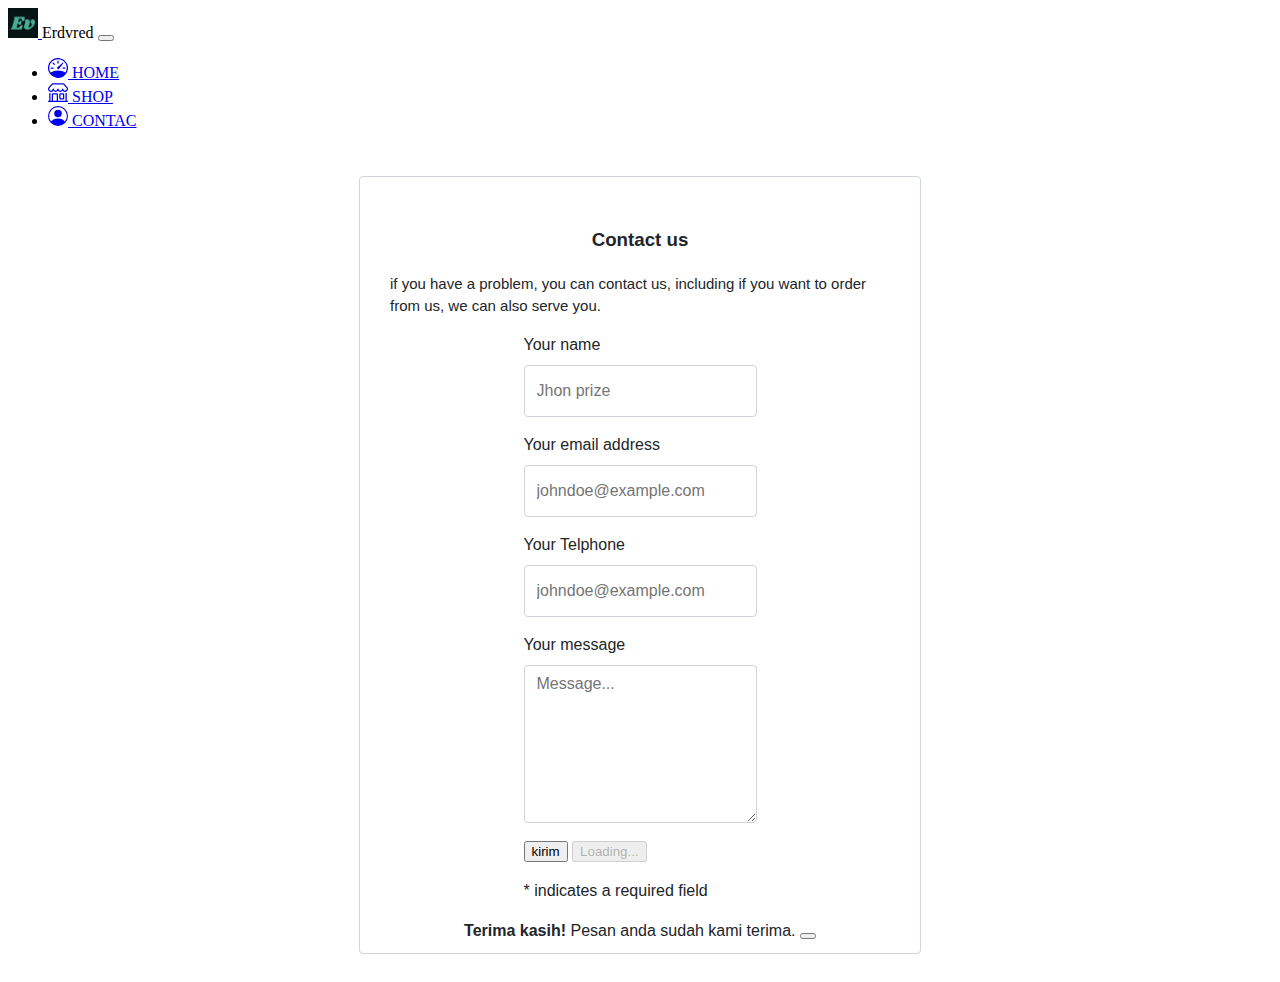
<file: contac.html>
<!DOCTYPE html>
<head>
    <meta charset="utf-8">
    <meta name="viewport" content="width=device-width, initial-scale=1, shrink-to-fit=no">
    <title>contact form</title>
    <link rel="icon" href="img/E.png">
    <link href="contac.css" rel="stylesheet">
     <!-- Bootstrap CSS -->
     <link href="https://cdn.jsdelivr.net/npm/bootstrap@5.0.2/dist/css/bootstrap.min.css" rel="stylesheet" integrity="sha384-EVSTQN3/azprG1Anm3QDgpJLIm9Nao0Yz1ztcQTwFspd3yD65VohhpuuCOmLASjC" crossorigin="anonymous">
     <script src="https://cdn.jsdelivr.net/npm/bootstrap@5.0.2/dist/js/bootstrap.bundle.min.js" integrity="sha384-MrcW6ZMFYlzcLA8Nl+NtUVF0sA7MsXsP1UyJoMp4YLEuNSfAP+JcXn/tWtIaxVXM" crossorigin="anonymous"></script>
</head>

<body>
  <!-- Navbar -->
 <nav class="navbar navbar-expand-lg navbar-light bg-light">
  <div class="container">
    <a class="navbar-brand" href="#">
      <a class="navbar-brand" href="#">
          <img src="img/E.png" alt="" width="30">
      </a>Erdvred
    </a>
    <button class="navbar-toggler" type="button" data-bs-toggle="collapse" data-bs-target="#navbarNav" aria-controls="navbarNav" aria-expanded="false" aria-label="Toggle navigation">
      <span class="navbar-toggler-icon"></span>
    </button>
    <div class="collapse navbar-collapse" id="navbarNav">
      <ul class="navbar-nav mx-auto">
        <li class="nav-item mx-2">
          <a class="nav-link" aria-current="page" href="index.html">
            <svg xmlns="http://www.w3.org/2000/svg" width="20" height="20" fill="currentColor" class="bi bi-speedometer text-warning" viewBox="0 0 16 16">
              <path d="M8 2a.5.5 0 0 1 .5.5V4a.5.5 0 0 1-1 0V2.5A.5.5 0 0 1 8 2zM3.732 3.732a.5.5 0 0 1 .707 0l.915.914a.5.5 0 1 1-.708.708l-.914-.915a.5.5 0 0 1 0-.707zM2 8a.5.5 0 0 1 .5-.5h1.586a.5.5 0 0 1 0 1H2.5A.5.5 0 0 1 2 8zm9.5 0a.5.5 0 0 1 .5-.5h1.5a.5.5 0 0 1 0 1H12a.5.5 0 0 1-.5-.5zm.754-4.246a.389.389 0 0 0-.527-.02L7.547 7.31A.91.91 0 1 0 8.85 8.569l3.434-4.297a.389.389 0 0 0-.029-.518z"/>
              <path fill-rule="evenodd" d="M6.664 15.889A8 8 0 1 1 9.336.11a8 8 0 0 1-2.672 15.78zm-4.665-4.283A11.945 11.945 0 0 1 8 10c2.186 0 4.236.585 6.001 1.606a7 7 0 1 0-12.002 0z"/>
            </svg>
            HOME</a>
        </li>
        <li class="nav-item mx-2">
          <a class="nav-link" href="shop.html">
            <svg xmlns="http://www.w3.org/2000/svg" width="20" height="20" fill="currentColor" class="bi bi-shop text-warning" viewBox="0 0 16 16">
              <path d="M2.97 1.35A1 1 0 0 1 3.73 1h8.54a1 1 0 0 1 .76.35l2.609 3.044A1.5 1.5 0 0 1 16 5.37v.255a2.375 2.375 0 0 1-4.25 1.458A2.371 2.371 0 0 1 9.875 8 2.37 2.37 0 0 1 8 7.083 2.37 2.37 0 0 1 6.125 8a2.37 2.37 0 0 1-1.875-.917A2.375 2.375 0 0 1 0 5.625V5.37a1.5 1.5 0 0 1 .361-.976l2.61-3.045zm1.78 4.275a1.375 1.375 0 0 0 2.75 0 .5.5 0 0 1 1 0 1.375 1.375 0 0 0 2.75 0 .5.5 0 0 1 1 0 1.375 1.375 0 1 0 2.75 0V5.37a.5.5 0 0 0-.12-.325L12.27 2H3.73L1.12 5.045A.5.5 0 0 0 1 5.37v.255a1.375 1.375 0 0 0 2.75 0 .5.5 0 0 1 1 0zM1.5 8.5A.5.5 0 0 1 2 9v6h1v-5a1 1 0 0 1 1-1h3a1 1 0 0 1 1 1v5h6V9a.5.5 0 0 1 1 0v6h.5a.5.5 0 0 1 0 1H.5a.5.5 0 0 1 0-1H1V9a.5.5 0 0 1 .5-.5zM4 15h3v-5H4v5zm5-5a1 1 0 0 1 1-1h2a1 1 0 0 1 1 1v3a1 1 0 0 1-1 1h-2a1 1 0 0 1-1-1v-3zm3 0h-2v3h2v-3z"/>
            </svg>
            SHOP</a>
        </li>
        <li class="nav-item mx-2">
          <a class="nav-link" href="contac.html">
            <svg xmlns="http://www.w3.org/2000/svg" width="20" height="20" fill="currentColor" class="bi bi-person-circle text-warning" viewBox="0 0 16 16">
              <path d="M11 6a3 3 0 1 1-6 0 3 3 0 0 1 6 0z"/>
              <path fill-rule="evenodd" d="M0 8a8 8 0 1 1 16 0A8 8 0 0 1 0 8zm8-7a7 7 0 0 0-5.468 11.37C3.242 11.226 4.805 10 8 10s4.757 1.225 5.468 2.37A7 7 0 0 0 8 1z"/>
            </svg>
            CONTAC</a>
        </li>
       
      </ul>
      <div>
      </div>
    </div>
  </div>
</nav>

<!--CONTAC-->
<div class="pembungkus">
    <div class="fcf-body">
        <div id="fcf-form" class="bungkus">
              <h3 class="fcf-h3">Contact us</h3>
              <p style="font-size: 15px;">if you have a problem, you can contact us, including if you want to order from us, we can also serve you.</p>
              <form id="fcf-form-id" class="fcf-form-class" action="#" name="kontak online" method="post">
                  
                  <div class="fcf-form-group">
                      <label for="Name" class="fcf-label">Your name</label>
                      <div class="fcf-input-group">
                          <input type="text" id="Name" name="name" class="fcf-form-control" placeholder="Jhon prize" required>
                      </div>
                  </div>

                  <div class="fcf-form-group">
                      <label for="Email" class="fcf-label">Your email address</label>
                      <div class="fcf-input-group">
                          <input type="email" id="Email" name="email" class="fcf-form-control" value="" placeholder="johndoe@example.com" required>
                      </div>
                  </div>

                  <div class="fcf-form-group">
                      <label for="telephone" class="fcf-label">Your Telphone</label>
                      <div class="fcf-input-group">
                          <input type="tel" id="telephone" name="telephone"  class="fcf-form-control" value="" placeholder="johndoe@example.com" required>
                      </div>
                  </div>

                  <div class="fcf-form-group">
                      <label for="Message" class="fcf-label">Your message</label>
                      <div class="fcf-input-group">
                          <textarea id="Message" name="message" class="fcf-form-control" rows="6" maxlength="3000" placeholder="Message..." required></textarea>
                      </div>
                  </div>

                  <div class="fcf-form-group">
                    <button type="submit" class="btn btn-primary btn-kirim">kirim</button>
            <button class="btn btn-primary btn-loading d-none" type="button" disabled>
              <span class="spinner-border spinner-border-sm" role="status" aria-hidden="true"></span>
              Loading...
            </button>
            <p id="req-field-desc"><span class="required">*</span> indicates a required field</p>
                  </div>
              </form>

              <div class="alert alert-success alert-dismissible fade show d-none" role="alert">
                <strong>Terima kasih!</strong> Pesan anda sudah kami terima.
                <button type="button" class="btn-close" data-bs-dismiss="alert" aria-label="Close"></button>
              </div>
              <script>
                const scriptURL = 'https://script.google.com/macros/s/AKfycbx_qlxuUHh4PlXHrpVMlxLH5n_3dWruri89Mh0oxJUFJG6o9KVrMo6D4yO1p5E_hRgF/exec'
                const form = document.forms['kontak online']
                const btnKirim = document.querySelector('.btn-kirim')
                const btnLoading = document.querySelector('.btn-loading')
                const alert = document.querySelector('.alert') 
              
                form.addEventListener('submit', e => {
                  e.preventDefault()
                  //ketika tombol submit di kirim
                  btnLoading.classList.toggle('d-none') 
                  btnKirim.classList.toggle('d-none')
                  fetch(scriptURL, { method: 'POST', body: new FormData(form)})
                    .then(response => {
                      btnLoading.classList.toggle('d-none') 
                      btnKirim.classList.toggle('d-none')
                      alert.classList.toggle('d-none')
                      form.reset()
                      console.log('Success!', response)
                    })
                    .catch(error => console.error('Error!', error.message))
                })
              </script>
        </div>
    </div>
</div>
</body>
</html>
</file>
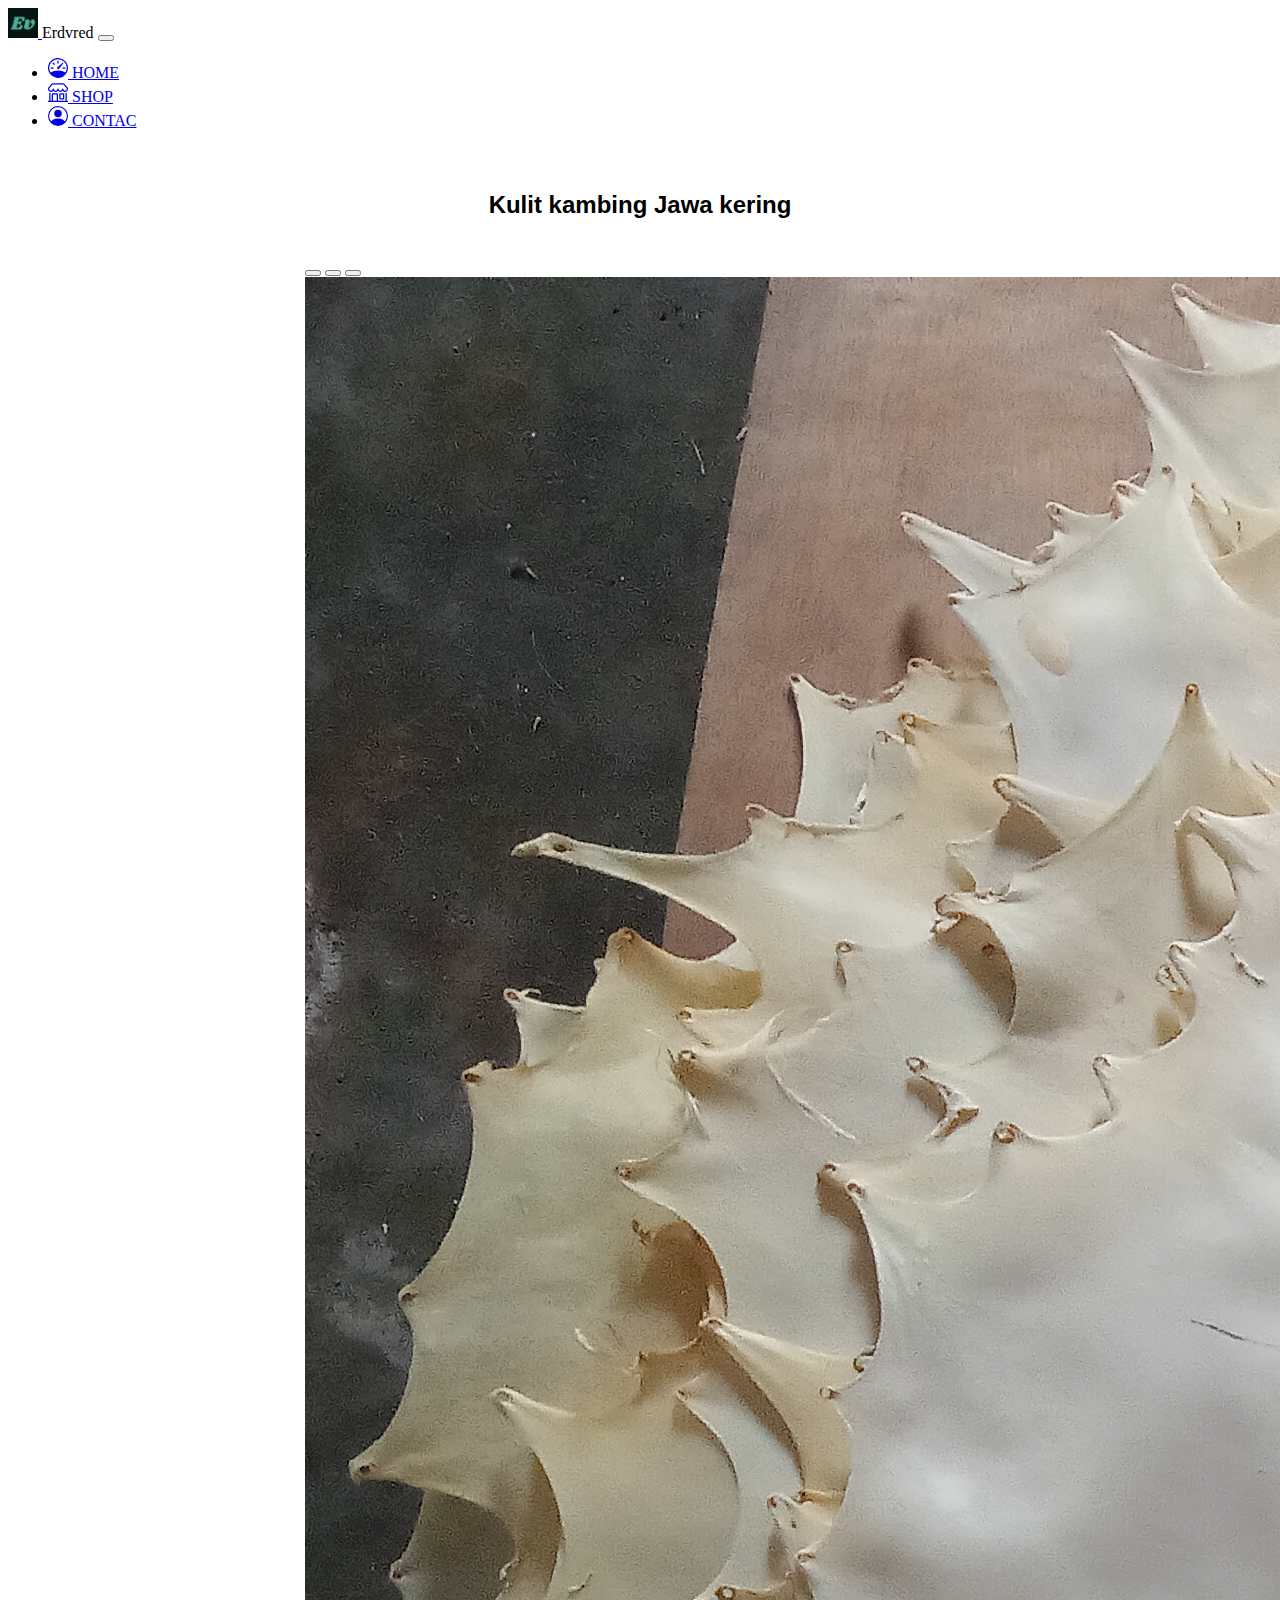
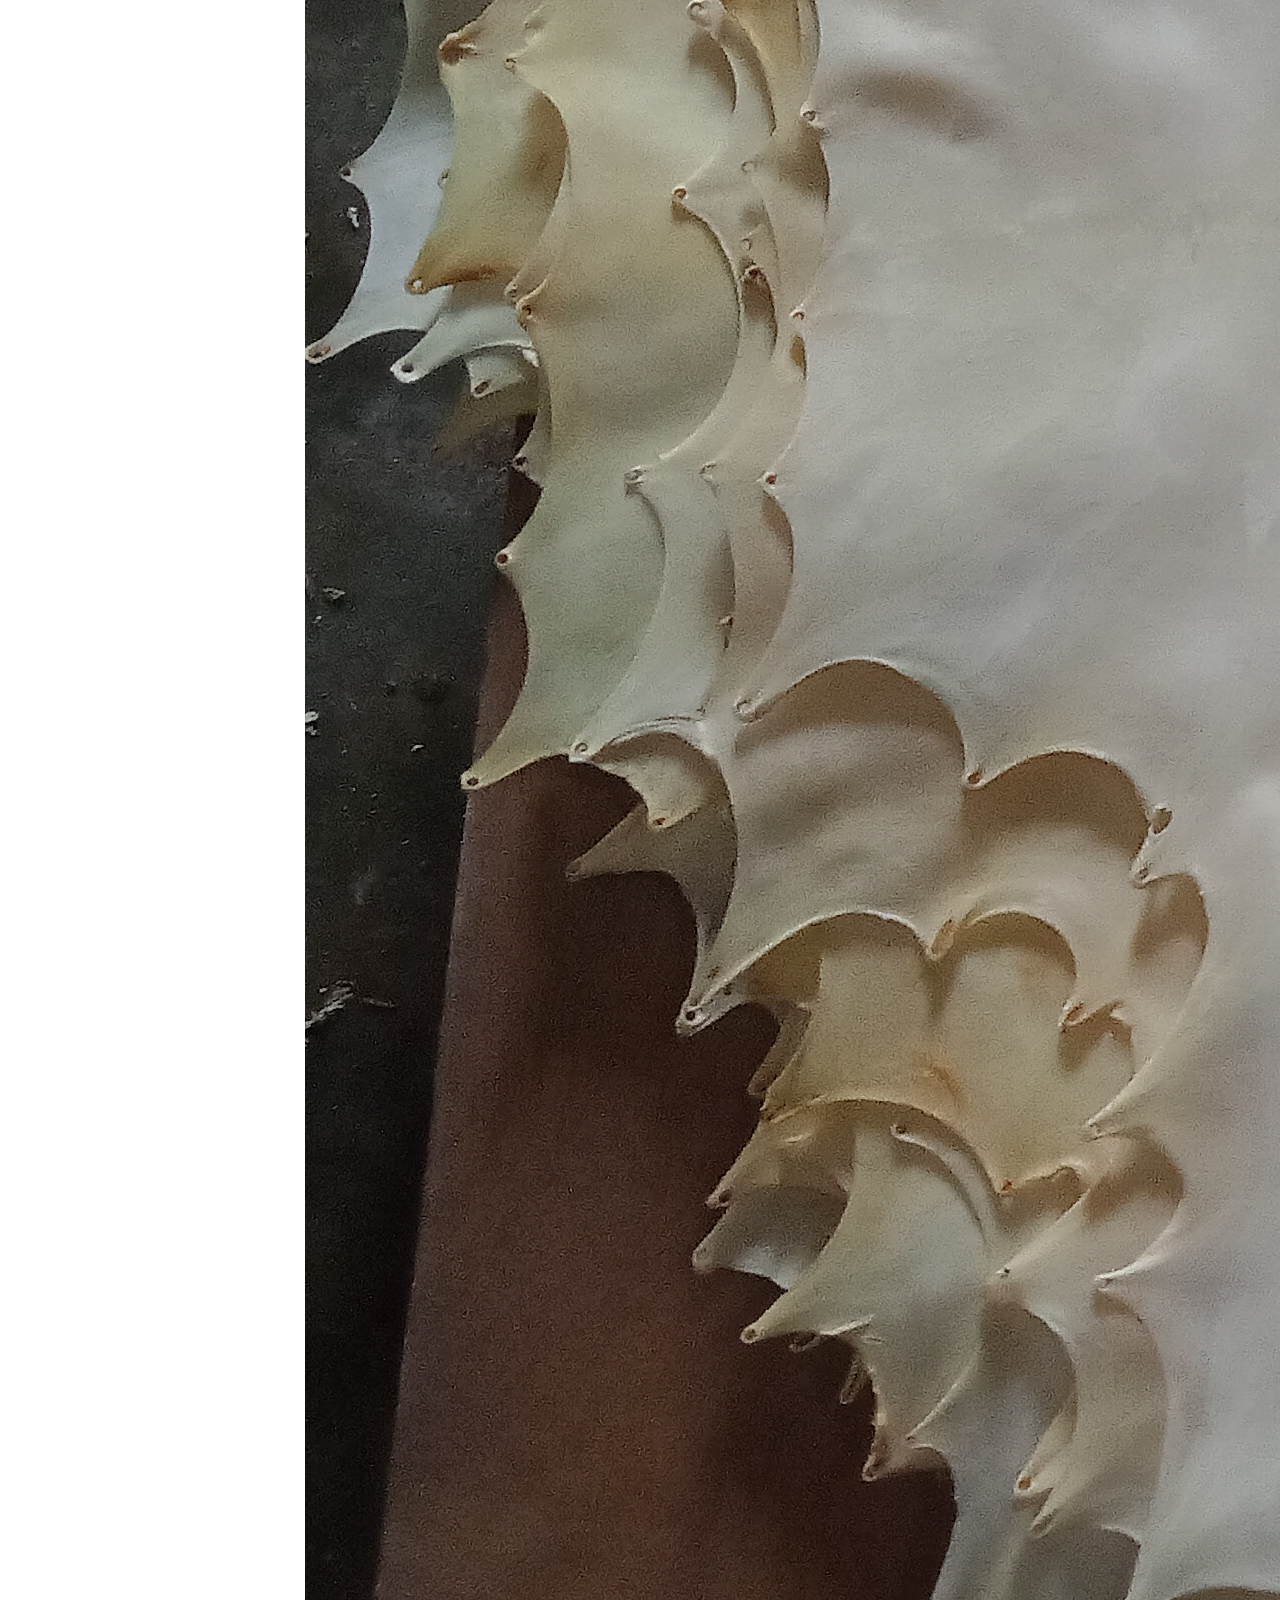
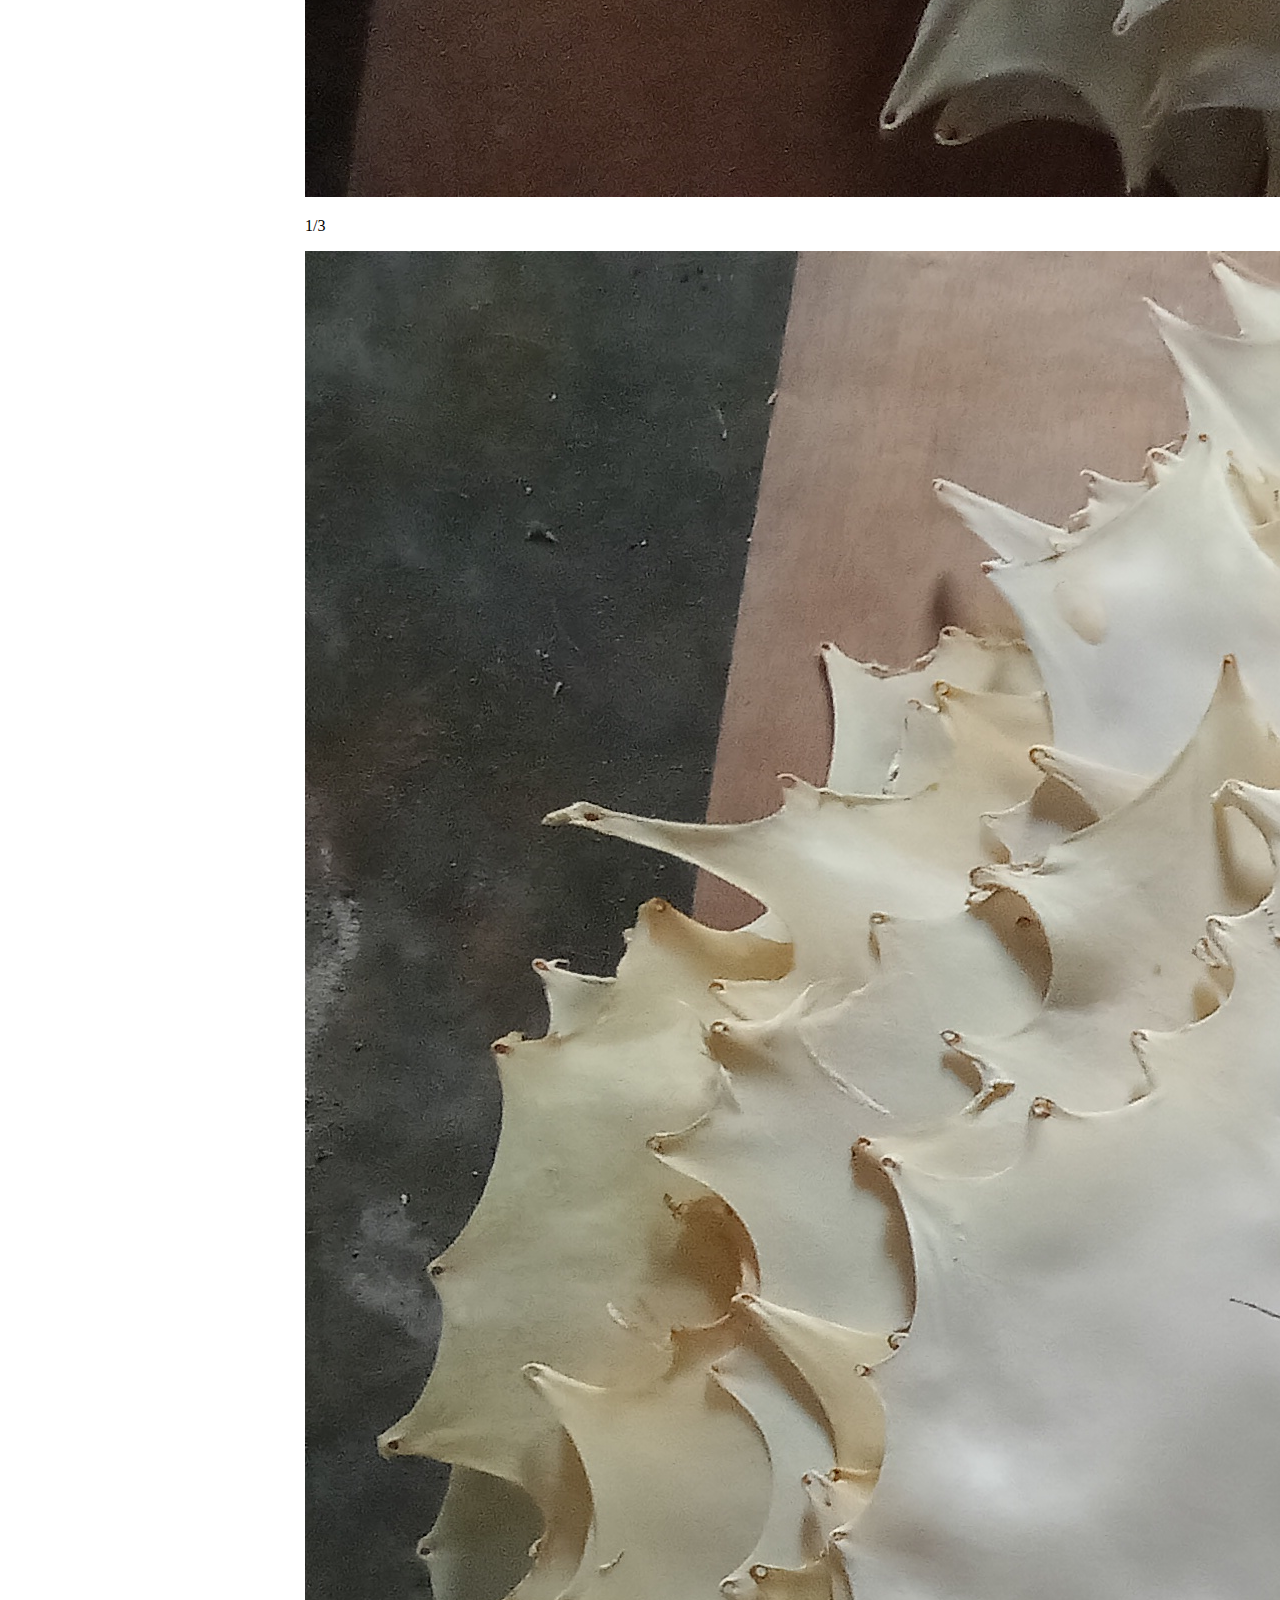
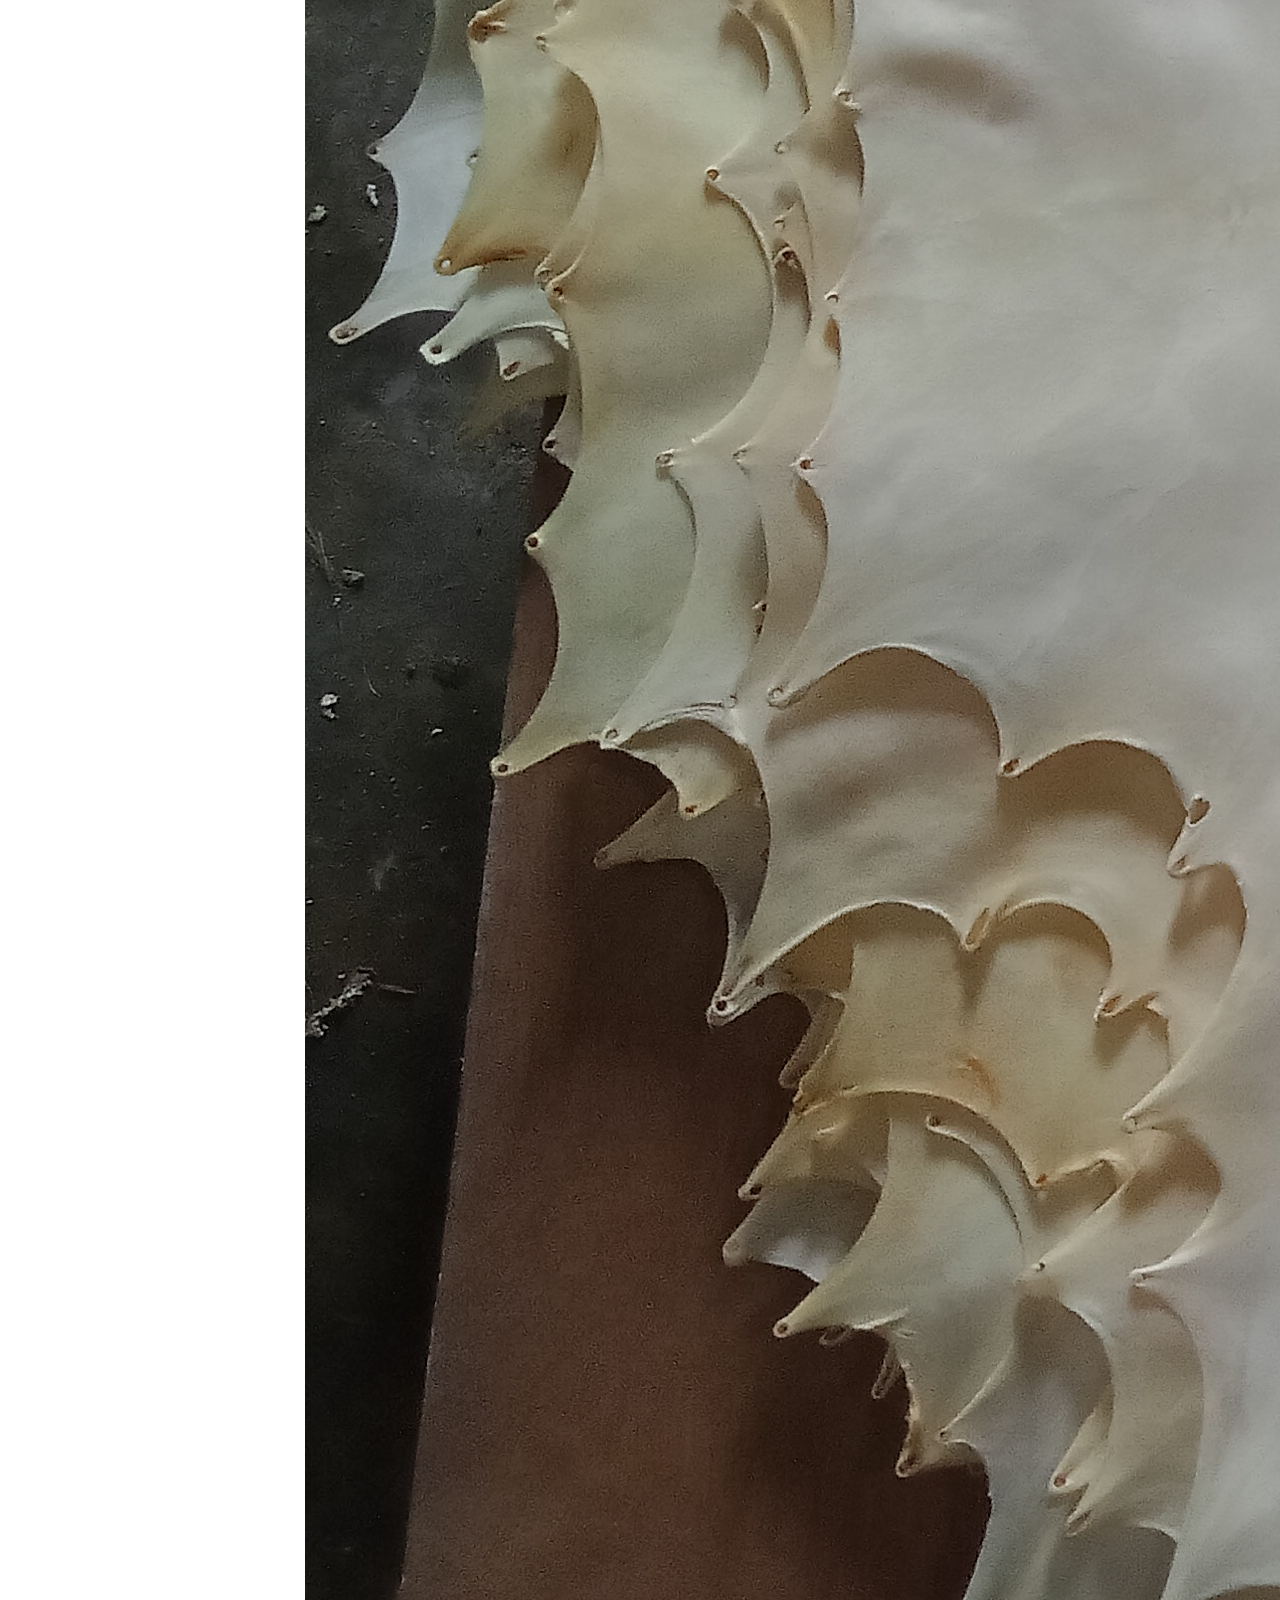
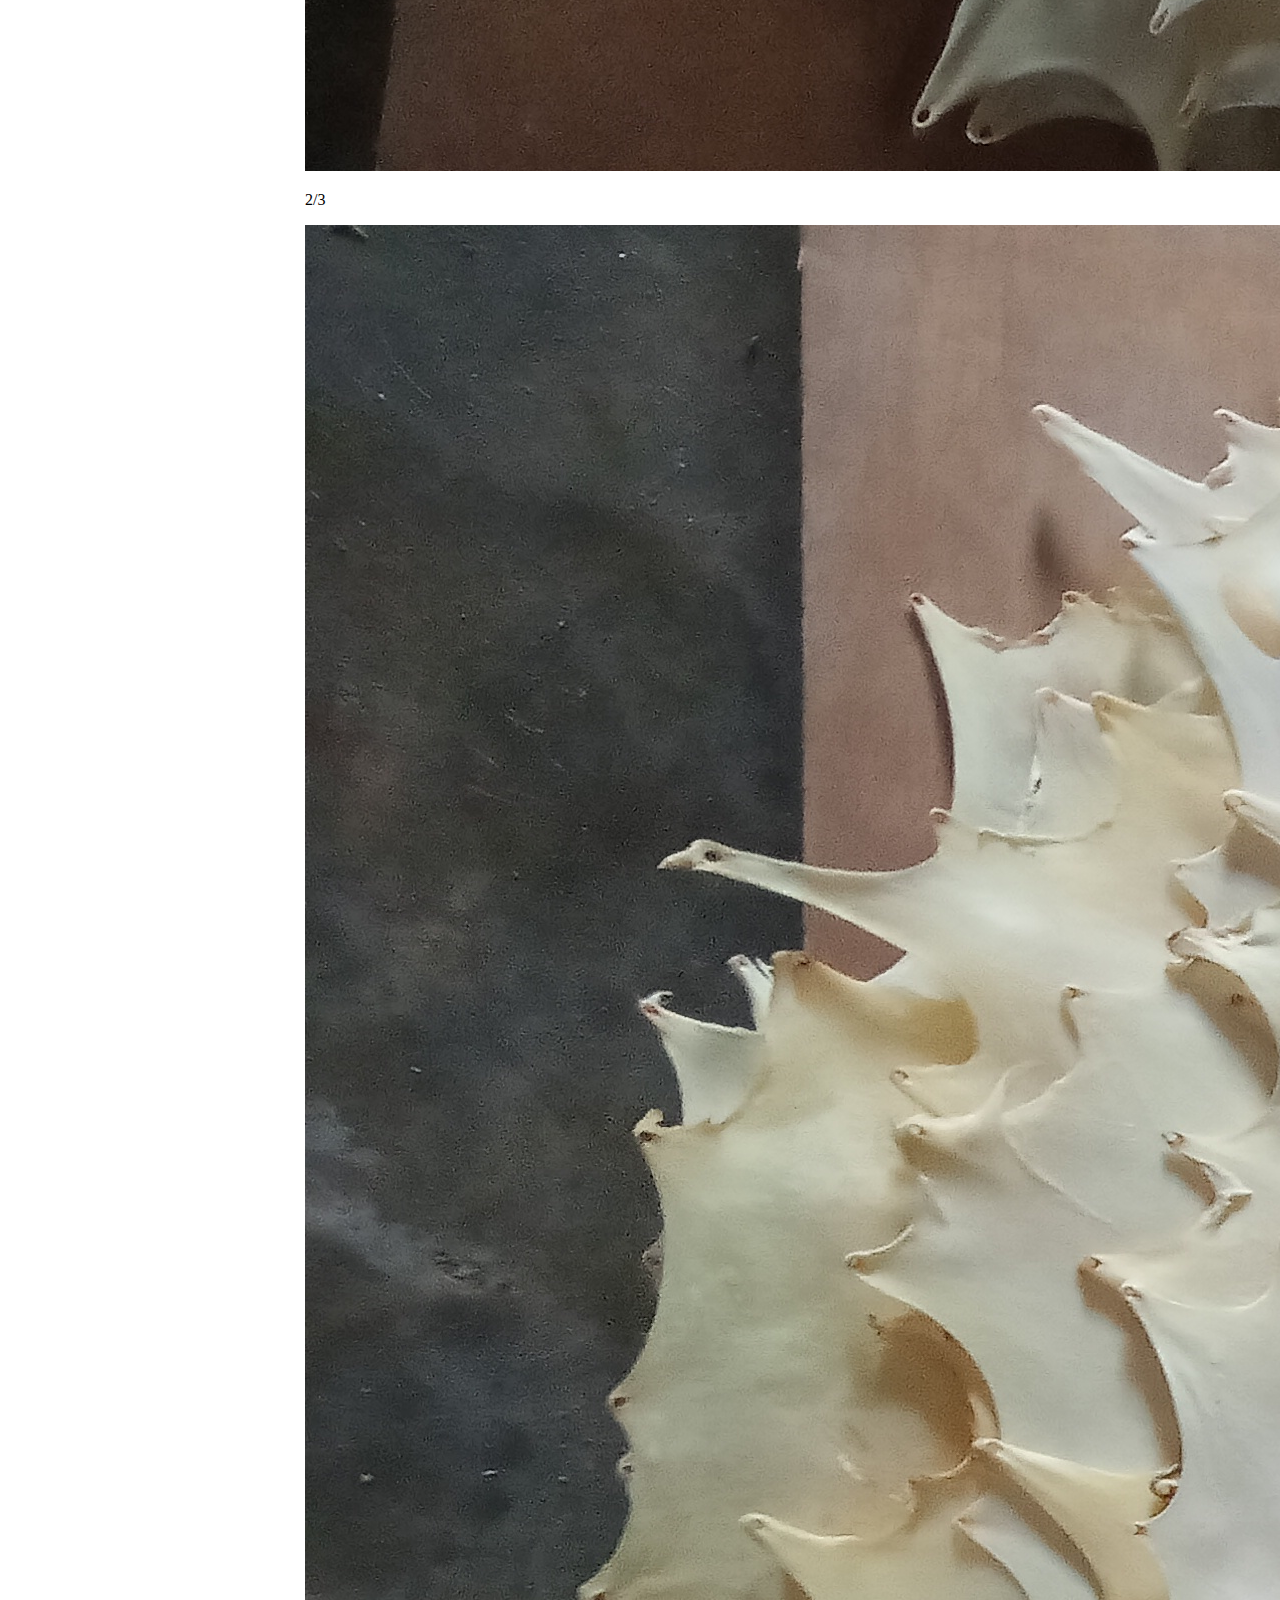
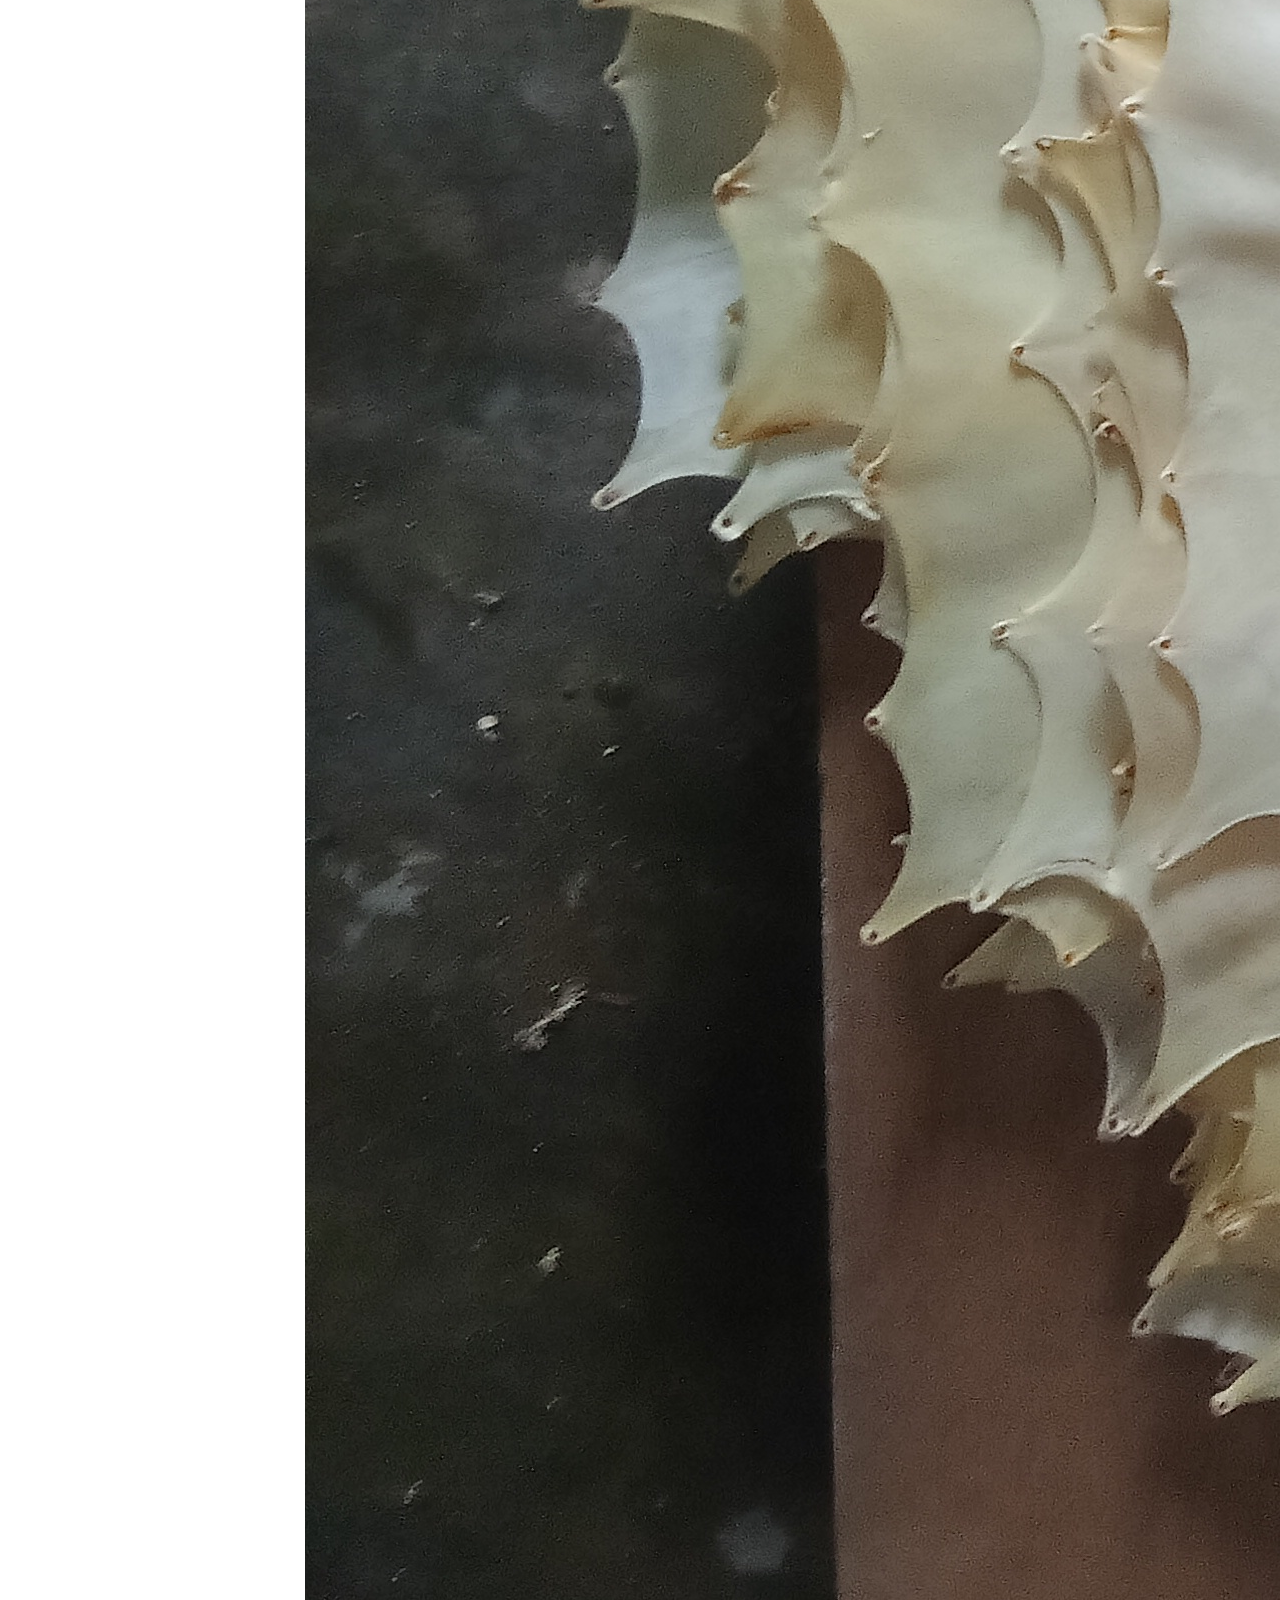
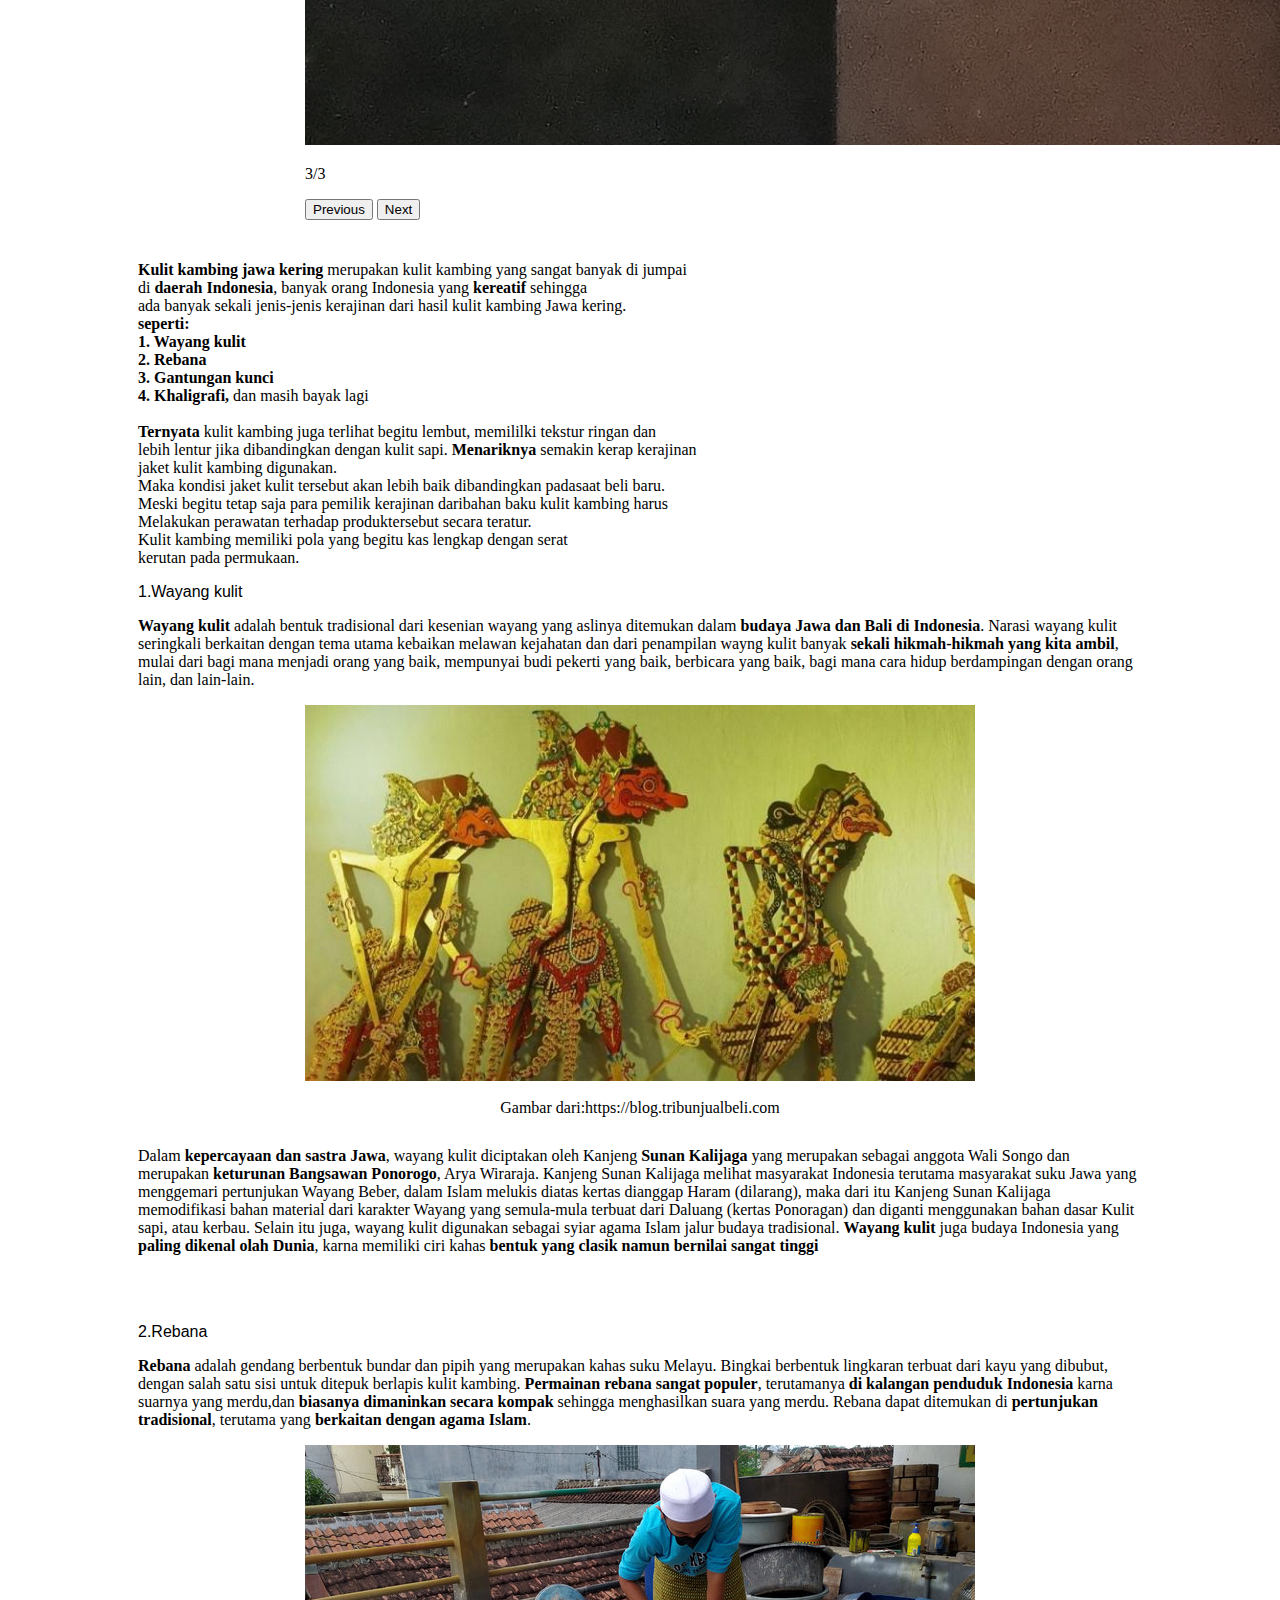
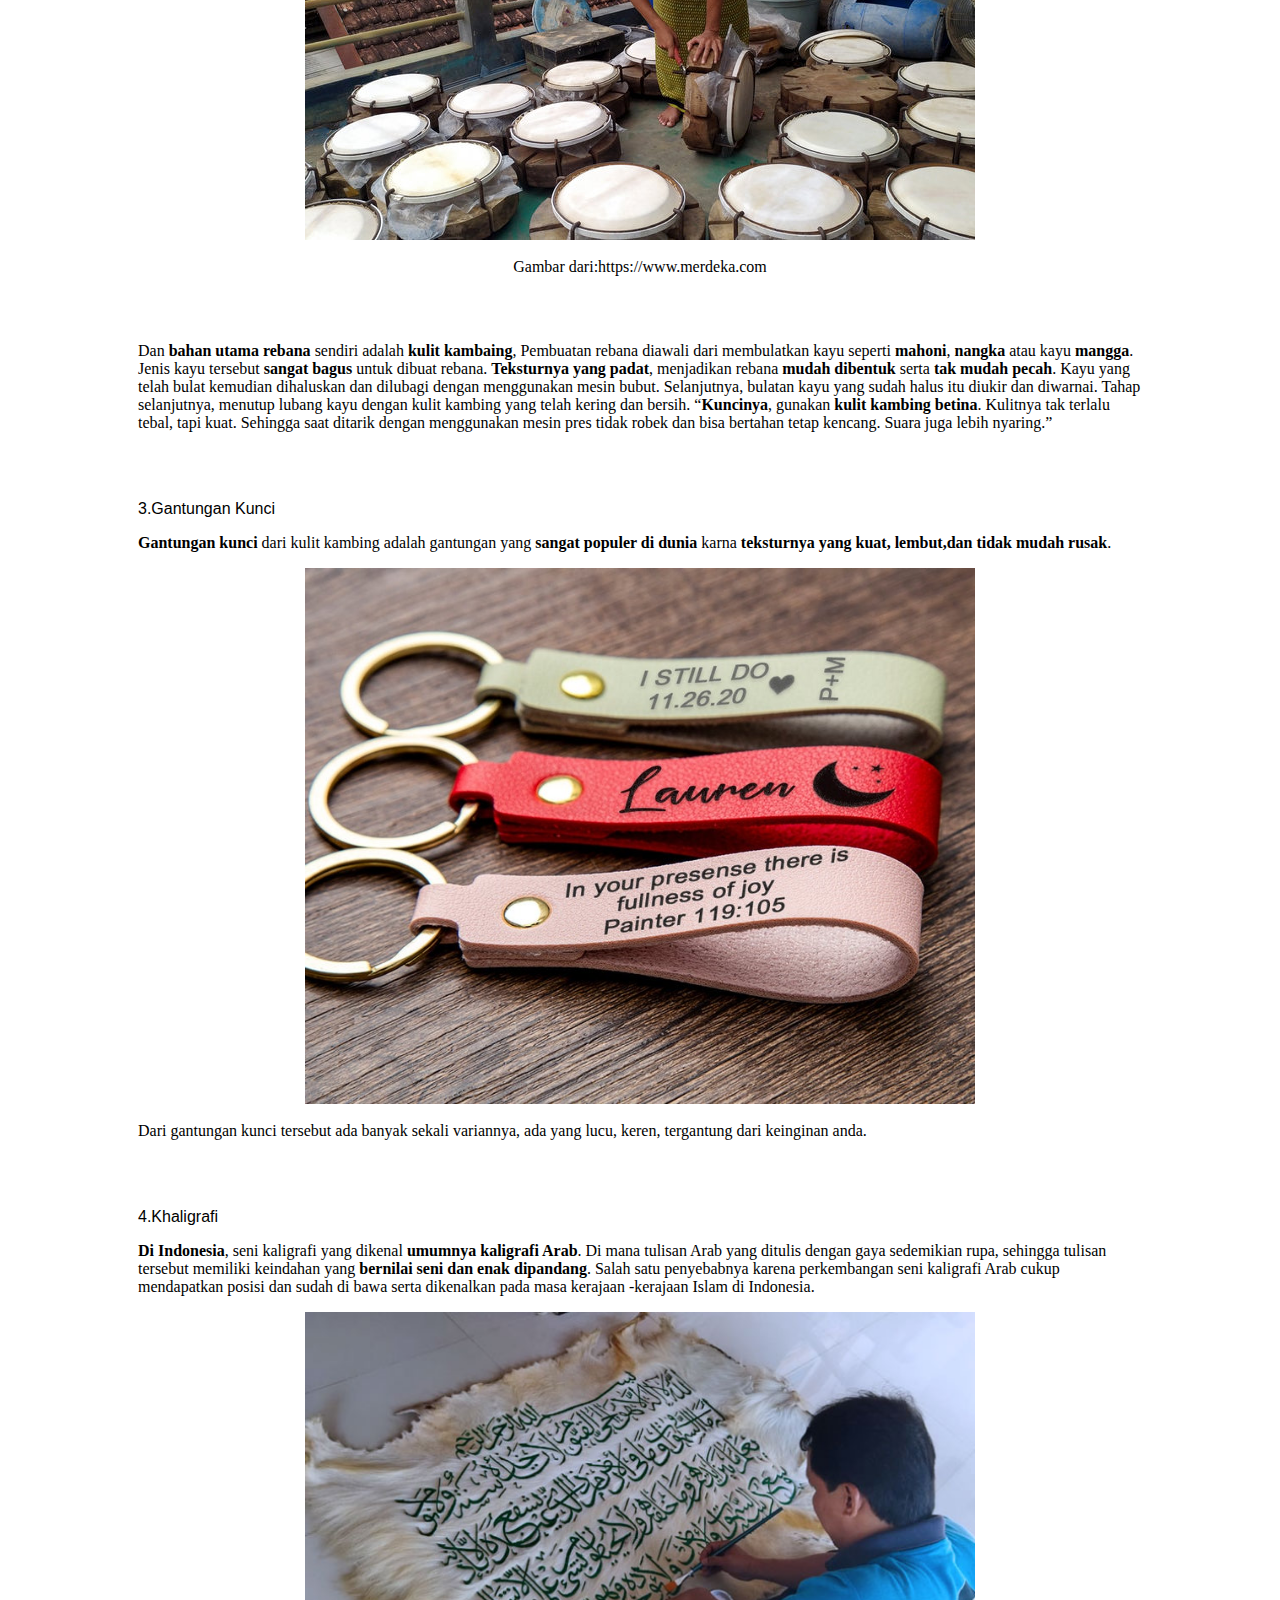
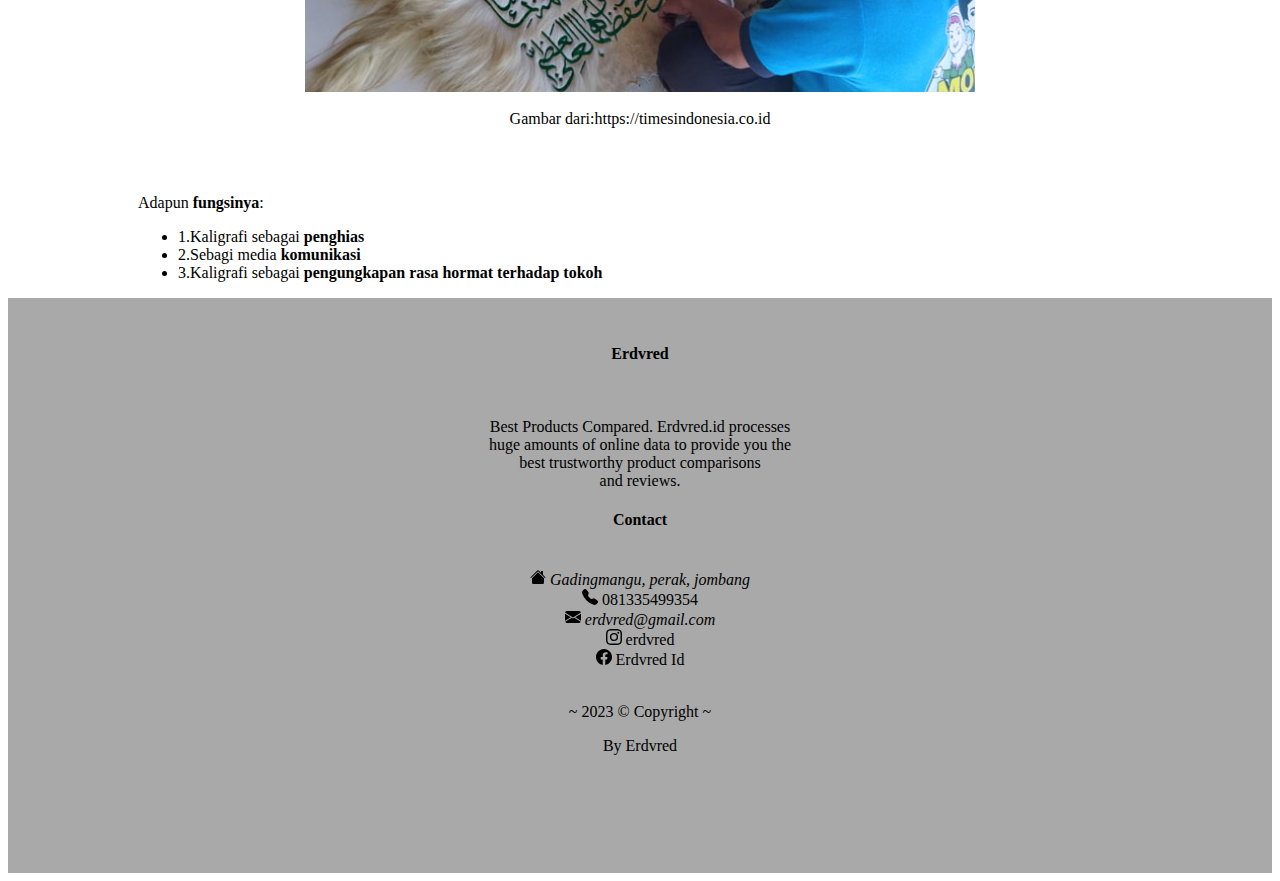
<file: kambingkering.html>
<!DOCTYPE html>
<html lang="en">
<head>
    <meta charset="UTF-8">
    <meta name="viewport" content="width=device-width, initial-scale=1.0">
     <!--LINK-->
    <link rel="stylesheet" href="kambingkering.css">
    <link rel="icon" href="img/E.png">
    <!-- Bootstrap CSS -->
    <link href="https://cdn.jsdelivr.net/npm/bootstrap@5.3.0/dist/css/bootstrap.min.css" rel="stylesheet" integrity="sha384-9ndCyUaIbzAi2FUVXJi0CjmCapSmO7SnpJef0486qhLnuZ2cdeRhO02iuK6FUUVM" crossorigin="anonymous">
    <script src="https://cdn.jsdelivr.net/npm/bootstrap@5.3.0/dist/js/bootstrap.bundle.min.js" integrity="sha384-geWF76RCwLtnZ8qwWowPQNguL3RmwHVBC9FhGdlKrxdiJJigb/j/68SIy3Te4Bkz" crossorigin="anonymous"></script>
    <title>Kambing Kering</title>
</head>
<body>
    <!-- Navbar -->
 <nav class="navbar navbar-expand-lg navbar-light bg-light">
    <div class="container">
      <a class="navbar-brand" href="#">
        <a class="navbar-brand" href="#">
            <img src="img/E.png" alt="" width="30">
        </a>Erdvred
      </a>
      <button class="navbar-toggler" type="button" data-bs-toggle="collapse" data-bs-target="#navbarNav" aria-controls="navbarNav" aria-expanded="false" aria-label="Toggle navigation">
        <span class="navbar-toggler-icon"></span>
      </button>
      <div class="collapse navbar-collapse" id="navbarNav">
        <ul class="navbar-nav mx-auto">
          <li class="nav-item mx-2">
            <a class="nav-link" aria-current="page" href="index.html">
              <svg xmlns="http://www.w3.org/2000/svg" width="20" height="20" fill="currentColor" class="bi bi-speedometer text-warning" viewBox="0 0 16 16">
                <path d="M8 2a.5.5 0 0 1 .5.5V4a.5.5 0 0 1-1 0V2.5A.5.5 0 0 1 8 2zM3.732 3.732a.5.5 0 0 1 .707 0l.915.914a.5.5 0 1 1-.708.708l-.914-.915a.5.5 0 0 1 0-.707zM2 8a.5.5 0 0 1 .5-.5h1.586a.5.5 0 0 1 0 1H2.5A.5.5 0 0 1 2 8zm9.5 0a.5.5 0 0 1 .5-.5h1.5a.5.5 0 0 1 0 1H12a.5.5 0 0 1-.5-.5zm.754-4.246a.389.389 0 0 0-.527-.02L7.547 7.31A.91.91 0 1 0 8.85 8.569l3.434-4.297a.389.389 0 0 0-.029-.518z"/>
                <path fill-rule="evenodd" d="M6.664 15.889A8 8 0 1 1 9.336.11a8 8 0 0 1-2.672 15.78zm-4.665-4.283A11.945 11.945 0 0 1 8 10c2.186 0 4.236.585 6.001 1.606a7 7 0 1 0-12.002 0z"/>
              </svg>
              HOME</a>
          </li>
          <li class="nav-item mx-2">
            <a class="nav-link" href="shop.html">
              <svg xmlns="http://www.w3.org/2000/svg" width="20" height="20" fill="currentColor" class="bi bi-shop text-warning" viewBox="0 0 16 16">
                <path d="M2.97 1.35A1 1 0 0 1 3.73 1h8.54a1 1 0 0 1 .76.35l2.609 3.044A1.5 1.5 0 0 1 16 5.37v.255a2.375 2.375 0 0 1-4.25 1.458A2.371 2.371 0 0 1 9.875 8 2.37 2.37 0 0 1 8 7.083 2.37 2.37 0 0 1 6.125 8a2.37 2.37 0 0 1-1.875-.917A2.375 2.375 0 0 1 0 5.625V5.37a1.5 1.5 0 0 1 .361-.976l2.61-3.045zm1.78 4.275a1.375 1.375 0 0 0 2.75 0 .5.5 0 0 1 1 0 1.375 1.375 0 0 0 2.75 0 .5.5 0 0 1 1 0 1.375 1.375 0 1 0 2.75 0V5.37a.5.5 0 0 0-.12-.325L12.27 2H3.73L1.12 5.045A.5.5 0 0 0 1 5.37v.255a1.375 1.375 0 0 0 2.75 0 .5.5 0 0 1 1 0zM1.5 8.5A.5.5 0 0 1 2 9v6h1v-5a1 1 0 0 1 1-1h3a1 1 0 0 1 1 1v5h6V9a.5.5 0 0 1 1 0v6h.5a.5.5 0 0 1 0 1H.5a.5.5 0 0 1 0-1H1V9a.5.5 0 0 1 .5-.5zM4 15h3v-5H4v5zm5-5a1 1 0 0 1 1-1h2a1 1 0 0 1 1 1v3a1 1 0 0 1-1 1h-2a1 1 0 0 1-1-1v-3zm3 0h-2v3h2v-3z"/>
              </svg>
              SHOP</a>
          </li>
          <li class="nav-item mx-2">
            <a class="nav-link" href="contac.html">
              <svg xmlns="http://www.w3.org/2000/svg" width="20" height="20" fill="currentColor" class="bi bi-person-circle text-warning" viewBox="0 0 16 16">
                <path d="M11 6a3 3 0 1 1-6 0 3 3 0 0 1 6 0z"/>
                <path fill-rule="evenodd" d="M0 8a8 8 0 1 1 16 0A8 8 0 0 1 0 8zm8-7a7 7 0 0 0-5.468 11.37C3.242 11.226 4.805 10 8 10s4.757 1.225 5.468 2.37A7 7 0 0 0 8 1z"/>
              </svg>
              CONTAC</a>
          </li>
         
        </ul>
        <div>
        </div>
      </div>
    </div>
  </nav>
  
<!--ISI BLOG-->
<div class="judul">
    <link href="https://fonts.cdnfonts.com/css/trajan-pro" rel="stylesheet">
    <h2>Kulit kambing Jawa kering</h2>
</div>
<!--SLIDESHOW-->
<div class="gambar">
    <div class="slideshow">
        <div id="carouselExampleCaptions" class="carousel slide">
            <div class="carousel-indicators">
            <button type="button" data-bs-target="#carouselExampleCaptions" data-bs-slide-to="0" class="active" aria-current="true" aria-label="Slide 1"></button>
            <button type="button" data-bs-target="#carouselExampleCaptions" data-bs-slide-to="1" aria-label="Slide 2"></button>
            <button type="button" data-bs-target="#carouselExampleCaptions" data-bs-slide-to="2" aria-label="Slide 3"></button>
            </div>
            <div class="carousel-inner">
            <div class="carousel-item active">
                <img src="img/km kering1.jpg" class="d-block w-100">
                <div class="carousel-caption d-none d-md-block">
                    <div class="position-absolute top-0 start-0 text-whit">
                        <p>1/3</p>
                    </div>         
                </div>
            </div>
            <div class="carousel-item">
                <img src="img/km kering2.jpg" class="d-block w-100">
                <div class="carousel-caption d-none d-md-block">
                    <div class="position-absolute top-0 start-0 text-whit">
                        <p>2/3</p>
                    </div>         
                </div>
            </div>
            <div class="carousel-item">
                <img src="img/km kering3.jpg" class="d-block w-100">
                <div class="carousel-caption d-none d-md-block">
                    <div class="position-absolute top-0 start-0 text-whit">
                        <p>3/3</p>
                    </div>         
                </div>
            </div>
            </div>
            <button class="carousel-control-prev" type="button" data-bs-target="#carouselExampleCaptions" data-bs-slide="prev">
            <span class="carousel-control-prev-icon" aria-hidden="true"></span>
            <span class="visually-hidden">Previous</span>
            </button>
            <button class="carousel-control-next" type="button" data-bs-target="#carouselExampleCaptions" data-bs-slide="next">
            <span class="carousel-control-next-icon" aria-hidden="true"></span>
            <span class="visually-hidden">Next</span>
            </button>
        </div>
    </div> 
</div>

<!--ISI BLOG-->
<div class="isiblog">
        <p>
    <strong>Kulit kambing jawa kering</strong> merupakan kulit kambing yang sangat banyak di jumpai<br>
    di <strong>daerah Indonesia</strong>, banyak orang Indonesia yang <strong>kereatif</strong> sehingga<br>
    ada banyak sekali jenis-jenis kerajinan dari hasil kulit kambing Jawa kering.<br>
    <strong>seperti:</strong><br>
    <strong>
    1. Wayang kulit<br>
    2. Rebana<br>
    3. Gantungan kunci<br>
    4. Khaligrafi,</strong> dan masih bayak lagi<br><br>
    <strong>Ternyata</strong> kulit kambing juga terlihat begitu lembut, memililki tekstur ringan dan<br>
    lebih lentur jika dibandingkan dengan kulit sapi. <strong>Menariknya</strong> semakin kerap kerajinan<br>
    jaket kulit kambing digunakan.<br>
    Maka kondisi jaket kulit tersebut akan lebih baik dibandingkan padasaat beli baru.<br>
    Meski begitu tetap saja para pemilik kerajinan daribahan baku kulit kambing harus<br>
    Melakukan perawatan terhadap produktersebut secara teratur.<br>
    Kulit kambing memiliki pola yang begitu kas lengkap dengan serat<br>
    kerutan pada permukaan.<br>
        </p>
    <div class="jenis">
      <p>1.Wayang kulit</p>
    </div>
    <p>
      <strong>Wayang kulit</strong> adalah bentuk tradisional dari kesenian wayang yang aslinya 
      ditemukan dalam <strong>budaya Jawa dan Bali di Indonesia</strong>. 
      Narasi wayang kulit seringkali berkaitan dengan tema utama kebaikan melawan kejahatan dan 
      dari penampilan wayng kulit banyak <strong>sekali hikmah-hikmah yang kita ambil</strong>,
      mulai dari bagi mana menjadi orang yang baik, mempunyai budi pekerti yang baik,
      berbicara yang baik, bagi mana cara hidup berdampingan dengan orang lain, dan lain-lain.
      
      <div><img src="img/wayang kulit.jpg" alt="wayang kulit" class="imgjenis"></div><br>
      <div class="weborang">Gambar dari:https://blog.tribunjualbeli.com</div>
      
      
      Dalam <strong>kepercayaan dan sastra Jawa</strong>, wayang kulit diciptakan oleh Kanjeng <strong>Sunan Kalijaga</strong> 
      yang merupakan sebagai anggota Wali Songo dan merupakan <strong>keturunan Bangsawan Ponorogo</strong>, 
      Arya Wiraraja. Kanjeng Sunan Kalijaga melihat masyarakat Indonesia terutama masyarakat 
      suku Jawa yang menggemari pertunjukan Wayang Beber, dalam Islam melukis diatas kertas 
      dianggap Haram (dilarang), maka dari itu Kanjeng Sunan Kalijaga memodifikasi bahan material
      dari karakter Wayang yang semula-mula terbuat dari Daluang (kertas Ponoragan) dan diganti 
      menggunakan bahan dasar Kulit sapi, atau kerbau. Selain itu juga, wayang kulit digunakan
      sebagai syiar agama Islam jalur budaya tradisional.
      
      <strong>Wayang kulit</strong> juga budaya Indonesia yang <strong>paling dikenal olah Dunia</strong>, karna memiliki ciri kahas 
      <strong>bentuk yang clasik namun bernilai sangat tinggi</strong></p><br><br>


      <div class="jenis">
        <p>2.Rebana</p>
      </div>
      <p><strong>Rebana</strong> adalah gendang berbentuk bundar dan pipih yang merupakan kahas suku
        Melayu. Bingkai berbentuk lingkaran terbuat dari kayu yang dibubut, 
        dengan salah satu sisi untuk ditepuk berlapis kulit kambing.
        
       <strong> Permainan rebana sangat populer</strong>, terutamanya <strong>di kalangan penduduk Indonesia</strong> 
        karna suarnya yang merdu,dan <strong>biasanya dimaninkan secara kompak</strong>
        sehingga menghasilkan suara yang merdu. Rebana dapat ditemukan di <strong>pertunjukan 
          tradisional</strong>, terutama yang <strong>berkaitan dengan agama Islam</strong>.
        
        <div><img src="img/rebana.jpg" alt="rebana" class="imgjenis"></div><br>
        <div class="weborang">Gambar dari:https://www.merdeka.com</div><br><br>
        
        
        Dan <strong>bahan utama rebana</strong> sendiri adalah <strong>kulit kambaing</strong>,
        Pembuatan rebana diawali dari membulatkan kayu seperti <strong>mahoni</strong>, <strong>nangka</strong> atau 
        kayu <strong>mangga</strong>. Jenis kayu tersebut <strong>sangat bagus</strong> untuk dibuat rebana.
        
        <strong>Teksturnya yang padat</strong>, menjadikan rebana <strong>mudah dibentuk</strong> serta <strong>tak mudah pecah</strong>.
        Kayu yang telah bulat kemudian dihaluskan dan dilubagi dengan menggunakan mesin bubut.
        Selanjutnya, bulatan kayu yang sudah halus itu diukir dan diwarnai. Tahap selanjutnya, 
        menutup lubang kayu dengan kulit kambing yang telah kering dan bersih.
        
        “<strong>Kuncinya</strong>, gunakan <strong>kulit kambing betina</strong>. Kulitnya tak terlalu tebal,
         tapi kuat. Sehingga saat ditarik dengan menggunakan mesin pres tidak
         robek dan bisa bertahan tetap kencang. Suara juga lebih nyaring.”</p><br><br>

        <div class="jenis">
          <p>3.Gantungan Kunci</p>
        </div>
        <p>
          <strong>Gantungan kunci</strong> dari kulit kambing adalah gantungan yang <strong>sangat populer di dunia</strong>
          karna <strong>teksturnya yang kuat, lembut,dan tidak mudah rusak</strong>.

          <div><img src="img/gantungan.jpg" alt="gantungan" class="imgjenis"></div><br>

          Dari gantungan kunci tersebut ada banyak sekali variannya, ada yang lucu, keren,
          tergantung dari keinginan anda. 
        </p><br><br>

        <div class="jenis">
          <p>4.Khaligrafi</p>
        </div>
        <p>
          <strong>Di Indonesia</strong>, seni kaligrafi yang dikenal <strong>umumnya kaligrafi Arab</strong>. Di mana tulisan Arab yang
          ditulis dengan gaya sedemikian rupa, sehingga tulisan tersebut memiliki keindahan yang
          <strong>bernilai seni dan enak dipandang</strong>.
          Salah satu penyebabnya karena perkembangan seni kaligrafi Arab cukup mendapatkan posisi dan 
          sudah di bawa serta dikenalkan pada masa kerajaan -kerajaan Islam di Indonesia.

        <div><img src="img/khaligrafi.jpg" alt="kaligrafi" class="imgjenis"></div><br>
        <div class="weborang">Gambar dari:https://timesindonesia.co.id</div><br><br>
        Adapun <strong>fungsinya</strong>:<br> 
          <ul>           
            <li>1.Kaligrafi sebagai <strong>penghias</strong><br></li>
            <li>2.Sebagi media <strong>komunikasi</strong><br></li>
            <li>3.Kaligrafi sebagai <strong>pengungkapan rasa hormat terhadap tokoh</strong><br></li>
          </ul>        
        </p>
</div>

<!-- Bawah -->    
<div class="col-container">
  <div class="col"> 
      <span><h4>Erdvred</h4></span><br>   
      <p>Best Products Compared. Erdvred.id processes<br> huge amounts
        of online data to provide you the<br> best trustworthy
        product comparisons<br>and reviews.
      </p>
  </div>
  <div class="kontak">
    <h4>Contact</h4><br>
      <svg xmlns="http://www.w3.org/2000/svg" width="16" height="16" fill="currentColor" class="bi bi-house-fill" viewBox="0 0 16 16">
        <path d="M8.707 1.5a1 1 0 0 0-1.414 0L.646 8.146a.5.5 0 0 0 .708.708L8 2.207l6.646 6.647a.5.5 0 0 0 .708-.708L13 5.793V2.5a.5.5 0 0 0-.5-.5h-1a.5.5 0 0 0-.5.5v1.293L8.707 1.5Z"/>
        <path d="m8 3.293 6 6V13.5a1.5 1.5 0 0 1-1.5 1.5h-9A1.5 1.5 0 0 1 2 13.5V9.293l6-6Z"/>
      </svg><i class="bi bi-house-fill">&nbsp;Gadingmangu, perak, jombang</i></br>
      <a href="whatsapp://send?text=Hello&phone=+6281335499354" style="text-decoration: none; color: black;">
          <svg xmlns="http://www.w3.org/2000/svg" width="16" height="16" fill="currentColor" class="bi bi-telephone-fill" viewBox="0 0 16 16">
              <path fill-rule="evenodd" d="M1.885.511a1.745 1.745 0 0 1 2.61.163L6.29 2.98c.329.423.445.974.315 1.494l-.547 2.19a.678.678 0 0 0 .178.643l2.457 2.457a.678.678 0 0 0 .644.178l2.189-.547a1.745 1.745 0 0 1 1.494.315l2.306 1.794c.829.645.905 1.87.163 2.611l-1.034 1.034c-.74.74-1.846 1.065-2.877.702a18.634 18.634 0 0 1-7.01-4.42 18.634 18.634 0 0 1-4.42-7.009c-.362-1.03-.037-2.137.703-2.877L1.885.511z"/>
          </svg>&nbsp;081335499354</i></br>
      </a>
      <svg xmlns="http://www.w3.org/2000/svg" width="16" height="16" fill="currentColor" class="bi bi-envelope-fill" viewBox="0 0 16 16">
        <path d="M.05 3.555A2 2 0 0 1 2 2h12a2 2 0 0 1 1.95 1.555L8 8.414.05 3.555ZM0 4.697v7.104l5.803-3.558L0 4.697ZM6.761 8.83l-6.57 4.027A2 2 0 0 0 2 14h12a2 2 0 0 0 1.808-1.144l-6.57-4.027L8 9.586l-1.239-.757Zm3.436-.586L16 11.801V4.697l-5.803 3.546Z"/>
      </svg><i class="bi bi-envelope-fill">&nbsp;erdvred@gmail.com</i><br>
      <a href="https://www.instagram.com/erdvred/" style="text-decoration: none; color: black;">
          <svg xmlns="http://www.w3.org/2000/svg" width="16" height="16" fill="currentColor" class="bi bi-instagram" viewBox="0 0 16 16">
              <path d="M8 0C5.829 0 5.556.01 4.703.048 3.85.088 3.269.222 2.76.42a3.917 3.917 0 0 0-1.417.923A3.927 3.927 0 0 0 .42 2.76C.222 3.268.087 3.85.048 4.7.01 5.555 0 5.827 0 8.001c0 2.172.01 2.444.048 3.297.04.852.174 1.433.372 1.942.205.526.478.972.923 1.417.444.445.89.719 1.416.923.51.198 1.09.333 1.942.372C5.555 15.99 5.827 16 8 16s2.444-.01 3.298-.048c.851-.04 1.434-.174 1.943-.372a3.916 3.916 0 0 0 1.416-.923c.445-.445.718-.891.923-1.417.197-.509.332-1.09.372-1.942C15.99 10.445 16 10.173 16 8s-.01-2.445-.048-3.299c-.04-.851-.175-1.433-.372-1.941a3.926 3.926 0 0 0-.923-1.417A3.911 3.911 0 0 0 13.24.42c-.51-.198-1.092-.333-1.943-.372C10.443.01 10.172 0 7.998 0h.003zm-.717 1.442h.718c2.136 0 2.389.007 3.232.046.78.035 1.204.166 1.486.275.373.145.64.319.92.599.28.28.453.546.598.92.11.281.24.705.275 1.485.039.843.047 1.096.047 3.231s-.008 2.389-.047 3.232c-.035.78-.166 1.203-.275 1.485a2.47 2.47 0 0 1-.599.919c-.28.28-.546.453-.92.598-.28.11-.704.24-1.485.276-.843.038-1.096.047-3.232.047s-2.39-.009-3.233-.047c-.78-.036-1.203-.166-1.485-.276a2.478 2.478 0 0 1-.92-.598 2.48 2.48 0 0 1-.6-.92c-.109-.281-.24-.705-.275-1.485-.038-.843-.046-1.096-.046-3.233 0-2.136.008-2.388.046-3.231.036-.78.166-1.204.276-1.486.145-.373.319-.64.599-.92.28-.28.546-.453.92-.598.282-.11.705-.24 1.485-.276.738-.034 1.024-.044 2.515-.045v.002zm4.988 1.328a.96.96 0 1 0 0 1.92.96.96 0 0 0 0-1.92zm-4.27 1.122a4.109 4.109 0 1 0 0 8.217 4.109 4.109 0 0 0 0-8.217zm0 1.441a2.667 2.667 0 1 1 0 5.334 2.667 2.667 0 0 1 0-5.334z"/>
          </svg>&nbsp;erdvred
      </a><br>
      <a href="https://web.facebook.com/profile.php?id=100090160955283" style="text-decoration: none; color: black;">
          <svg xmlns="http://www.w3.org/2000/svg" width="16" height="16" fill="currentColor" class="bi bi-facebook" viewBox="0 0 16 16">
              <path d="M16 8.049c0-4.446-3.582-8.05-8-8.05C3.58 0-.002 3.603-.002 8.05c0 4.017 2.926 7.347 6.75 7.951v-5.625h-2.03V8.05H6.75V6.275c0-2.017 1.195-3.131 3.022-3.131.876 0 1.791.157 1.791.157v1.98h-1.009c-.993 0-1.303.621-1.303 1.258v1.51h2.218l-.354 2.326H9.25V16c3.824-.604 6.75-3.934 6.75-7.951z"/>
          </svg>&nbsp;Erdvred Id
      </a>
      <br><br>
  </div> 
  <div class="copyright">
      <p>~ 2023 &copy; Copyright ~</p>
      <p>By Erdvred</p>
  </div>  
</div>
</body>
</html>
</file>
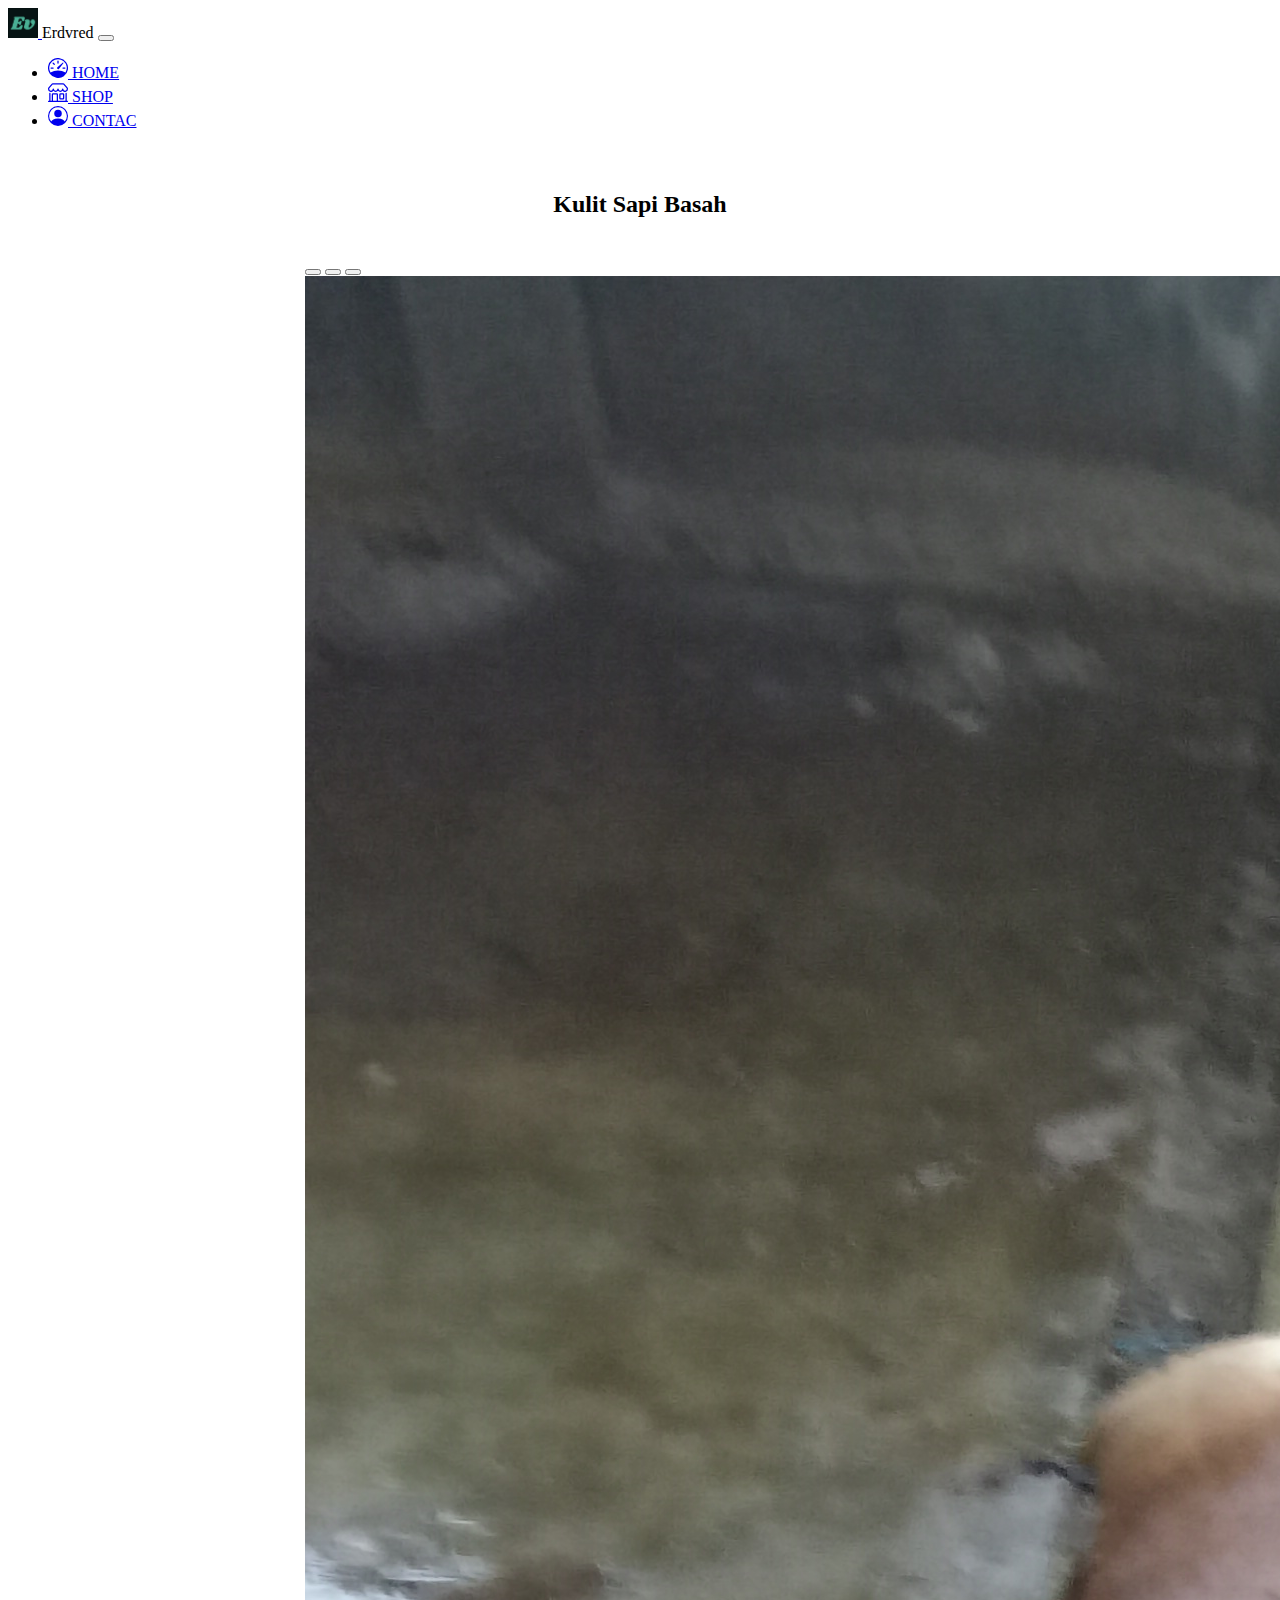
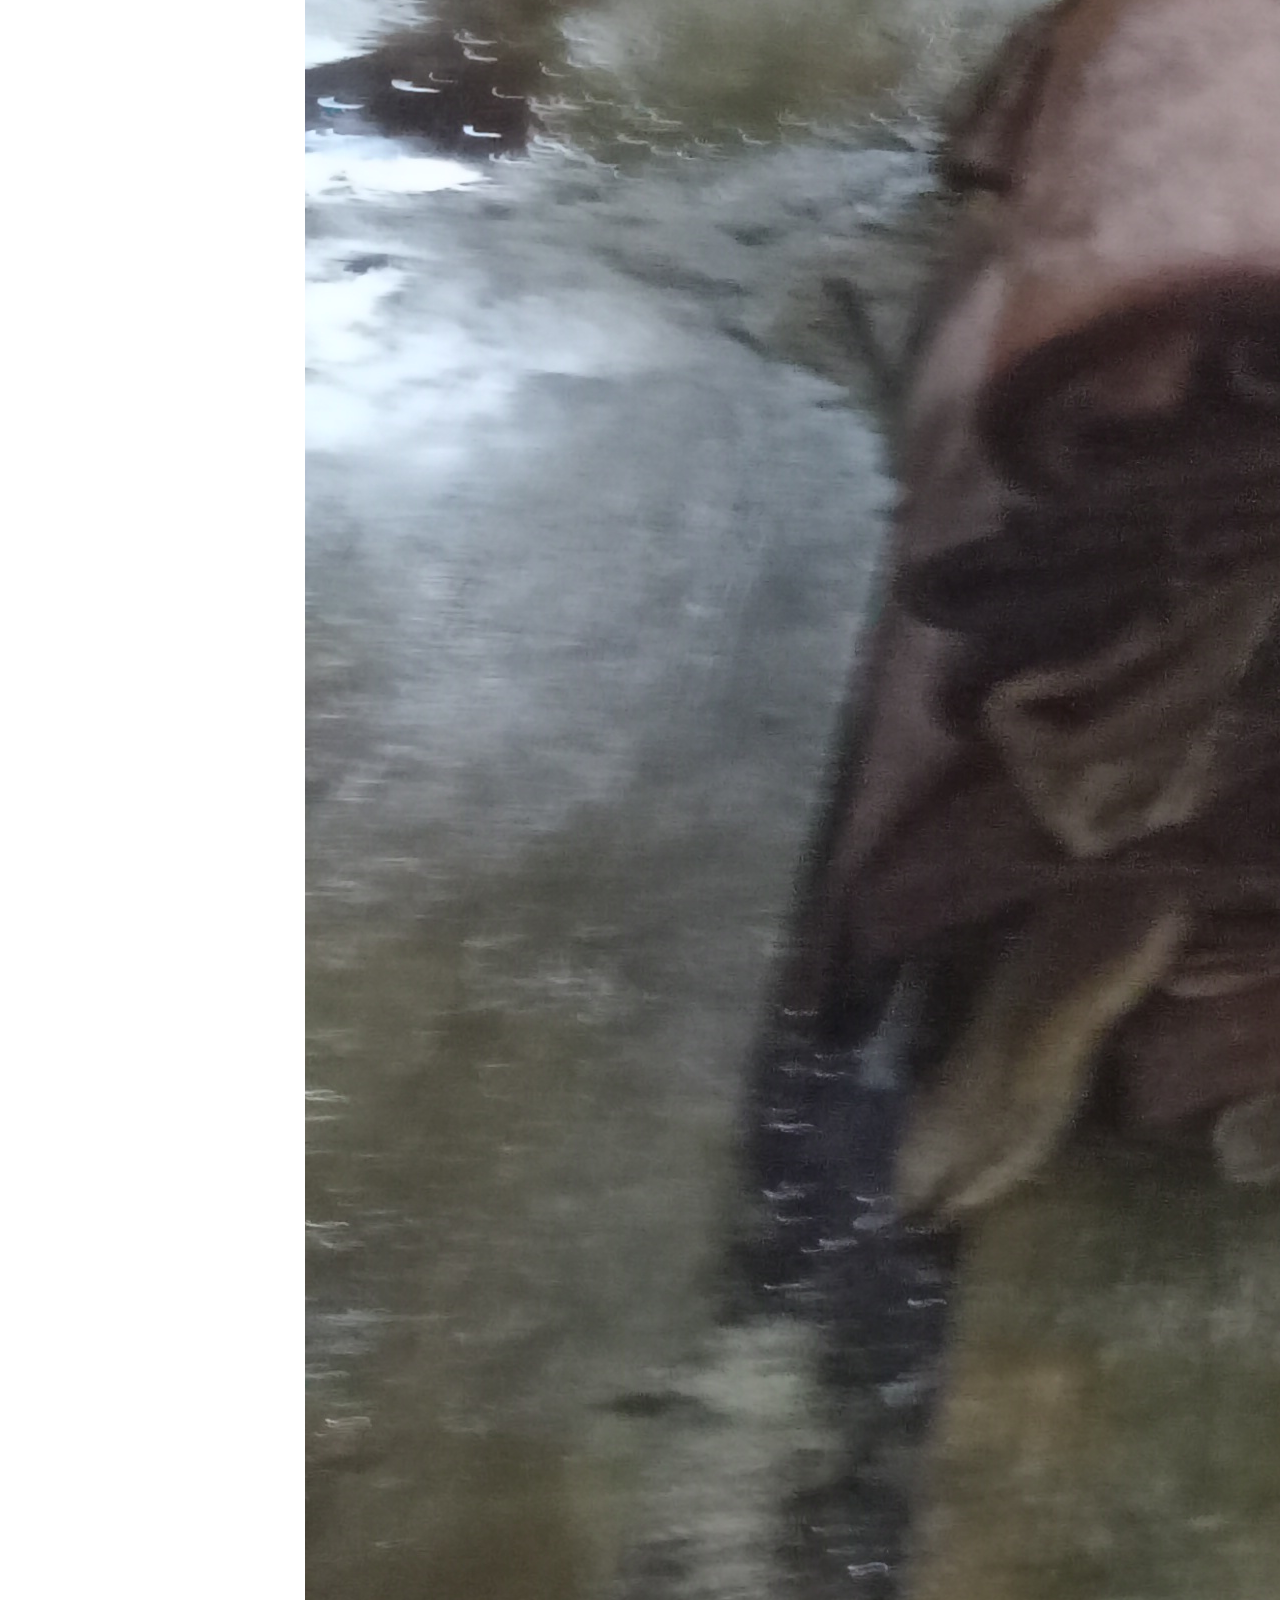
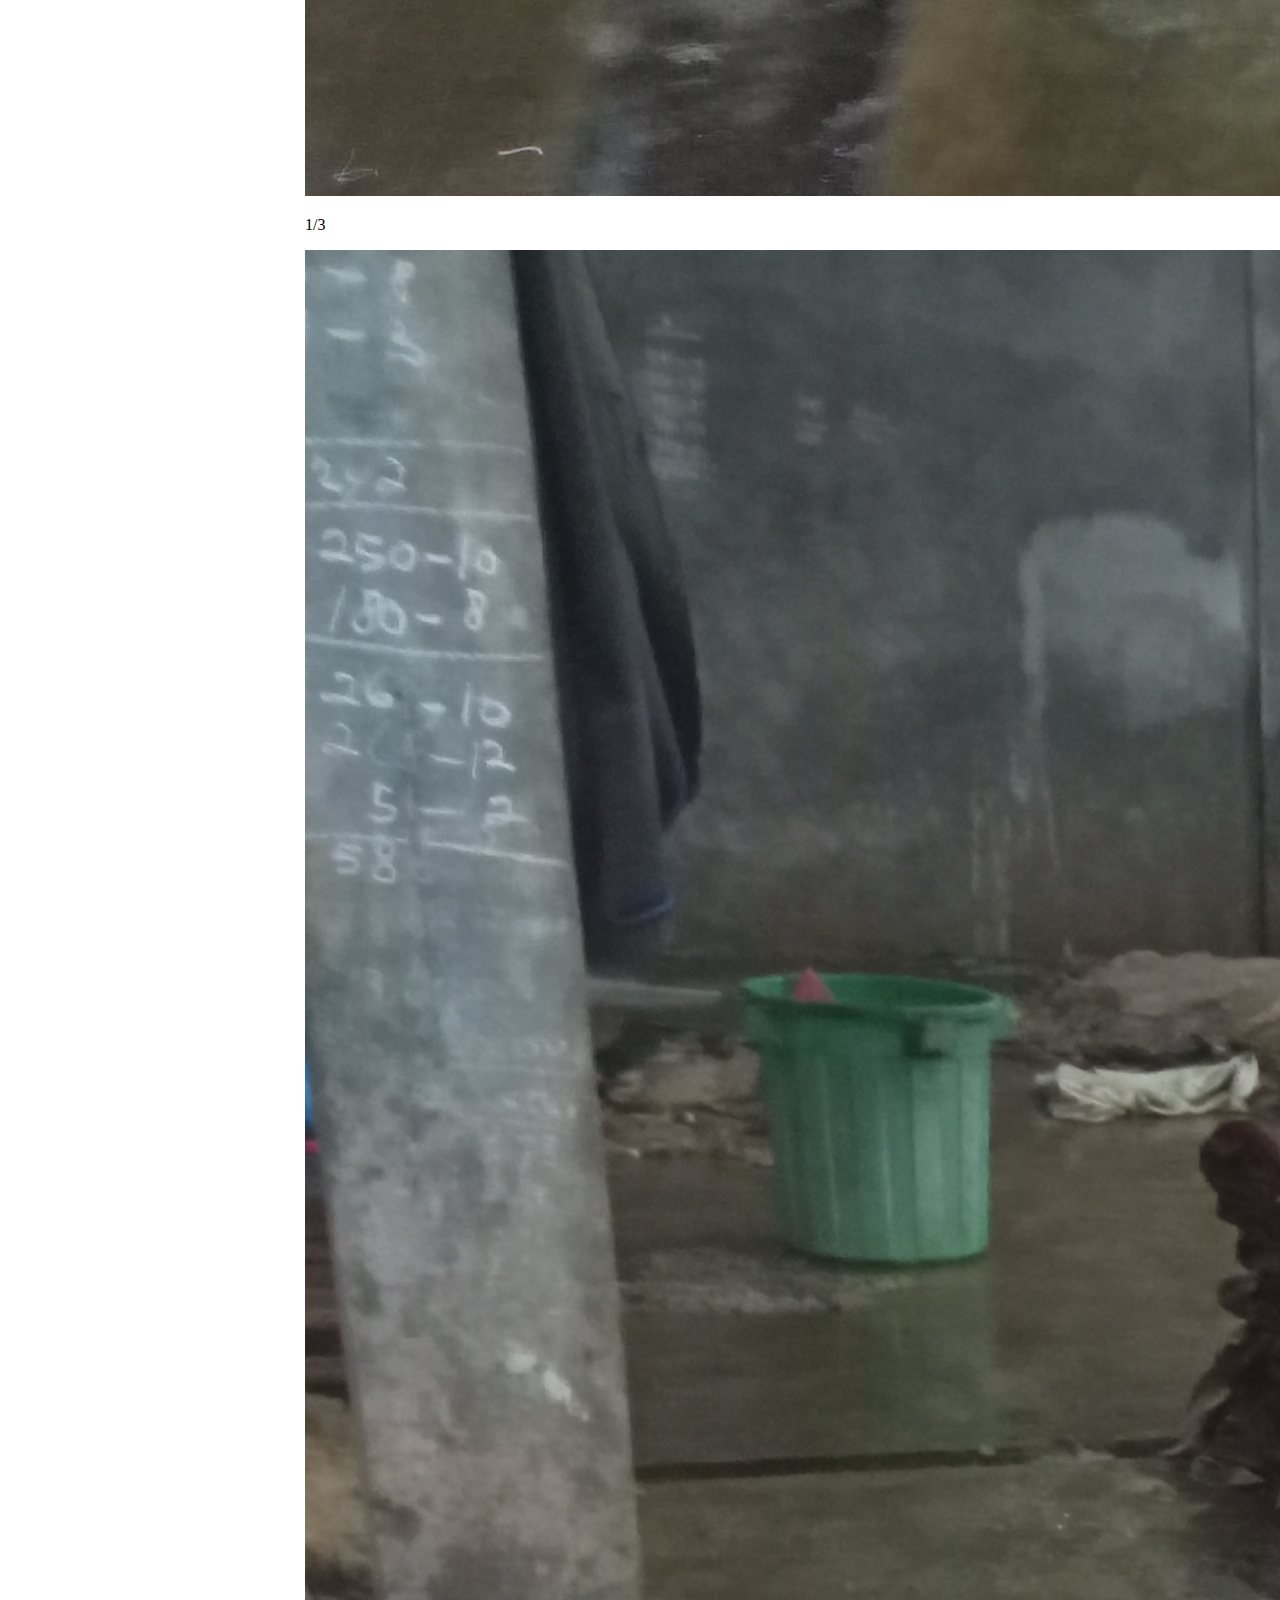
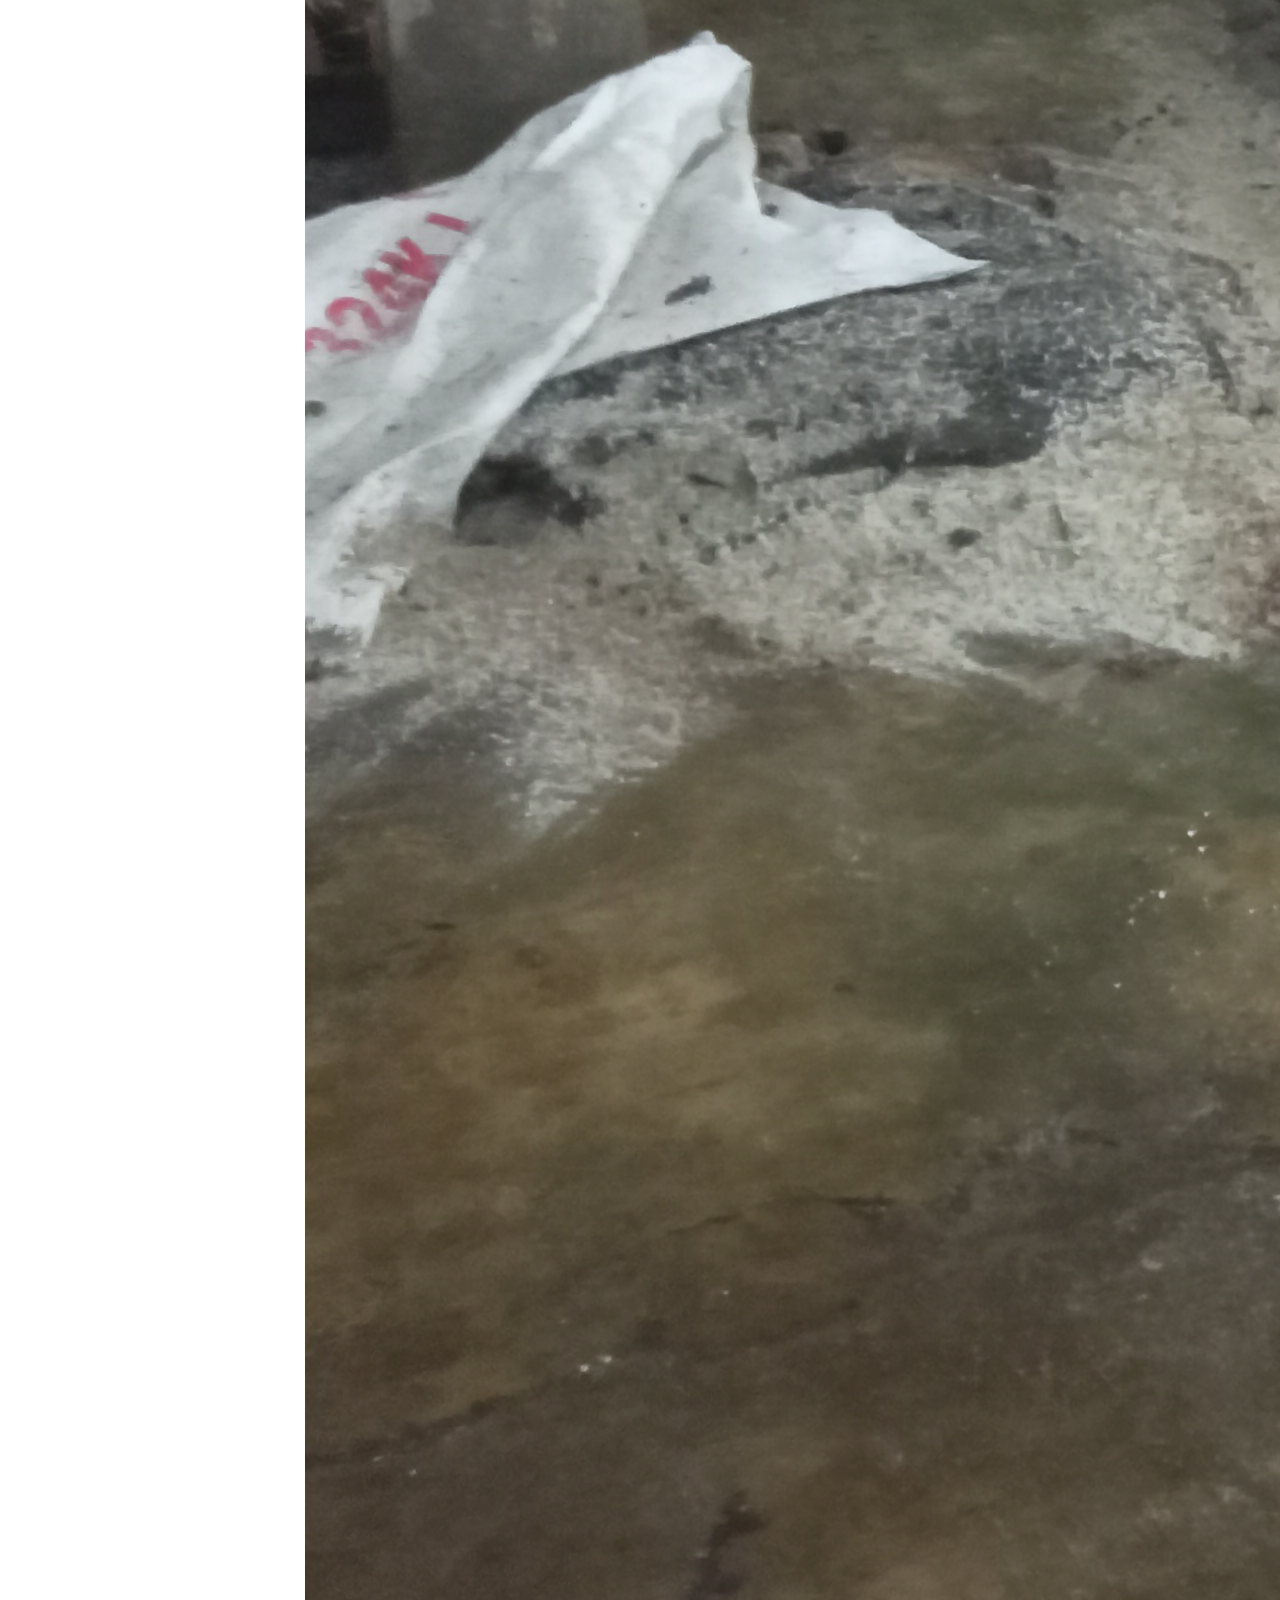
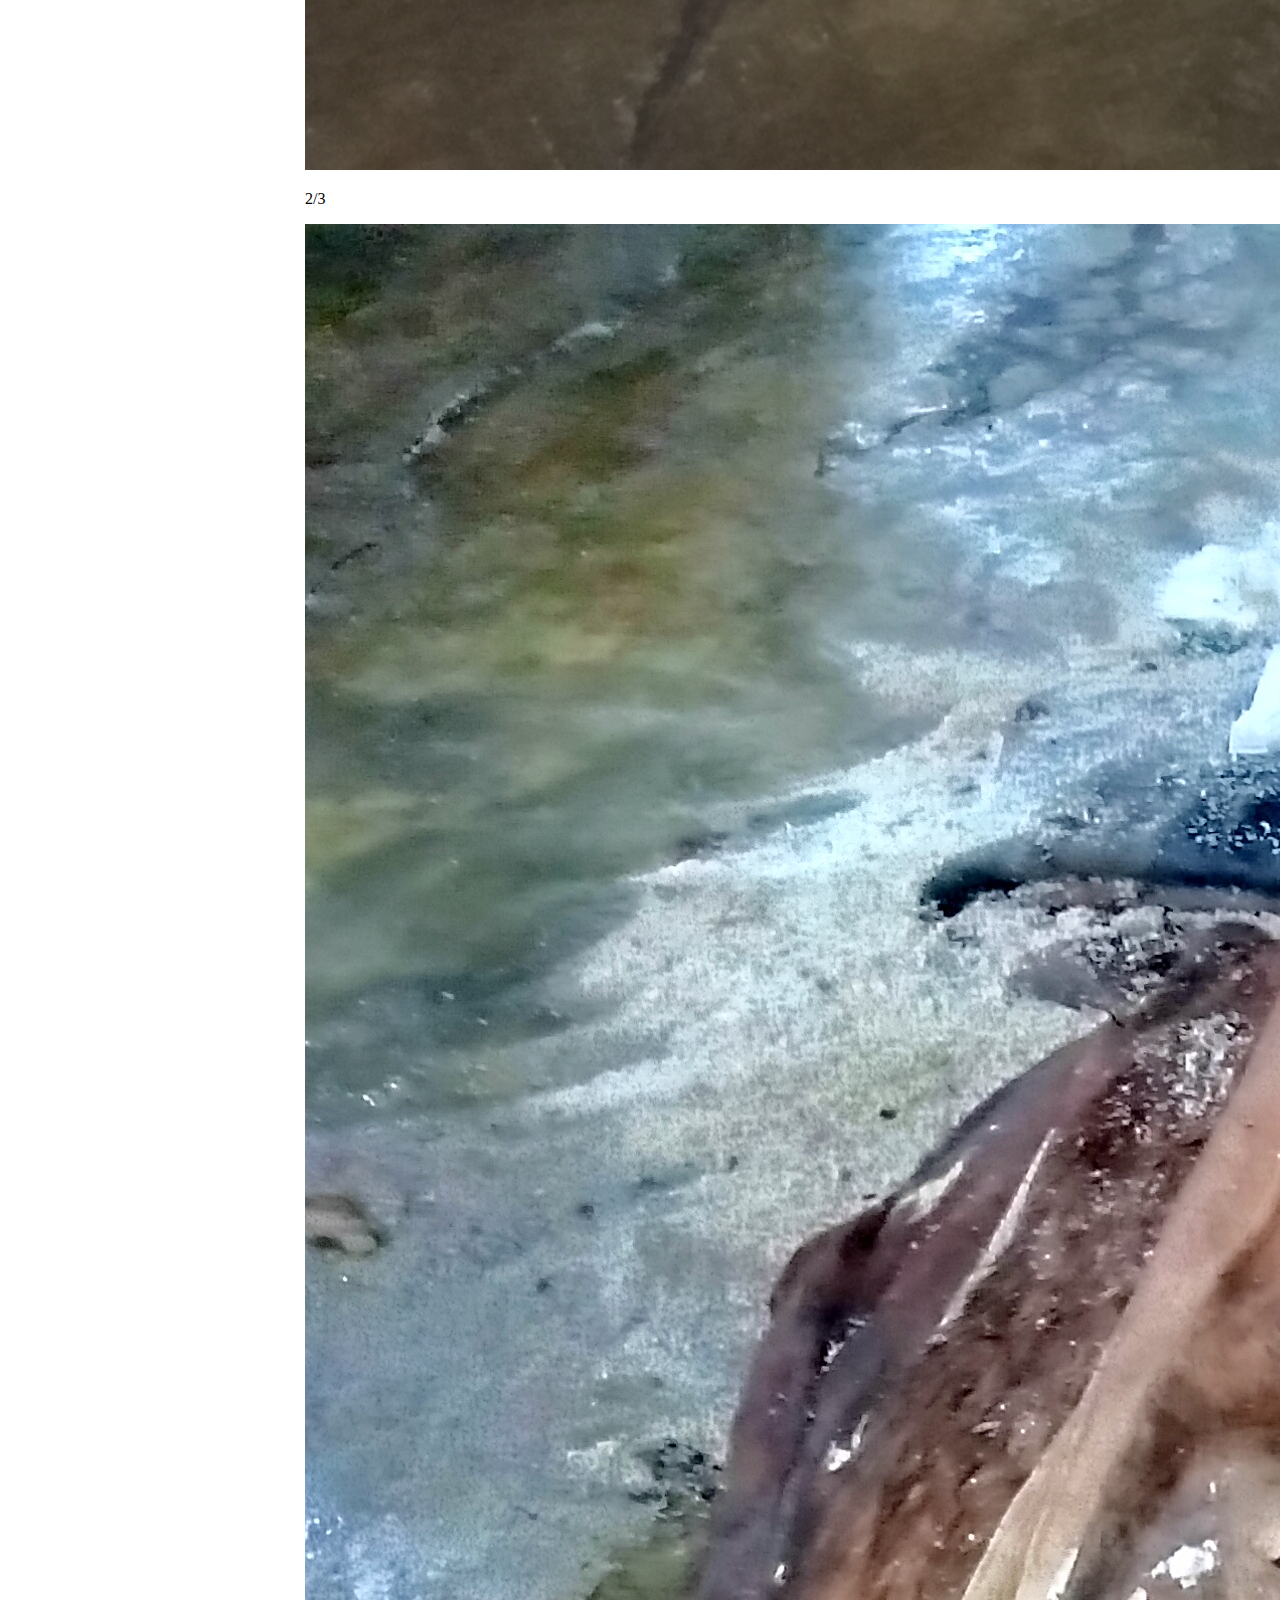
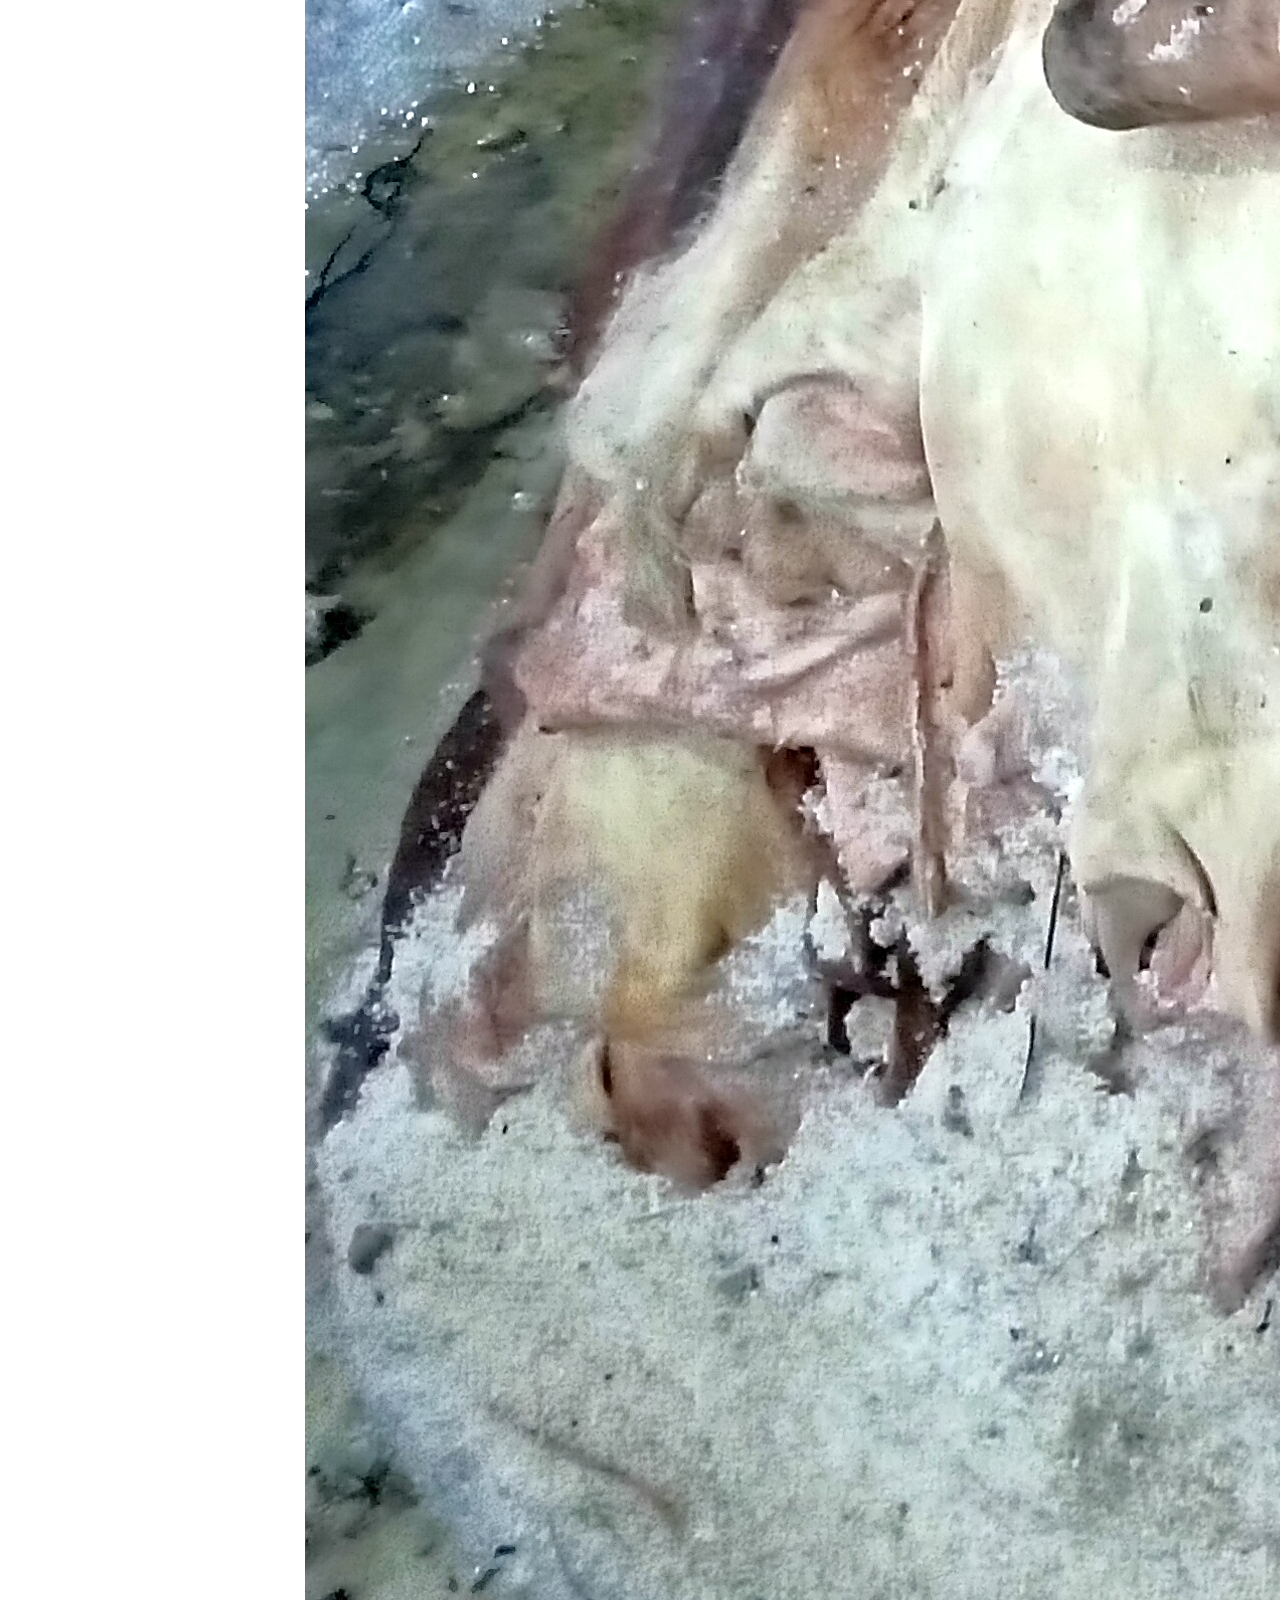
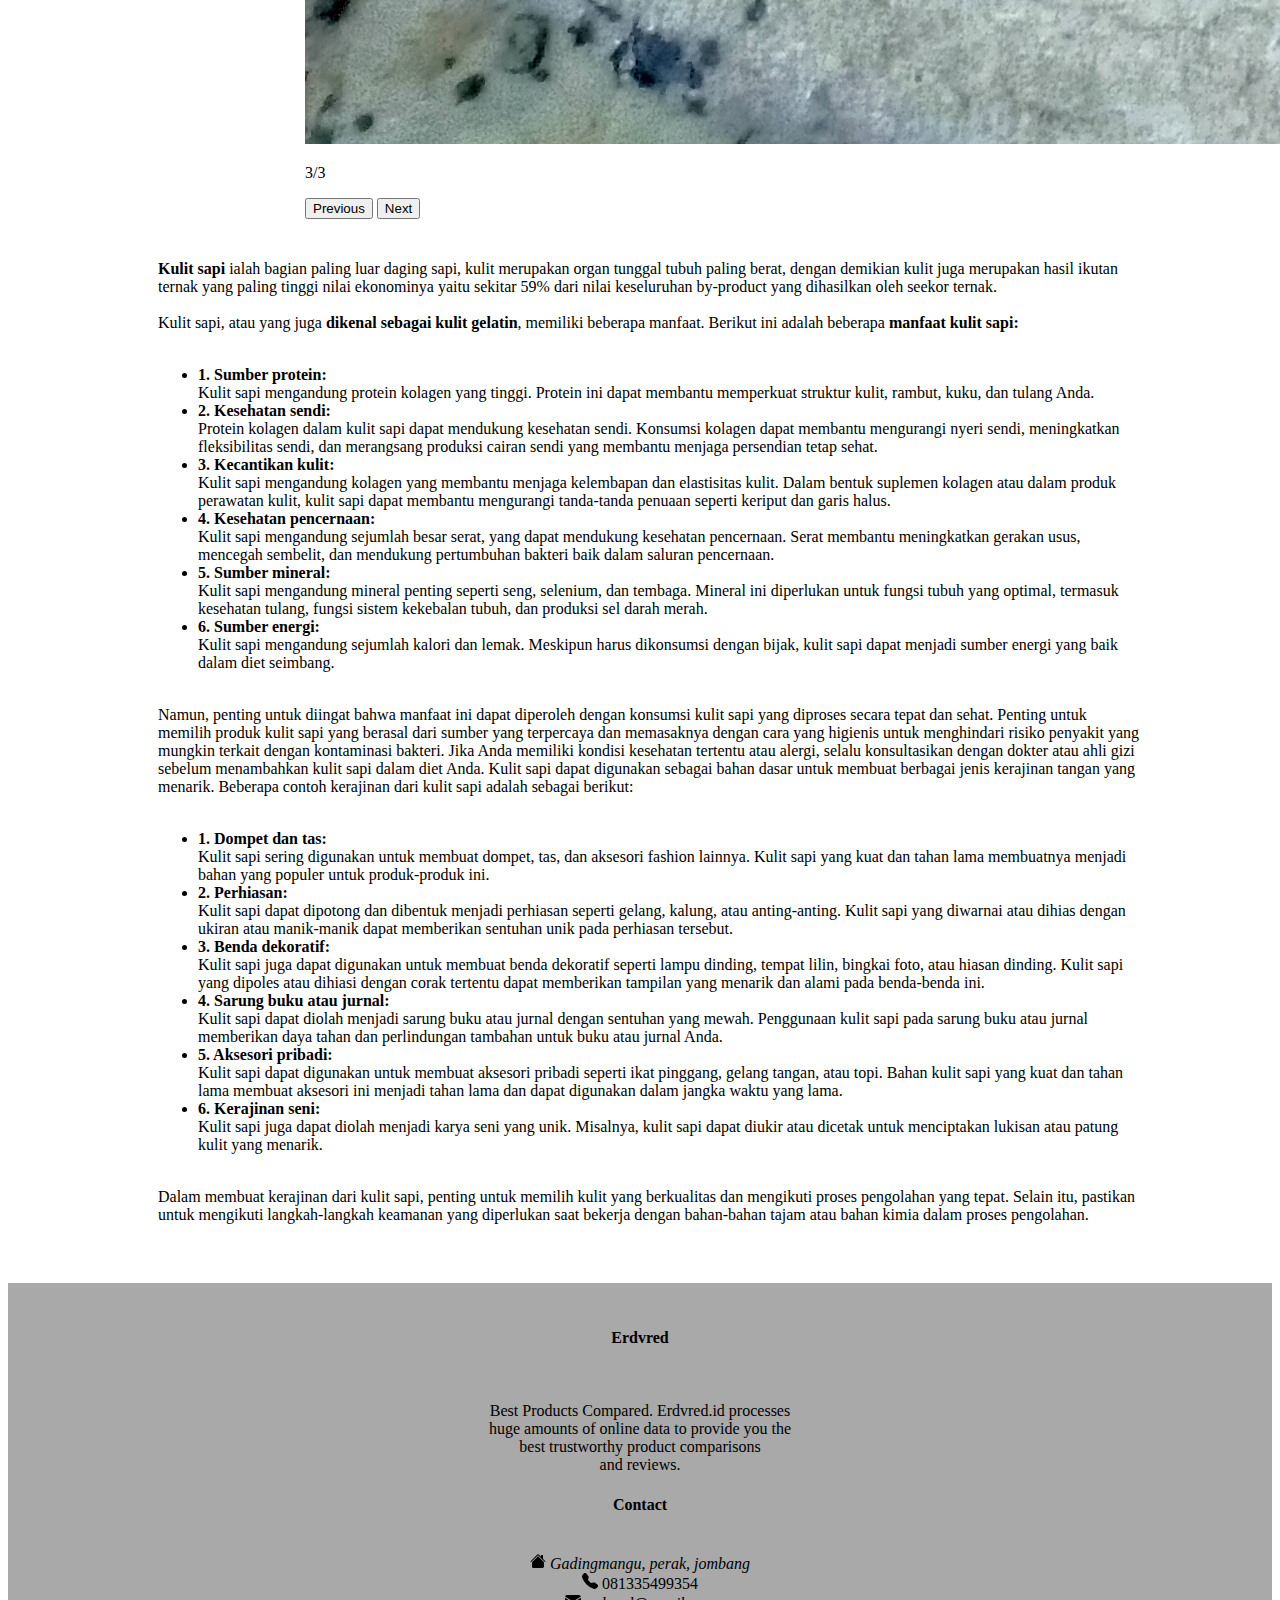
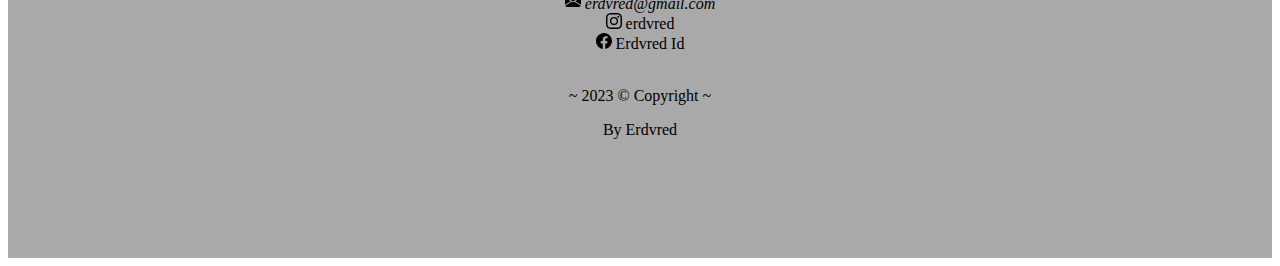
<file: sapibasah.html>
<!DOCTYPE html>
<html lang="en">
<head>
    <meta charset="UTF-8">
    <meta name="viewport" content="width=device-width, initial-scale=1.0">
    <!-- Bootstrap CSS -->
    <link rel="stylesheet" href="sapikering.css">
    <link rel="icon" href="img/E.png">
    <link href="https://cdn.jsdelivr.net/npm/bootstrap@5.3.0/dist/css/bootstrap.min.css" rel="stylesheet" integrity="sha384-9ndCyUaIbzAi2FUVXJi0CjmCapSmO7SnpJef0486qhLnuZ2cdeRhO02iuK6FUUVM" crossorigin="anonymous">
    <script src="https://cdn.jsdelivr.net/npm/bootstrap@5.3.0/dist/js/bootstrap.bundle.min.js" integrity="sha384-geWF76RCwLtnZ8qwWowPQNguL3RmwHVBC9FhGdlKrxdiJJigb/j/68SIy3Te4Bkz" crossorigin="anonymous"></script>
    <title>Sapi Kering</title>
</head>
<body>
    <!-- Navbar -->
 <nav class="navbar navbar-expand-lg navbar-light bg-light">
    <div class="container">
      <a class="navbar-brand" href="#">
        <a class="navbar-brand" href="#">
            <img src="img/E.png" alt="" width="30">
        </a>Erdvred
      </a>
      <button class="navbar-toggler" type="button" data-bs-toggle="collapse" data-bs-target="#navbarNav" aria-controls="navbarNav" aria-expanded="false" aria-label="Toggle navigation">
        <span class="navbar-toggler-icon"></span>
      </button>
      <div class="collapse navbar-collapse" id="navbarNav">
        <ul class="navbar-nav mx-auto">
          <li class="nav-item mx-2">
            <a class="nav-link" aria-current="page" href="index.html">
              <svg xmlns="http://www.w3.org/2000/svg" width="20" height="20" fill="currentColor" class="bi bi-speedometer text-warning" viewBox="0 0 16 16">
                <path d="M8 2a.5.5 0 0 1 .5.5V4a.5.5 0 0 1-1 0V2.5A.5.5 0 0 1 8 2zM3.732 3.732a.5.5 0 0 1 .707 0l.915.914a.5.5 0 1 1-.708.708l-.914-.915a.5.5 0 0 1 0-.707zM2 8a.5.5 0 0 1 .5-.5h1.586a.5.5 0 0 1 0 1H2.5A.5.5 0 0 1 2 8zm9.5 0a.5.5 0 0 1 .5-.5h1.5a.5.5 0 0 1 0 1H12a.5.5 0 0 1-.5-.5zm.754-4.246a.389.389 0 0 0-.527-.02L7.547 7.31A.91.91 0 1 0 8.85 8.569l3.434-4.297a.389.389 0 0 0-.029-.518z"/>
                <path fill-rule="evenodd" d="M6.664 15.889A8 8 0 1 1 9.336.11a8 8 0 0 1-2.672 15.78zm-4.665-4.283A11.945 11.945 0 0 1 8 10c2.186 0 4.236.585 6.001 1.606a7 7 0 1 0-12.002 0z"/>
              </svg>
              HOME</a>
          </li>
          <li class="nav-item mx-2">
            <a class="nav-link" href="shop.html">
              <svg xmlns="http://www.w3.org/2000/svg" width="20" height="20" fill="currentColor" class="bi bi-shop text-warning" viewBox="0 0 16 16">
                <path d="M2.97 1.35A1 1 0 0 1 3.73 1h8.54a1 1 0 0 1 .76.35l2.609 3.044A1.5 1.5 0 0 1 16 5.37v.255a2.375 2.375 0 0 1-4.25 1.458A2.371 2.371 0 0 1 9.875 8 2.37 2.37 0 0 1 8 7.083 2.37 2.37 0 0 1 6.125 8a2.37 2.37 0 0 1-1.875-.917A2.375 2.375 0 0 1 0 5.625V5.37a1.5 1.5 0 0 1 .361-.976l2.61-3.045zm1.78 4.275a1.375 1.375 0 0 0 2.75 0 .5.5 0 0 1 1 0 1.375 1.375 0 0 0 2.75 0 .5.5 0 0 1 1 0 1.375 1.375 0 1 0 2.75 0V5.37a.5.5 0 0 0-.12-.325L12.27 2H3.73L1.12 5.045A.5.5 0 0 0 1 5.37v.255a1.375 1.375 0 0 0 2.75 0 .5.5 0 0 1 1 0zM1.5 8.5A.5.5 0 0 1 2 9v6h1v-5a1 1 0 0 1 1-1h3a1 1 0 0 1 1 1v5h6V9a.5.5 0 0 1 1 0v6h.5a.5.5 0 0 1 0 1H.5a.5.5 0 0 1 0-1H1V9a.5.5 0 0 1 .5-.5zM4 15h3v-5H4v5zm5-5a1 1 0 0 1 1-1h2a1 1 0 0 1 1 1v3a1 1 0 0 1-1 1h-2a1 1 0 0 1-1-1v-3zm3 0h-2v3h2v-3z"/>
              </svg>
              SHOP</a>
          </li>
          <li class="nav-item mx-2">
            <a class="nav-link" href="contac.html">
              <svg xmlns="http://www.w3.org/2000/svg" width="20" height="20" fill="currentColor" class="bi bi-person-circle text-warning" viewBox="0 0 16 16">
                <path d="M11 6a3 3 0 1 1-6 0 3 3 0 0 1 6 0z"/>
                <path fill-rule="evenodd" d="M0 8a8 8 0 1 1 16 0A8 8 0 0 1 0 8zm8-7a7 7 0 0 0-5.468 11.37C3.242 11.226 4.805 10 8 10s4.757 1.225 5.468 2.37A7 7 0 0 0 8 1z"/>
              </svg>
              CONTAC</a>
          </li>
         
        </ul>
        <div>
        </div>
      </div>
    </div>
  </nav>


  <!-- ISI BLOG-->
  <div class="judul">
    <h2>Kulit Sapi Basah</h2>
  </div>

  <!--SLIDESHOW-->
<div class="gambar">
    <div class="slideshow">
        <div id="carouselExampleCaptions" class="carousel slide">
            <div class="carousel-indicators">
            <button type="button" data-bs-target="#carouselExampleCaptions" data-bs-slide-to="0" class="active" aria-current="true" aria-label="Slide 1"></button>
            <button type="button" data-bs-target="#carouselExampleCaptions" data-bs-slide-to="1" aria-label="Slide 2"></button>
            <button type="button" data-bs-target="#carouselExampleCaptions" data-bs-slide-to="2" aria-label="Slide 3"></button>
            </div>
            <div class="carousel-inner">
            <div class="carousel-item active">
                <img src="img/sapi basah-4.jpg" class="d-block w-100">
                <div class="carousel-caption d-none d-md-block">
                    <div class="position-absolute top-0 start-0 text-whit">
                        <p>1/3</p>
                    </div>         
                </div>
            </div>
            <div class="carousel-item">
                <img src="img/sapi basah-6.jpg" class="d-block w-100">
                <div class="carousel-caption d-none d-md-block">
                    <div class="position-absolute top-0 start-0 text-whit">
                        <p>2/3</p>
                    </div>         
                </div>
            </div>
            <div class="carousel-item">
                <img src="img/sapi basah-5.jpg" class="d-block w-100">
                <div class="carousel-caption d-none d-md-block">
                    <div class="position-absolute top-0 start-0 text-whit">
                        <p>3/3</p>
                    </div>         
                </div>
            </div>
            </div>
            <button class="carousel-control-prev" type="button" data-bs-target="#carouselExampleCaptions" data-bs-slide="prev">
            <span class="carousel-control-prev-icon" aria-hidden="true"></span>
            <span class="visually-hidden">Previous</span>
            </button>
            <button class="carousel-control-next" type="button" data-bs-target="#carouselExampleCaptions" data-bs-slide="next">
            <span class="carousel-control-next-icon" aria-hidden="true"></span>
            <span class="visually-hidden">Next</span>
            </button>
        </div>
    </div> 
</div>

<div class="isiblog">
  <p>
    <strong>Kulit sapi</strong> ialah bagian paling luar daging sapi, kulit merupakan organ tunggal tubuh paling berat,
    dengan demikian kulit juga merupakan hasil ikutan ternak yang paling tinggi 
    nilai ekonominya yaitu sekitar 59% dari nilai keseluruhan by-product yang 
    dihasilkan oleh seekor ternak. <br><br>
    Kulit sapi, atau yang juga <strong>dikenal sebagai kulit gelatin</strong>, memiliki beberapa manfaat. Berikut ini adalah beberapa 
    <strong>manfaat kulit sapi:</strong> <br><br>

        <ul>
            <li><strong>1. Sumber protein:</strong></li> 
                Kulit sapi mengandung protein kolagen yang tinggi. Protein ini dapat membantu memperkuat struktur kulit, 
                rambut, kuku, dan tulang Anda. <br>

            <li><strong>2. Kesehatan sendi:</strong></li> 
                Protein kolagen dalam kulit sapi dapat mendukung kesehatan sendi. Konsumsi kolagen dapat membantu mengurangi 
                nyeri sendi, meningkatkan fleksibilitas sendi, dan merangsang produksi cairan sendi yang membantu menjaga 
                persendian tetap sehat. <br>

            <li><strong>3. Kecantikan kulit:</strong></li> 
            Kulit sapi mengandung kolagen yang membantu menjaga kelembapan dan elastisitas kulit. Dalam bentuk suplemen 
            kolagen atau dalam produk perawatan kulit, kulit sapi dapat membantu mengurangi tanda-tanda penuaan seperti 
            keriput dan garis halus. <br>

            <li><strong>4. Kesehatan pencernaan:</strong></li> 
            Kulit sapi mengandung sejumlah besar serat, yang dapat mendukung kesehatan pencernaan. Serat membantu 
            meningkatkan gerakan usus, mencegah sembelit, dan mendukung pertumbuhan bakteri baik dalam saluran pencernaan. <br>

            <li><strong>5. Sumber mineral:</strong></li> 
            Kulit sapi mengandung mineral penting seperti seng, selenium, dan tembaga. Mineral ini diperlukan untuk fungsi 
            tubuh yang optimal, termasuk kesehatan tulang, fungsi sistem kekebalan tubuh, dan produksi sel darah merah. <br>

            <li><strong>6. Sumber energi:</strong></li> 
            Kulit sapi mengandung sejumlah kalori dan lemak. Meskipun harus dikonsumsi dengan bijak, kulit sapi dapat menjadi 
            sumber energi yang baik dalam diet seimbang. <br><br>

        </ul>
        Namun, penting untuk diingat bahwa manfaat ini dapat diperoleh dengan konsumsi kulit sapi yang diproses secara 
        tepat dan sehat. Penting untuk memilih produk kulit sapi yang berasal dari sumber yang terpercaya dan memasaknya 
        dengan cara yang higienis untuk menghindari risiko penyakit yang mungkin terkait dengan kontaminasi bakteri. 
        Jika Anda memiliki kondisi kesehatan tertentu atau alergi, selalu konsultasikan dengan dokter atau ahli gizi 
        sebelum menambahkan kulit sapi dalam diet Anda.
        Kulit sapi dapat digunakan sebagai bahan dasar untuk membuat berbagai jenis kerajinan tangan yang menarik. 
        Beberapa contoh kerajinan dari kulit sapi adalah sebagai berikut: <br><br>

           <ul>
            <li><strong>1. Dompet dan tas:</strong></li> 
            Kulit sapi sering digunakan untuk membuat dompet, tas, dan aksesori fashion lainnya. 
            Kulit sapi yang kuat dan tahan lama membuatnya menjadi bahan yang populer untuk produk-produk ini. <br>
        
            <li><strong>2. Perhiasan:</strong></li> 
            Kulit sapi dapat dipotong dan dibentuk menjadi perhiasan seperti gelang, kalung, atau anting-anting. 
            Kulit sapi yang diwarnai atau dihias dengan ukiran atau manik-manik dapat memberikan sentuhan unik pada 
            perhiasan tersebut. <br>
            
            <li><strong>3. Benda dekoratif:</strong></li> 
            Kulit sapi juga dapat digunakan untuk membuat benda dekoratif seperti lampu dinding, tempat lilin, bingkai foto, 
            atau hiasan dinding. Kulit sapi yang dipoles atau dihiasi dengan corak tertentu dapat memberikan tampilan yang 
            menarik dan alami pada benda-benda ini. <br>
            
            <li><strong>4. Sarung buku atau jurnal:</strong></li> 
            Kulit sapi dapat diolah menjadi sarung buku atau jurnal dengan sentuhan yang mewah. Penggunaan kulit sapi pada 
            sarung buku atau jurnal memberikan daya tahan dan perlindungan tambahan untuk buku atau jurnal Anda. <br>
            
            <li><strong>5. Aksesori pribadi:</strong></li> 
            Kulit sapi dapat digunakan untuk membuat aksesori pribadi seperti ikat pinggang, gelang tangan, atau topi. 
            Bahan kulit sapi yang kuat dan tahan lama membuat aksesori ini menjadi tahan lama dan dapat digunakan dalam 
            jangka waktu yang lama. <br>
            
            <li><strong>6. Kerajinan seni:</strong></li> Kulit sapi juga dapat diolah menjadi karya seni yang unik. Misalnya, 
            kulit sapi dapat diukir atau dicetak untuk menciptakan lukisan atau patung kulit yang menarik. <br><br>
            
           </ul>
        Dalam membuat kerajinan dari kulit sapi, penting untuk memilih kulit yang berkualitas dan mengikuti proses pengolahan yang tepat. 
        Selain itu, pastikan untuk mengikuti langkah-langkah keamanan yang diperlukan saat bekerja dengan bahan-bahan tajam 
        atau bahan kimia dalam proses pengolahan. <br><br>  
    </p>
</div>
<!-- Bawah -->    
<div class="col-container">
  <div class="col"> 
      <span><h4>Erdvred</h4></span><br>   
      <p>Best Products Compared. Erdvred.id processes<br> huge amounts
        of online data to provide you the<br> best trustworthy
        product comparisons<br>and reviews.
      </p>
  </div>
  <div class="kontak">
    <h4>Contact</h4><br>
      <svg xmlns="http://www.w3.org/2000/svg" width="16" height="16" fill="currentColor" class="bi bi-house-fill" viewBox="0 0 16 16">
        <path d="M8.707 1.5a1 1 0 0 0-1.414 0L.646 8.146a.5.5 0 0 0 .708.708L8 2.207l6.646 6.647a.5.5 0 0 0 .708-.708L13 5.793V2.5a.5.5 0 0 0-.5-.5h-1a.5.5 0 0 0-.5.5v1.293L8.707 1.5Z"/>
        <path d="m8 3.293 6 6V13.5a1.5 1.5 0 0 1-1.5 1.5h-9A1.5 1.5 0 0 1 2 13.5V9.293l6-6Z"/>
      </svg><i class="bi bi-house-fill">&nbsp;Gadingmangu, perak, jombang</i></br>
      <a href="whatsapp://send?text=Hello&phone=+6281335499354" style="text-decoration: none; color: black;">
          <svg xmlns="http://www.w3.org/2000/svg" width="16" height="16" fill="currentColor" class="bi bi-telephone-fill" viewBox="0 0 16 16">
              <path fill-rule="evenodd" d="M1.885.511a1.745 1.745 0 0 1 2.61.163L6.29 2.98c.329.423.445.974.315 1.494l-.547 2.19a.678.678 0 0 0 .178.643l2.457 2.457a.678.678 0 0 0 .644.178l2.189-.547a1.745 1.745 0 0 1 1.494.315l2.306 1.794c.829.645.905 1.87.163 2.611l-1.034 1.034c-.74.74-1.846 1.065-2.877.702a18.634 18.634 0 0 1-7.01-4.42 18.634 18.634 0 0 1-4.42-7.009c-.362-1.03-.037-2.137.703-2.877L1.885.511z"/>
          </svg>&nbsp;081335499354</i></br>
      </a>
      <svg xmlns="http://www.w3.org/2000/svg" width="16" height="16" fill="currentColor" class="bi bi-envelope-fill" viewBox="0 0 16 16">
        <path d="M.05 3.555A2 2 0 0 1 2 2h12a2 2 0 0 1 1.95 1.555L8 8.414.05 3.555ZM0 4.697v7.104l5.803-3.558L0 4.697ZM6.761 8.83l-6.57 4.027A2 2 0 0 0 2 14h12a2 2 0 0 0 1.808-1.144l-6.57-4.027L8 9.586l-1.239-.757Zm3.436-.586L16 11.801V4.697l-5.803 3.546Z"/>
      </svg><i class="bi bi-envelope-fill">&nbsp;erdvred@gmail.com</i><br>
      <a href="https://www.instagram.com/erdvred/" style="text-decoration: none; color: black;">
          <svg xmlns="http://www.w3.org/2000/svg" width="16" height="16" fill="currentColor" class="bi bi-instagram" viewBox="0 0 16 16">
              <path d="M8 0C5.829 0 5.556.01 4.703.048 3.85.088 3.269.222 2.76.42a3.917 3.917 0 0 0-1.417.923A3.927 3.927 0 0 0 .42 2.76C.222 3.268.087 3.85.048 4.7.01 5.555 0 5.827 0 8.001c0 2.172.01 2.444.048 3.297.04.852.174 1.433.372 1.942.205.526.478.972.923 1.417.444.445.89.719 1.416.923.51.198 1.09.333 1.942.372C5.555 15.99 5.827 16 8 16s2.444-.01 3.298-.048c.851-.04 1.434-.174 1.943-.372a3.916 3.916 0 0 0 1.416-.923c.445-.445.718-.891.923-1.417.197-.509.332-1.09.372-1.942C15.99 10.445 16 10.173 16 8s-.01-2.445-.048-3.299c-.04-.851-.175-1.433-.372-1.941a3.926 3.926 0 0 0-.923-1.417A3.911 3.911 0 0 0 13.24.42c-.51-.198-1.092-.333-1.943-.372C10.443.01 10.172 0 7.998 0h.003zm-.717 1.442h.718c2.136 0 2.389.007 3.232.046.78.035 1.204.166 1.486.275.373.145.64.319.92.599.28.28.453.546.598.92.11.281.24.705.275 1.485.039.843.047 1.096.047 3.231s-.008 2.389-.047 3.232c-.035.78-.166 1.203-.275 1.485a2.47 2.47 0 0 1-.599.919c-.28.28-.546.453-.92.598-.28.11-.704.24-1.485.276-.843.038-1.096.047-3.232.047s-2.39-.009-3.233-.047c-.78-.036-1.203-.166-1.485-.276a2.478 2.478 0 0 1-.92-.598 2.48 2.48 0 0 1-.6-.92c-.109-.281-.24-.705-.275-1.485-.038-.843-.046-1.096-.046-3.233 0-2.136.008-2.388.046-3.231.036-.78.166-1.204.276-1.486.145-.373.319-.64.599-.92.28-.28.546-.453.92-.598.282-.11.705-.24 1.485-.276.738-.034 1.024-.044 2.515-.045v.002zm4.988 1.328a.96.96 0 1 0 0 1.92.96.96 0 0 0 0-1.92zm-4.27 1.122a4.109 4.109 0 1 0 0 8.217 4.109 4.109 0 0 0 0-8.217zm0 1.441a2.667 2.667 0 1 1 0 5.334 2.667 2.667 0 0 1 0-5.334z"/>
          </svg>&nbsp;erdvred
      </a><br>
      <a href="https://web.facebook.com/profile.php?id=100090160955283" style="text-decoration: none; color: black;">
          <svg xmlns="http://www.w3.org/2000/svg" width="16" height="16" fill="currentColor" class="bi bi-facebook" viewBox="0 0 16 16">
              <path d="M16 8.049c0-4.446-3.582-8.05-8-8.05C3.58 0-.002 3.603-.002 8.05c0 4.017 2.926 7.347 6.75 7.951v-5.625h-2.03V8.05H6.75V6.275c0-2.017 1.195-3.131 3.022-3.131.876 0 1.791.157 1.791.157v1.98h-1.009c-.993 0-1.303.621-1.303 1.258v1.51h2.218l-.354 2.326H9.25V16c3.824-.604 6.75-3.934 6.75-7.951z"/>
          </svg>&nbsp;Erdvred Id
      </a>
      <br><br>
  </div> 
  <div class="copyright">
      <p>~ 2023 &copy; Copyright ~</p>
      <p>By Erdvred</p>
  </div>  
</div>
</body>
</html>
</file>
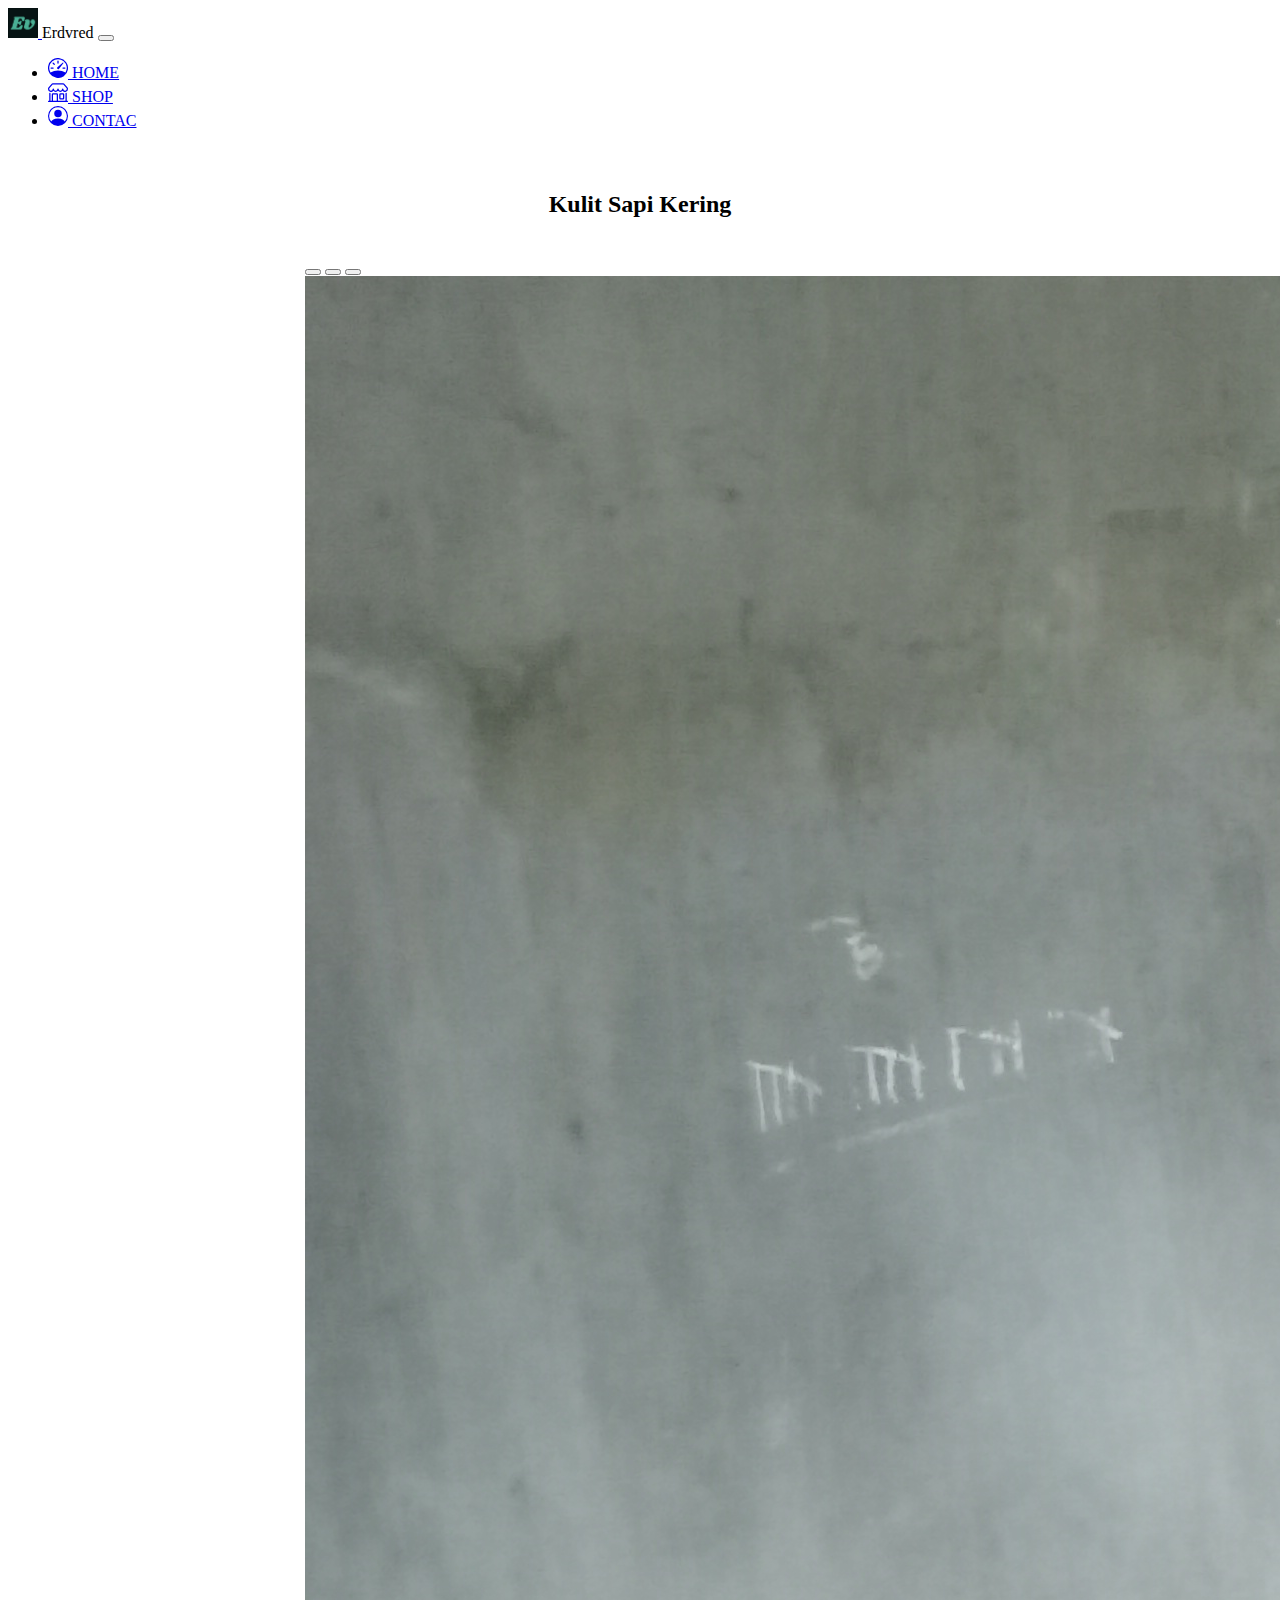
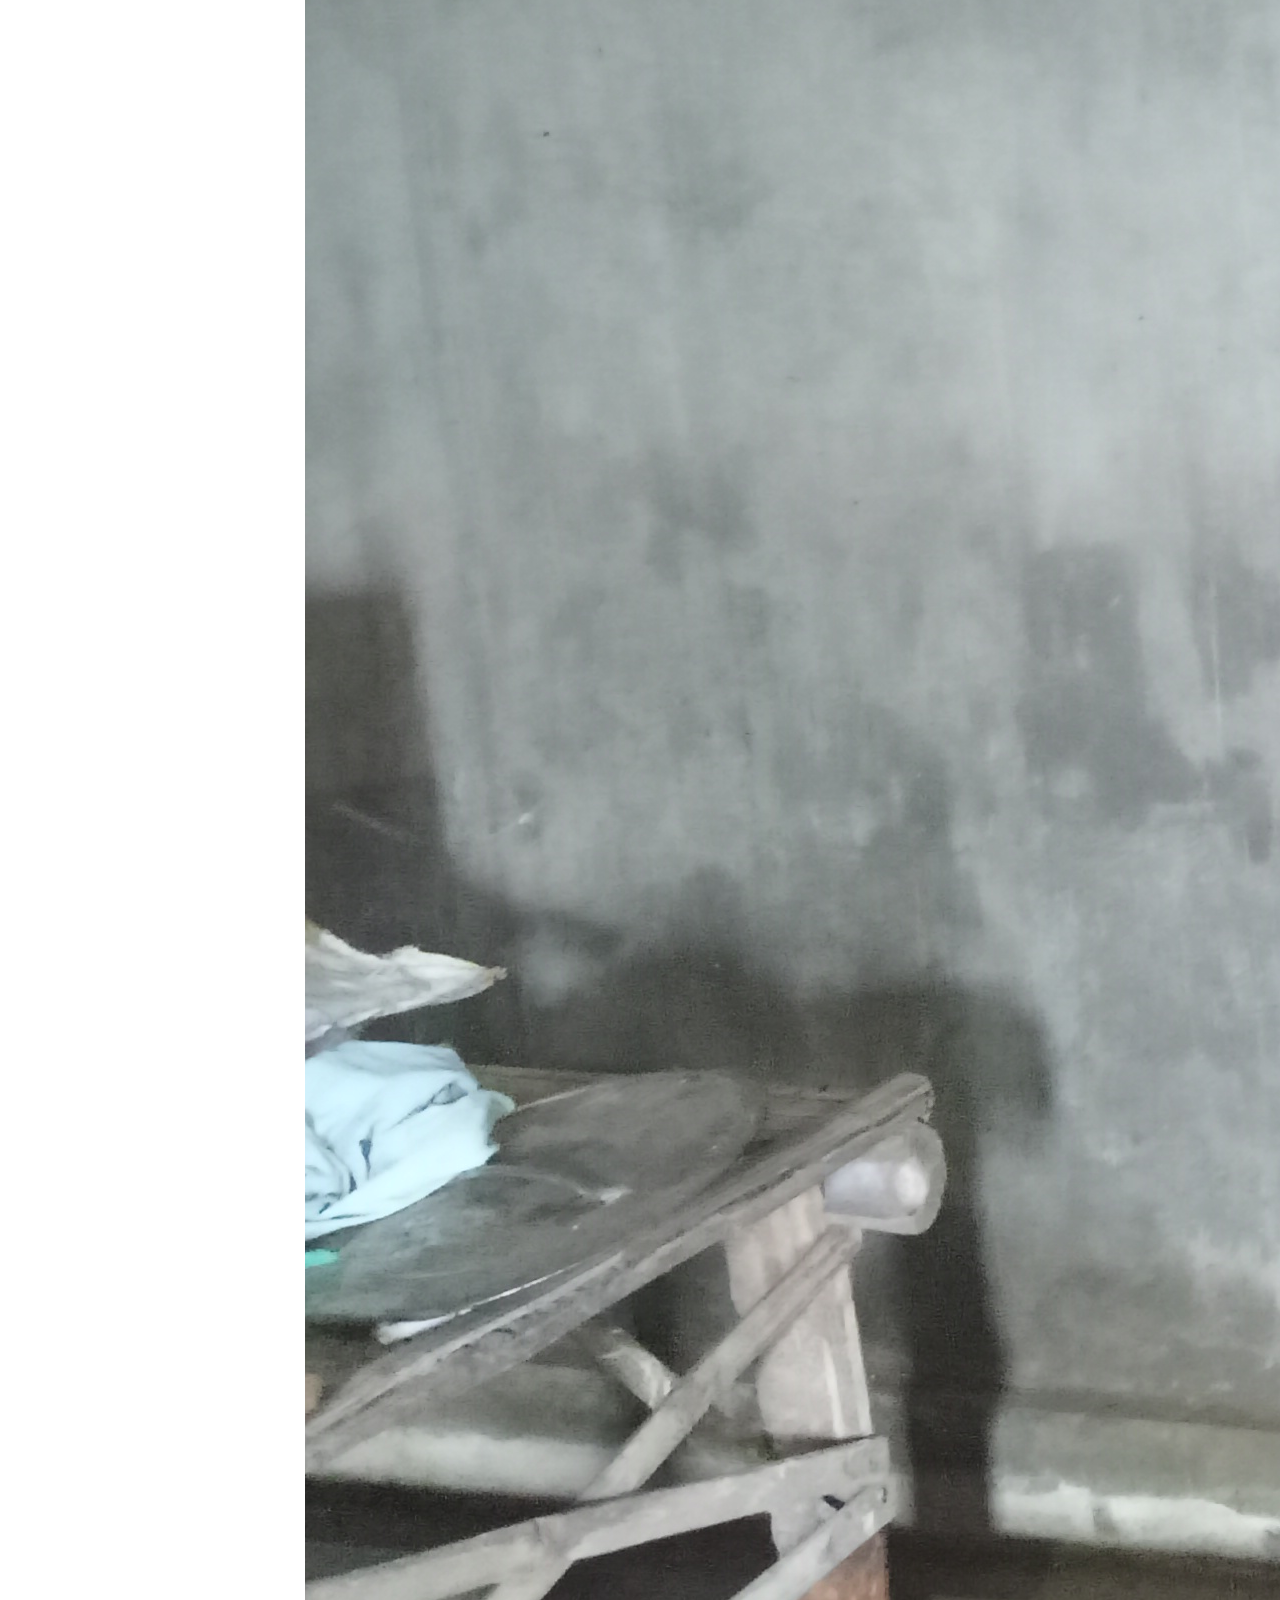
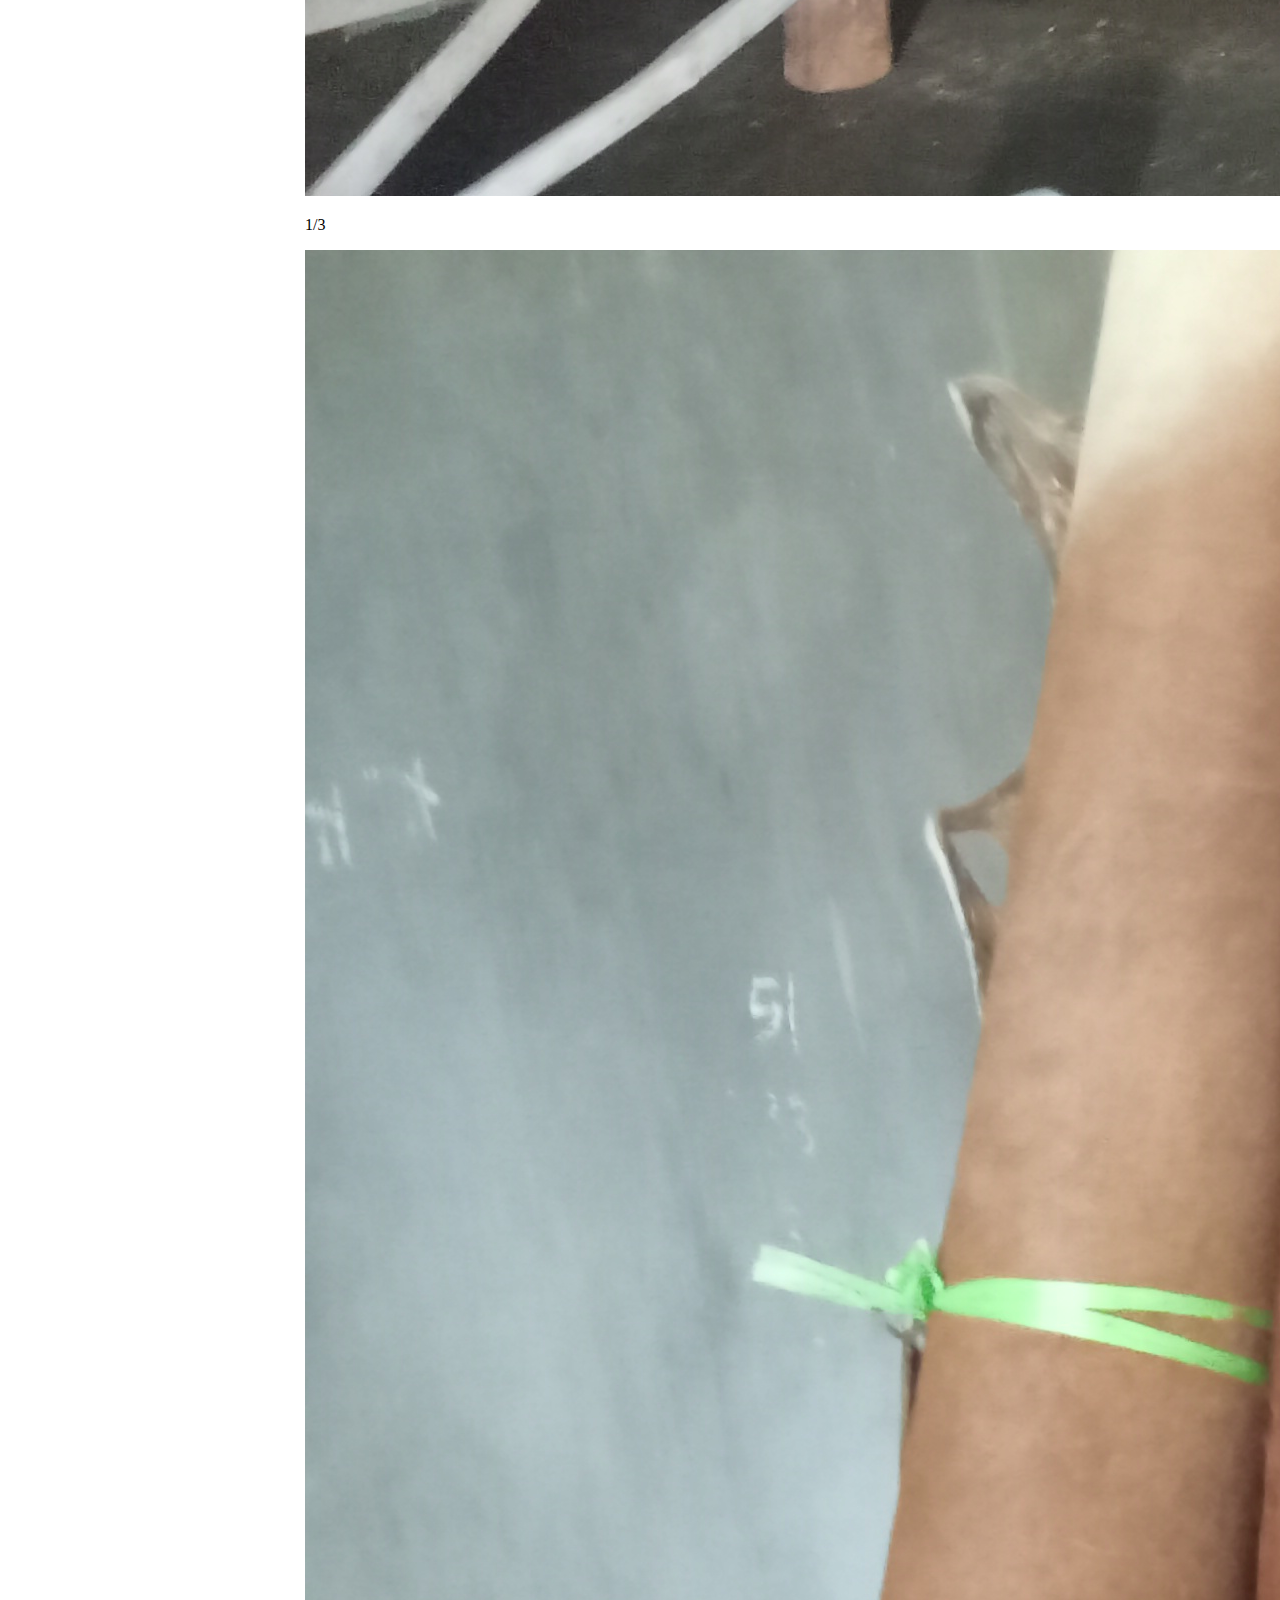
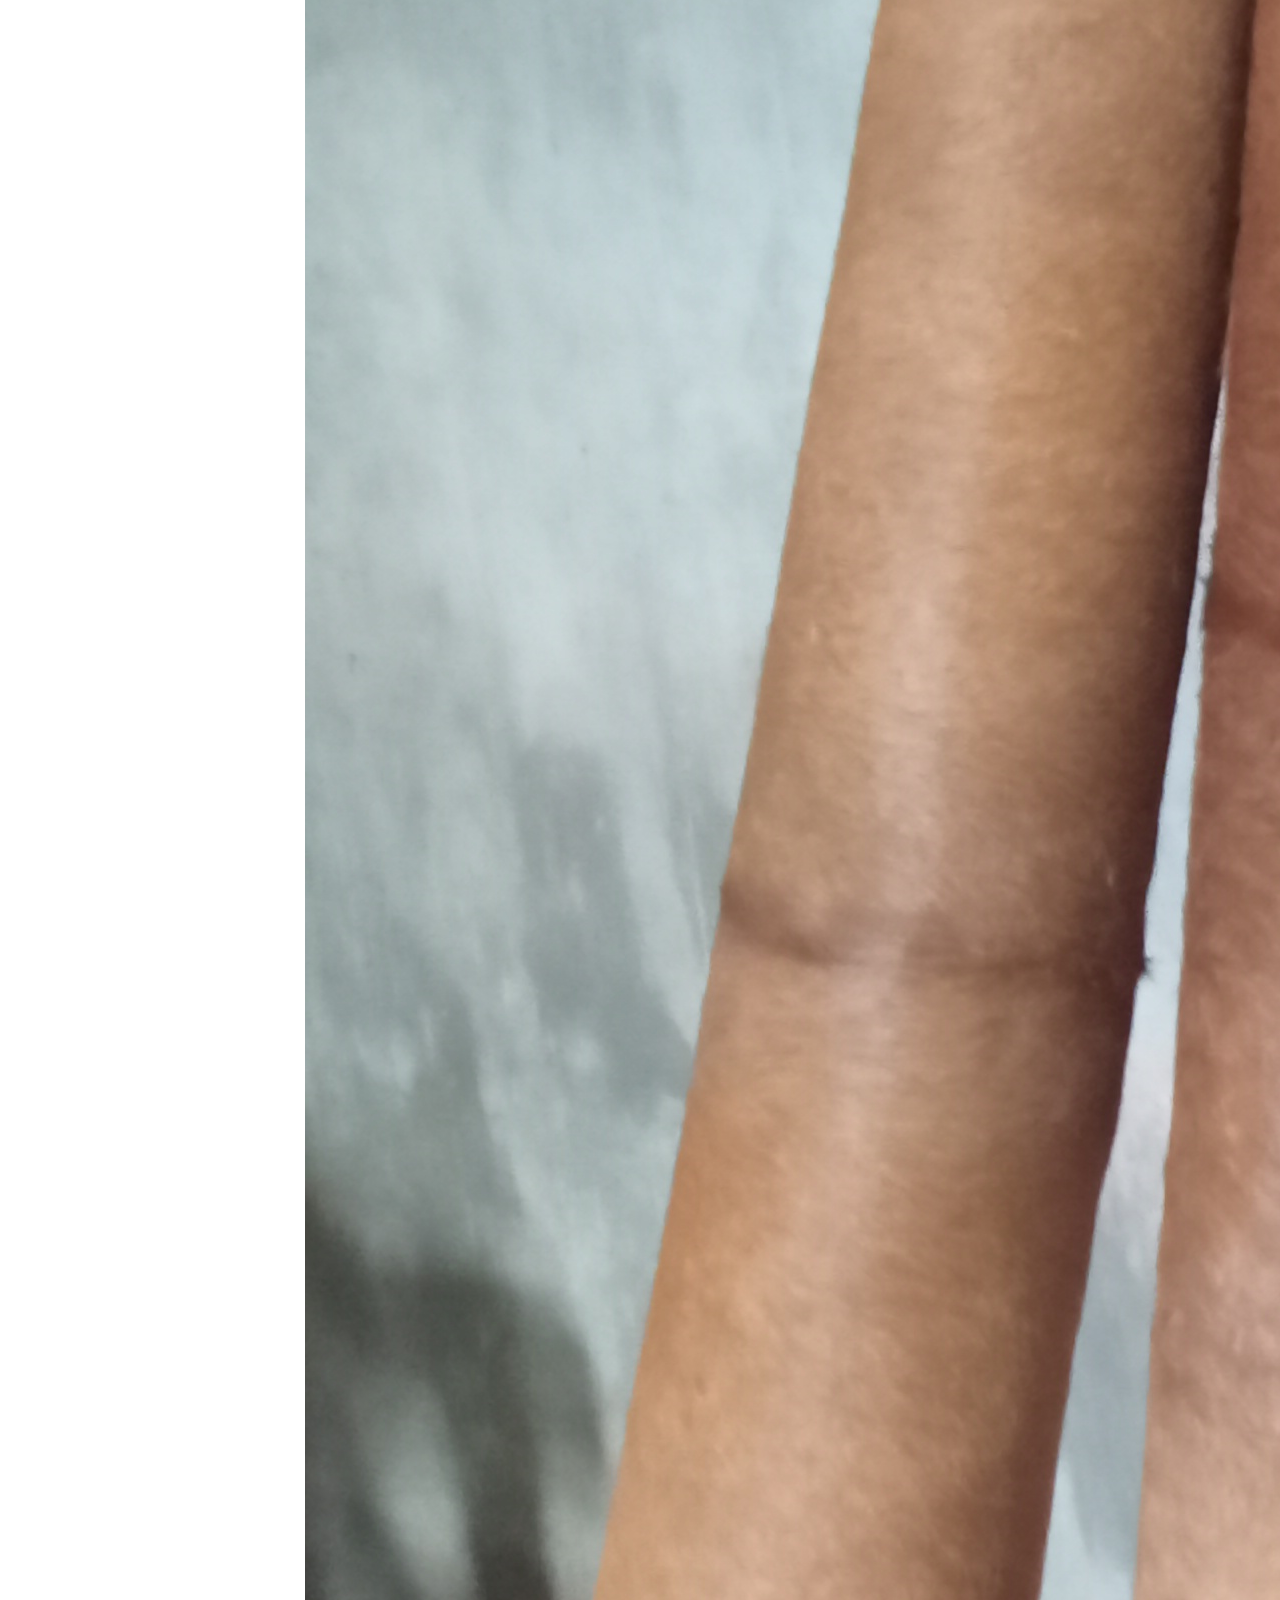
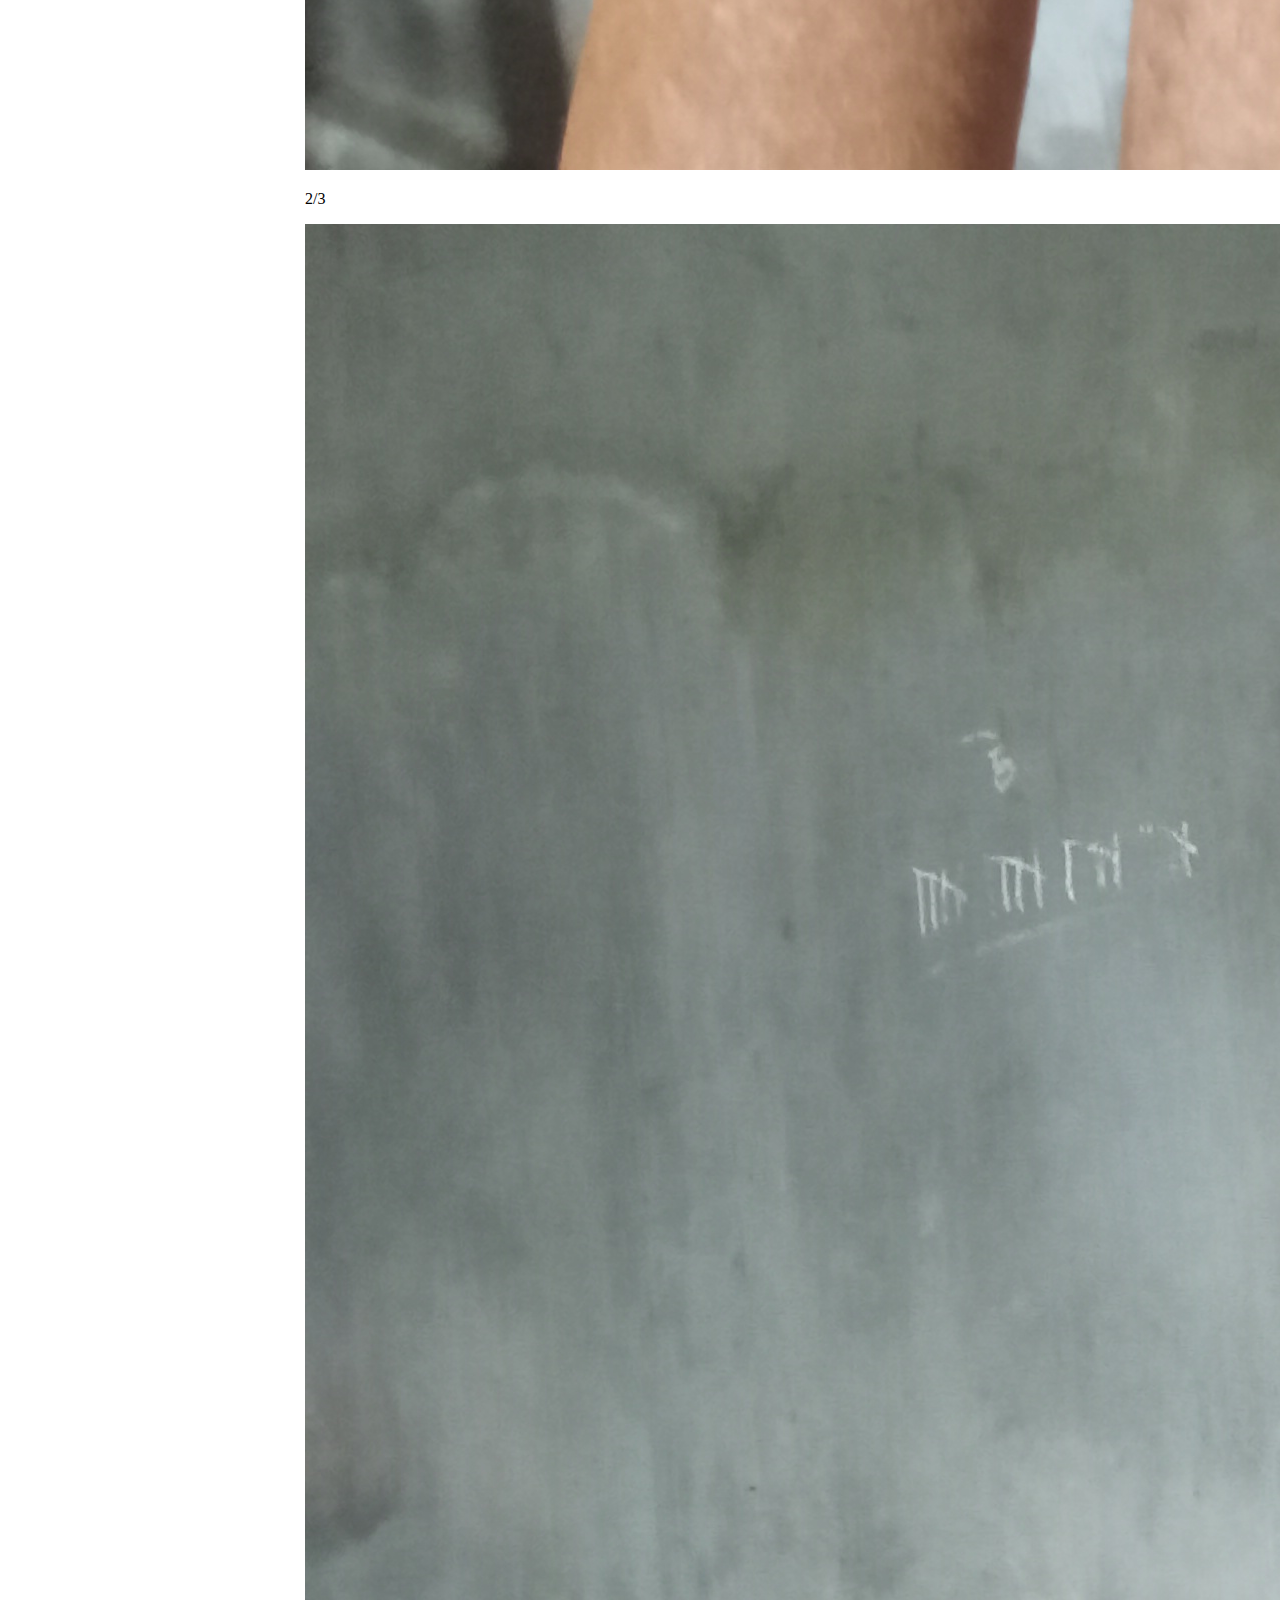
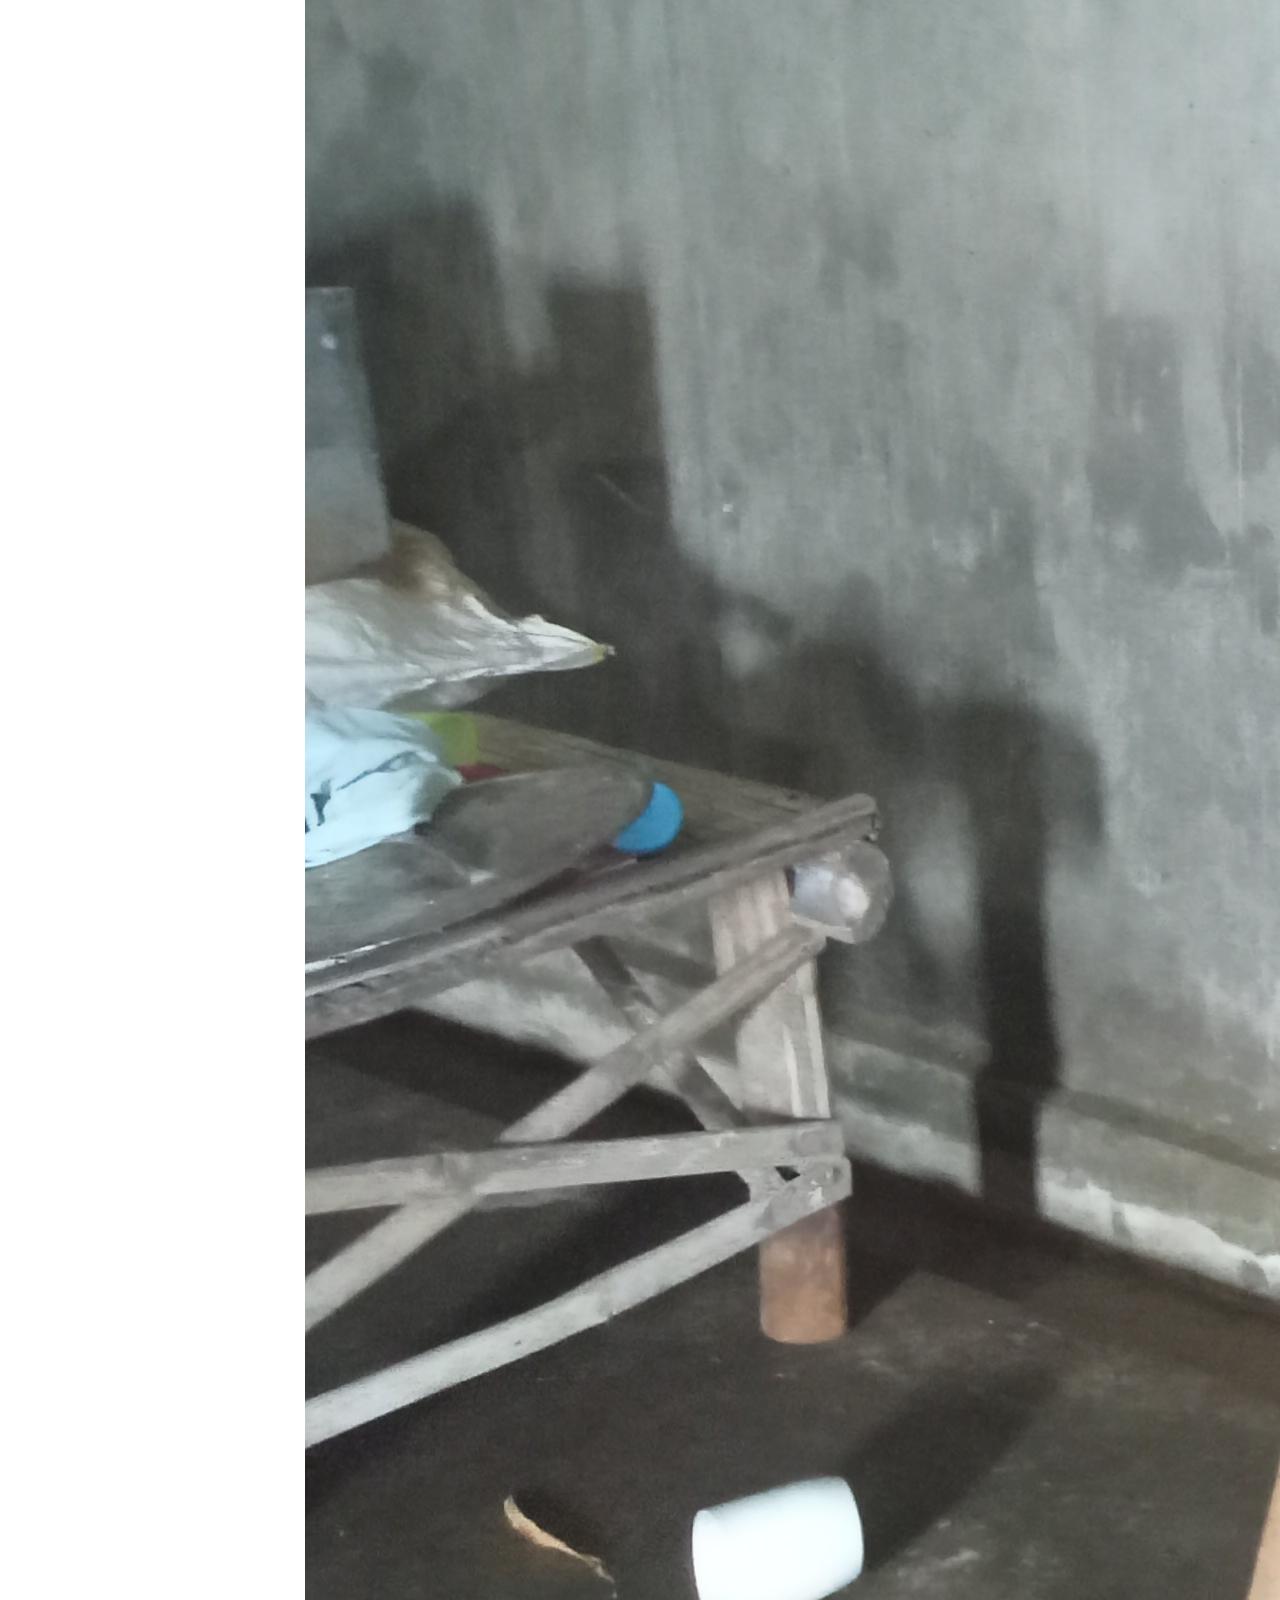
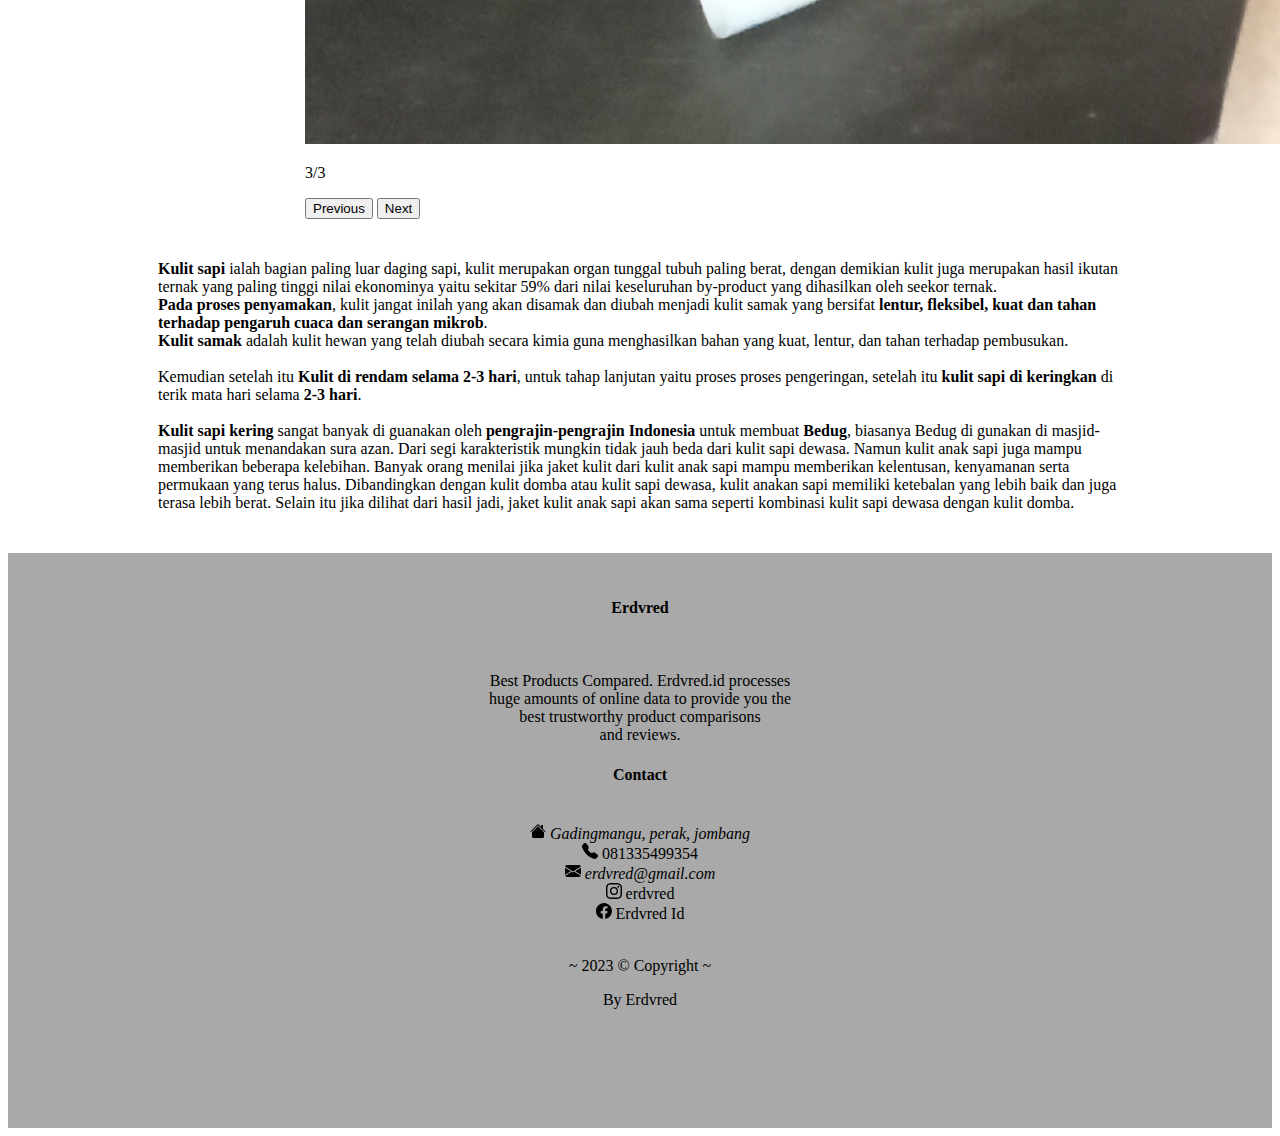
<file: sapikering.html>
<!DOCTYPE html>
<html lang="en">
<head>
    <meta charset="UTF-8">
    <meta name="viewport" content="width=device-width, initial-scale=1.0">
    <!-- Bootstrap CSS -->
    <link rel="stylesheet" href="sapikering.css">
    <link rel="icon" href="img/E.png">
    <link href="https://cdn.jsdelivr.net/npm/bootstrap@5.3.0/dist/css/bootstrap.min.css" rel="stylesheet" integrity="sha384-9ndCyUaIbzAi2FUVXJi0CjmCapSmO7SnpJef0486qhLnuZ2cdeRhO02iuK6FUUVM" crossorigin="anonymous">
    <script src="https://cdn.jsdelivr.net/npm/bootstrap@5.3.0/dist/js/bootstrap.bundle.min.js" integrity="sha384-geWF76RCwLtnZ8qwWowPQNguL3RmwHVBC9FhGdlKrxdiJJigb/j/68SIy3Te4Bkz" crossorigin="anonymous"></script>
    <title>Sapi Kering</title>
</head>
<body>
   <!-- Navbar -->
 <nav class="navbar navbar-expand-lg navbar-light bg-light">
  <div class="container">
    <a class="navbar-brand" href="#">
      <a class="navbar-brand" href="#">
          <img src="img/E.png" alt="" width="30">
      </a>Erdvred
    </a>
    <button class="navbar-toggler" type="button" data-bs-toggle="collapse" data-bs-target="#navbarNav" aria-controls="navbarNav" aria-expanded="false" aria-label="Toggle navigation">
      <span class="navbar-toggler-icon"></span>
    </button>
    <div class="collapse navbar-collapse" id="navbarNav">
      <ul class="navbar-nav mx-auto">
        <li class="nav-item mx-2">
          <a class="nav-link" aria-current="page" href="index.html">
            <svg xmlns="http://www.w3.org/2000/svg" width="20" height="20" fill="currentColor" class="bi bi-speedometer text-warning" viewBox="0 0 16 16">
              <path d="M8 2a.5.5 0 0 1 .5.5V4a.5.5 0 0 1-1 0V2.5A.5.5 0 0 1 8 2zM3.732 3.732a.5.5 0 0 1 .707 0l.915.914a.5.5 0 1 1-.708.708l-.914-.915a.5.5 0 0 1 0-.707zM2 8a.5.5 0 0 1 .5-.5h1.586a.5.5 0 0 1 0 1H2.5A.5.5 0 0 1 2 8zm9.5 0a.5.5 0 0 1 .5-.5h1.5a.5.5 0 0 1 0 1H12a.5.5 0 0 1-.5-.5zm.754-4.246a.389.389 0 0 0-.527-.02L7.547 7.31A.91.91 0 1 0 8.85 8.569l3.434-4.297a.389.389 0 0 0-.029-.518z"/>
              <path fill-rule="evenodd" d="M6.664 15.889A8 8 0 1 1 9.336.11a8 8 0 0 1-2.672 15.78zm-4.665-4.283A11.945 11.945 0 0 1 8 10c2.186 0 4.236.585 6.001 1.606a7 7 0 1 0-12.002 0z"/>
            </svg>
            HOME</a>
        </li>
        <li class="nav-item mx-2">
          <a class="nav-link" href="shop.html">
            <svg xmlns="http://www.w3.org/2000/svg" width="20" height="20" fill="currentColor" class="bi bi-shop text-warning" viewBox="0 0 16 16">
              <path d="M2.97 1.35A1 1 0 0 1 3.73 1h8.54a1 1 0 0 1 .76.35l2.609 3.044A1.5 1.5 0 0 1 16 5.37v.255a2.375 2.375 0 0 1-4.25 1.458A2.371 2.371 0 0 1 9.875 8 2.37 2.37 0 0 1 8 7.083 2.37 2.37 0 0 1 6.125 8a2.37 2.37 0 0 1-1.875-.917A2.375 2.375 0 0 1 0 5.625V5.37a1.5 1.5 0 0 1 .361-.976l2.61-3.045zm1.78 4.275a1.375 1.375 0 0 0 2.75 0 .5.5 0 0 1 1 0 1.375 1.375 0 0 0 2.75 0 .5.5 0 0 1 1 0 1.375 1.375 0 1 0 2.75 0V5.37a.5.5 0 0 0-.12-.325L12.27 2H3.73L1.12 5.045A.5.5 0 0 0 1 5.37v.255a1.375 1.375 0 0 0 2.75 0 .5.5 0 0 1 1 0zM1.5 8.5A.5.5 0 0 1 2 9v6h1v-5a1 1 0 0 1 1-1h3a1 1 0 0 1 1 1v5h6V9a.5.5 0 0 1 1 0v6h.5a.5.5 0 0 1 0 1H.5a.5.5 0 0 1 0-1H1V9a.5.5 0 0 1 .5-.5zM4 15h3v-5H4v5zm5-5a1 1 0 0 1 1-1h2a1 1 0 0 1 1 1v3a1 1 0 0 1-1 1h-2a1 1 0 0 1-1-1v-3zm3 0h-2v3h2v-3z"/>
            </svg>
            SHOP</a>
        </li>
        <li class="nav-item mx-2">
          <a class="nav-link" href="contac.html">
            <svg xmlns="http://www.w3.org/2000/svg" width="20" height="20" fill="currentColor" class="bi bi-person-circle text-warning" viewBox="0 0 16 16">
              <path d="M11 6a3 3 0 1 1-6 0 3 3 0 0 1 6 0z"/>
              <path fill-rule="evenodd" d="M0 8a8 8 0 1 1 16 0A8 8 0 0 1 0 8zm8-7a7 7 0 0 0-5.468 11.37C3.242 11.226 4.805 10 8 10s4.757 1.225 5.468 2.37A7 7 0 0 0 8 1z"/>
            </svg>
            CONTAC</a>
        </li>
       
      </ul>
      <div>
      </div>
    </div>
  </div>
</nav>

  <!-- ISI BLOG-->
  <div class="judul">
    <h2>Kulit Sapi Kering</h2>
  </div>

  <!--SLIDESHOW-->
<div class="gambar">
    <div class="slideshow">
        <div id="carouselExampleCaptions" class="carousel slide">
            <div class="carousel-indicators">
            <button type="button" data-bs-target="#carouselExampleCaptions" data-bs-slide-to="0" class="active" aria-current="true" aria-label="Slide 1"></button>
            <button type="button" data-bs-target="#carouselExampleCaptions" data-bs-slide-to="1" aria-label="Slide 2"></button>
            <button type="button" data-bs-target="#carouselExampleCaptions" data-bs-slide-to="2" aria-label="Slide 3"></button>
            </div>
            <div class="carousel-inner">
            <div class="carousel-item active">
                <img src="img/sapikering2.jpg" class="d-block w-100">
                <div class="carousel-caption d-none d-md-block">
                    <div class="position-absolute top-0 start-0 text-whit">
                        <p>1/3</p>
                    </div>         
                </div>
            </div>
            <div class="carousel-item">
                <img src="img/sapikering3.jpg" class="d-block w-100">
                <div class="carousel-caption d-none d-md-block">
                    <div class="position-absolute top-0 start-0 text-whit">
                        <p>2/3</p>
                    </div>         
                </div>
            </div>
            <div class="carousel-item">
                <img src="img/sapikering6.jpg" class="d-block w-100">
                <div class="carousel-caption d-none d-md-block">
                    <div class="position-absolute top-0 start-0 text-whit">
                        <p>3/3</p>
                    </div>         
                </div>
            </div>
            </div>
            <button class="carousel-control-prev" type="button" data-bs-target="#carouselExampleCaptions" data-bs-slide="prev">
            <span class="carousel-control-prev-icon" aria-hidden="true"></span>
            <span class="visually-hidden">Previous</span>
            </button>
            <button class="carousel-control-next" type="button" data-bs-target="#carouselExampleCaptions" data-bs-slide="next">
            <span class="carousel-control-next-icon" aria-hidden="true"></span>
            <span class="visually-hidden">Next</span>
            </button>
        </div>
    </div> 
</div>

<div class="isiblog">
  <p>
    <strong>Kulit sapi</strong> ialah bagian paling luar daging sapi, kulit merupakan organ tunggal tubuh paling berat,
    dengan demikian kulit juga merupakan hasil ikutan ternak yang paling tinggi 
    nilai ekonominya yaitu sekitar 59% dari nilai keseluruhan by-product yang 
    dihasilkan oleh seekor ternak. <br>
    <strong>Pada proses penyamakan</strong>, kulit jangat inilah yang akan disamak dan diubah 
    menjadi kulit samak yang bersifat <strong>lentur, fleksibel, kuat dan tahan terhadap 
      pengaruh cuaca dan serangan mikrob</strong>. <br>
    <strong>Kulit samak</strong> adalah kulit hewan yang telah diubah secara kimia guna menghasilkan bahan yang kuat, lentur,
    dan tahan terhadap pembusukan. <br><br>
    Kemudian setelah itu <strong>Kulit di rendam selama 2-3 hari</strong>, untuk tahap lanjutan yaitu proses proses pengeringan,
    setelah itu <strong>kulit sapi di keringkan</strong> di terik mata hari selama <strong>2-3 hari</strong>. <br><br>
    <strong>Kulit sapi kering</strong> sangat banyak di guanakan oleh <strong>pengrajin-pengrajin Indonesia</strong> untuk membuat <strong>Bedug</strong>, biasanya 
    Bedug di gunakan di masjid-masjid untuk menandakan sura azan.





    Dari segi karakteristik mungkin tidak jauh beda dari kulit sapi dewasa. Namun kulit anak sapi juga mampu memberikan 
    beberapa kelebihan. Banyak orang menilai jika jaket kulit dari kulit anak sapi mampu memberikan kelentusan, 
    kenyamanan serta permukaan yang terus halus.

Dibandingkan dengan kulit domba atau kulit sapi dewasa, kulit anakan sapi memiliki ketebalan yang lebih baik dan 
juga terasa lebih berat. Selain itu jika dilihat dari hasil jadi, jaket kulit anak sapi akan sama seperti kombinasi 
kulit sapi dewasa dengan kulit domba.
  </p>
</div>

<!-- Bawah -->    
<div class="col-container">
  <div class="col"> 
      <span><h4>Erdvred</h4></span><br>   
      <p>Best Products Compared. Erdvred.id processes<br> huge amounts
        of online data to provide you the<br> best trustworthy
        product comparisons<br>and reviews.
      </p>
  </div>
  <div class="kontak">
    <h4>Contact</h4><br>
      <svg xmlns="http://www.w3.org/2000/svg" width="16" height="16" fill="currentColor" class="bi bi-house-fill" viewBox="0 0 16 16">
        <path d="M8.707 1.5a1 1 0 0 0-1.414 0L.646 8.146a.5.5 0 0 0 .708.708L8 2.207l6.646 6.647a.5.5 0 0 0 .708-.708L13 5.793V2.5a.5.5 0 0 0-.5-.5h-1a.5.5 0 0 0-.5.5v1.293L8.707 1.5Z"/>
        <path d="m8 3.293 6 6V13.5a1.5 1.5 0 0 1-1.5 1.5h-9A1.5 1.5 0 0 1 2 13.5V9.293l6-6Z"/>
      </svg><i class="bi bi-house-fill">&nbsp;Gadingmangu, perak, jombang</i></br>
      <a href="whatsapp://send?text=Hello&phone=+6281335499354" style="text-decoration: none; color: black;">
          <svg xmlns="http://www.w3.org/2000/svg" width="16" height="16" fill="currentColor" class="bi bi-telephone-fill" viewBox="0 0 16 16">
              <path fill-rule="evenodd" d="M1.885.511a1.745 1.745 0 0 1 2.61.163L6.29 2.98c.329.423.445.974.315 1.494l-.547 2.19a.678.678 0 0 0 .178.643l2.457 2.457a.678.678 0 0 0 .644.178l2.189-.547a1.745 1.745 0 0 1 1.494.315l2.306 1.794c.829.645.905 1.87.163 2.611l-1.034 1.034c-.74.74-1.846 1.065-2.877.702a18.634 18.634 0 0 1-7.01-4.42 18.634 18.634 0 0 1-4.42-7.009c-.362-1.03-.037-2.137.703-2.877L1.885.511z"/>
          </svg>&nbsp;081335499354</i></br>
      </a>
      <svg xmlns="http://www.w3.org/2000/svg" width="16" height="16" fill="currentColor" class="bi bi-envelope-fill" viewBox="0 0 16 16">
        <path d="M.05 3.555A2 2 0 0 1 2 2h12a2 2 0 0 1 1.95 1.555L8 8.414.05 3.555ZM0 4.697v7.104l5.803-3.558L0 4.697ZM6.761 8.83l-6.57 4.027A2 2 0 0 0 2 14h12a2 2 0 0 0 1.808-1.144l-6.57-4.027L8 9.586l-1.239-.757Zm3.436-.586L16 11.801V4.697l-5.803 3.546Z"/>
      </svg><i class="bi bi-envelope-fill">&nbsp;erdvred@gmail.com</i><br>
      <a href="https://www.instagram.com/erdvred/" style="text-decoration: none; color: black;">
          <svg xmlns="http://www.w3.org/2000/svg" width="16" height="16" fill="currentColor" class="bi bi-instagram" viewBox="0 0 16 16">
              <path d="M8 0C5.829 0 5.556.01 4.703.048 3.85.088 3.269.222 2.76.42a3.917 3.917 0 0 0-1.417.923A3.927 3.927 0 0 0 .42 2.76C.222 3.268.087 3.85.048 4.7.01 5.555 0 5.827 0 8.001c0 2.172.01 2.444.048 3.297.04.852.174 1.433.372 1.942.205.526.478.972.923 1.417.444.445.89.719 1.416.923.51.198 1.09.333 1.942.372C5.555 15.99 5.827 16 8 16s2.444-.01 3.298-.048c.851-.04 1.434-.174 1.943-.372a3.916 3.916 0 0 0 1.416-.923c.445-.445.718-.891.923-1.417.197-.509.332-1.09.372-1.942C15.99 10.445 16 10.173 16 8s-.01-2.445-.048-3.299c-.04-.851-.175-1.433-.372-1.941a3.926 3.926 0 0 0-.923-1.417A3.911 3.911 0 0 0 13.24.42c-.51-.198-1.092-.333-1.943-.372C10.443.01 10.172 0 7.998 0h.003zm-.717 1.442h.718c2.136 0 2.389.007 3.232.046.78.035 1.204.166 1.486.275.373.145.64.319.92.599.28.28.453.546.598.92.11.281.24.705.275 1.485.039.843.047 1.096.047 3.231s-.008 2.389-.047 3.232c-.035.78-.166 1.203-.275 1.485a2.47 2.47 0 0 1-.599.919c-.28.28-.546.453-.92.598-.28.11-.704.24-1.485.276-.843.038-1.096.047-3.232.047s-2.39-.009-3.233-.047c-.78-.036-1.203-.166-1.485-.276a2.478 2.478 0 0 1-.92-.598 2.48 2.48 0 0 1-.6-.92c-.109-.281-.24-.705-.275-1.485-.038-.843-.046-1.096-.046-3.233 0-2.136.008-2.388.046-3.231.036-.78.166-1.204.276-1.486.145-.373.319-.64.599-.92.28-.28.546-.453.92-.598.282-.11.705-.24 1.485-.276.738-.034 1.024-.044 2.515-.045v.002zm4.988 1.328a.96.96 0 1 0 0 1.92.96.96 0 0 0 0-1.92zm-4.27 1.122a4.109 4.109 0 1 0 0 8.217 4.109 4.109 0 0 0 0-8.217zm0 1.441a2.667 2.667 0 1 1 0 5.334 2.667 2.667 0 0 1 0-5.334z"/>
          </svg>&nbsp;erdvred
      </a><br>
      <a href="https://web.facebook.com/profile.php?id=100090160955283" style="text-decoration: none; color: black;">
          <svg xmlns="http://www.w3.org/2000/svg" width="16" height="16" fill="currentColor" class="bi bi-facebook" viewBox="0 0 16 16">
              <path d="M16 8.049c0-4.446-3.582-8.05-8-8.05C3.58 0-.002 3.603-.002 8.05c0 4.017 2.926 7.347 6.75 7.951v-5.625h-2.03V8.05H6.75V6.275c0-2.017 1.195-3.131 3.022-3.131.876 0 1.791.157 1.791.157v1.98h-1.009c-.993 0-1.303.621-1.303 1.258v1.51h2.218l-.354 2.326H9.25V16c3.824-.604 6.75-3.934 6.75-7.951z"/>
          </svg>&nbsp;Erdvred Id
      </a>
      <br><br>
  </div> 
  <div class="copyright">
      <p>~ 2023 &copy; Copyright ~</p>
      <p>By Erdvred</p>
  </div>  
</div>
</body>
</html>
</file>
<file: contac.css>
/*Contac*/
.fcf-h3{
    text-align: center;
}
#fcf-form {
    display:block;
}

.pembungkus{
    padding-top: 30px;
    padding-bottom: 20px;
    display: flex;
    justify-content: center;
    align-items: center;
}

.fcf-body {
    margin: 0;
    font-family: -apple-system, Arial, sans-serif;
    font-size: 1rem;
    font-weight: 400;
    line-height: 1.5;
    color: #212529;
    text-align: left;
    background-color: #fff;
    padding: 30px;
    padding-bottom: 10px;
    border: 1px solid #ced4da;
    border-radius: 0.25rem;
    width: 500px;
    height: auto;
    display: inline-block;   
}

.bungkus{
    
    display: grid;
    place-items: center;
}

.fcf-form-group {
    margin-bottom: 1rem;
}

.fcf-input-group {
    position: relative;
    display: -ms-flexbox;
    display: flex;
    -ms-flex-wrap: wrap;
    flex-wrap: wrap;
    -ms-flex-align: stretch;
    align-items: stretch;
    width: 100%;
}

.fcf-form-control {
    display: block;
    width: 100%;
    height: calc(1.5em + 0.75rem + 2px);
    padding: 0.375rem 0.75rem;
    font-size: 1rem;
    font-weight: 400;
    line-height: 1.5;
    color: #495057;
    background-color: #fff;
    background-clip: padding-box;
    border: 1px solid #ced4da;
    outline: none;
    border-radius: 0.25rem;
    transition: border-color 0.15s ease-in-out, box-shadow 0.15s ease-in-out;
}

.fcf-form-control:focus {
    border: 1px solid #313131;
}

select.fcf-form-control[size], select.fcf-form-control[multiple] {
    height: auto;
}

textarea.fcf-form-control {
    font-family: -apple-system, Arial, sans-serif;
    height: auto;
}

label.fcf-label {
    display: inline-block;
    margin-bottom: 0.5rem;
}

.fcf-credit {
    padding-top: 10px;
    font-size: 0.9rem;
    color: #545b62;
}

.fcf-credit a {
    color: #545b62;
    text-decoration: underline;
}

.fcf-credit a:hover {
    color: #0056b3;
    text-decoration: underline;
}

.fcf-btn {
    display: inline-block;
    font-weight: 400;
    color: #212529;
    text-align: center;
    vertical-align: middle;
    cursor: pointer;
    -webkit-user-select: none;
    -moz-user-select: none;
    -ms-user-select: none;
    user-select: none;
    background-color: transparent;
    border: 1px solid transparent;
    padding: 0.375rem 0.75rem;
    font-size: 1rem;
    line-height: 1.5;
    border-radius: 0.25rem;
    transition: color 0.15s ease-in-out, background-color 0.15s ease-in-out, border-color 0.15s ease-in-out, box-shadow 0.15s ease-in-out;
}

@media (prefers-reduced-motion: reduce) {
    .fcf-btn {
        transition: none;
    }
}

.fcf-btn:hover {
    color: #212529;
    text-decoration: none;
}

.fcf-btn:focus, .fcf-btn.focus {
    outline: 0;
    box-shadow: 0 0 0 0.2rem rgba(0, 123, 255, 0.25);
}

.fcf-btn-primary {
    color: #fff;
    background-color: #007bff;
    border-color: #007bff;
}

.fcf-btn-primary:hover {
    color: #fff;
    background-color: #0069d9;
    border-color: #0062cc;
}

.fcf-btn-primary:focus, .fcf-btn-primary.focus {
    color: #fff;
    background-color: #0069d9;
    border-color: #0062cc;
    box-shadow: 0 0 0 0.2rem rgba(38, 143, 255, 0.5);
}

.fcf-btn-lg, .fcf-btn-group-lg>.fcf-btn {
    padding: 0.5rem 1rem;
    font-size: 1.25rem;
    line-height: 1.5;
    border-radius: 0.3rem;
}

.fcf-btn-block {
    display: block;
    width: 100%;
}

.fcf-btn-block+.fcf-btn-block {
    margin-top: 0.5rem;
}

input[type="submit"].fcf-btn-block, input[type="reset"].fcf-btn-block, input[type="button"].fcf-btn-block {
    width: 100%;
}

/*RESPONSIVE*/
@media (max-width: 540px){
    .fcf-body{
        width: 400px;
    }
}
</file>
<file: kambingkering.css>
:root{
  --abu-color: black; 
  --wahit-color: white;
}
.isiblog{
    padding-left: 130px;
    padding-right: 130px;
    padding-top: 25px;
}
.judul{
    text-align: center;
    font-family: 'Trajan Pro', sans-serif;
    padding-bottom: 20px;
    padding-top: 25px;
}
.slideshow{
    display:block; 
    margin:auto;
    width: 670px; 
    height: auto;
}
.jenis{
    font-family: 'Trajan Pro', sans-serif;
}
.imgjenis{
    display:block; 
    margin:auto;
    width: 670px;
    height: auto;
}
.weborang{
    text-align: center;
    padding-bottom: 30px;
}
/*BUTTON*/
.col-container {
  width: 100%; /* Set full-width to expand the whole page */
  background-color: #A9A9A9;
  height: 550px;
  text-align: center;
  padding-top: 25px;
}


@media (max-width : 800px){
  .imgjenis{
    width: 500px;   
}
}
@media (max-width: 700px){
  .slideshow{
    width: 500px;
  }
  .isiblog{
    padding-left: 80px;
    padding-right: 80px;
  }
  .imgjenis{
    width: 450px;
    
}
  .weborang{
      text-align: center;
      padding-bottom: 30px;
  }
}
@media (max-width: 540px){
  .slideshow{
    width: 400px;
  }
  .isiblog{
    padding-left: 10px;
    padding-right: 10px;
  }
  .imgjenis{
    width: 400px;
}
  .weborang{
      text-align: center;
      padding-bottom: 30px;
  }
}
</file>
<file: sapikering.css>
:root{
  --abu-color: black; 
  --wahit-color: white;
}
.judul{
    padding-top: 25px;
    padding-bottom: 20px;
    text-align: center;
    font-family: Georgia,Times,Times New Roman,serif; 
}
.slideshow{
    width: 670px;
    height: auto;
    display:block; 
    margin:auto;
}
.isiblog{
    padding-top: 25px;
    padding-left: 150px;
    padding-right: 130px;
    padding-bottom: 25px;
}
/*BUTTON*/
.col-container {
  width: 100%; /* Set full-width to expand the whole page */
  background-color: #A9A9A9;
  height: 550px;
  text-align: center;
  padding-top: 25px;
}


/*RESPONSIVE*/
@media (max-width : 800px){
  .imgjenis{
    width: 500px;   
}
}
@media (max-width: 700px){
  .slideshow{
    width: 500px;
  }
  .isiblog{
    padding-left: 80px;
    padding-right: 80px;
  }
}
@media (max-width: 540px){
  .slideshow{
    width: 400px;
  }
  .isiblog{
    padding-left: 10px;
    padding-right: 10px;
  }
}
</file>
